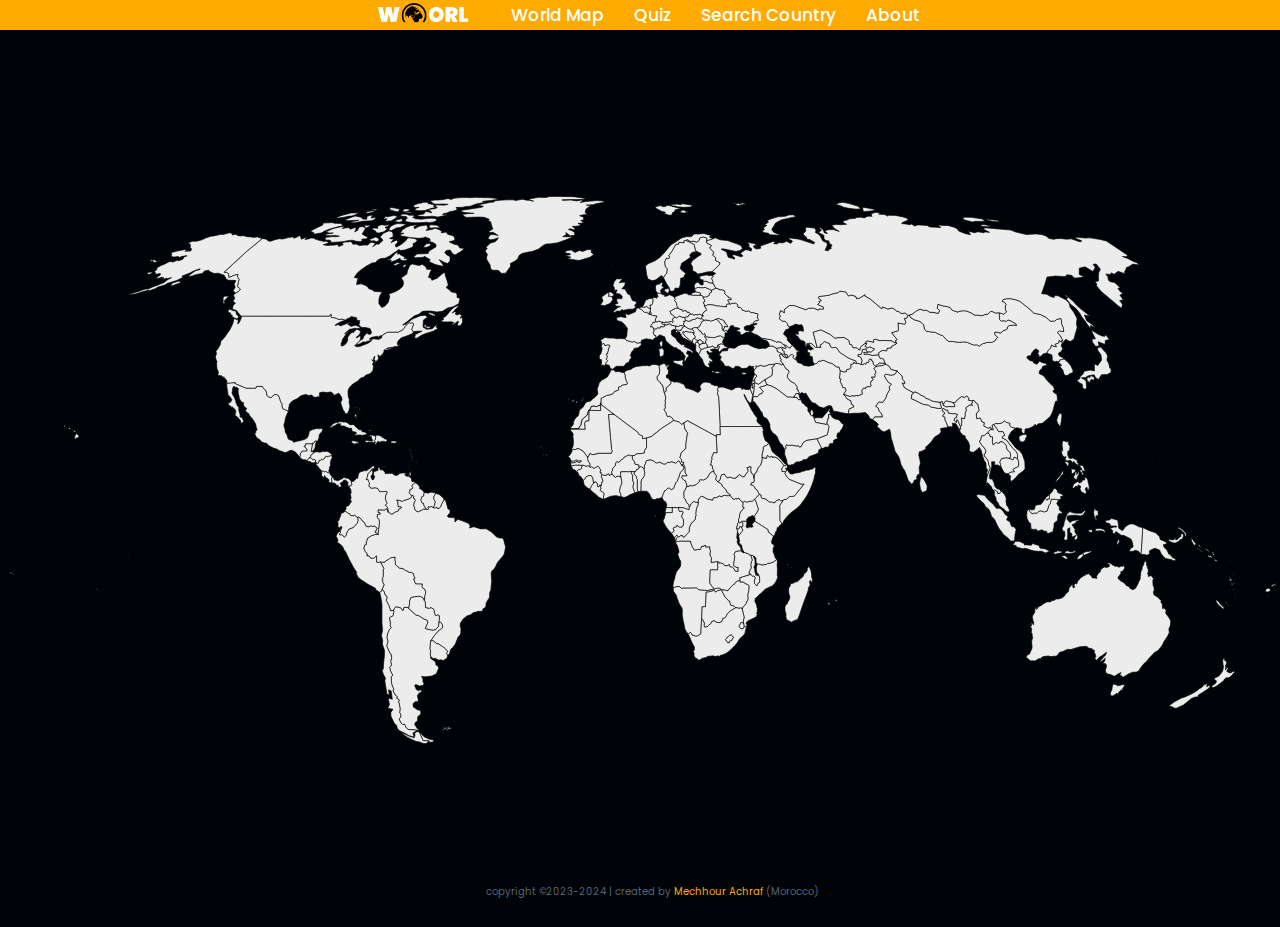
<file: index.html>
<!DOCTYPE html>
<html lang="en">
<head>
    <meta charset="UTF-8">
    <meta http-equiv="X-UA-Compatible" content="IE=edge">
    <meta name="viewport" content="width=device-width, initial-scale=1.0">
    <link rel="shortcut icon" href="assets/world_icon_48x48.png" type="image/x-icon">
    <link rel="stylesheet" href="css/style.css">
    <link rel="stylesheet" href="css/navbar.css">
    <link rel="stylesheet" href="css/footer.css">
    <title>World Map Exploring</title>
</head>
<body>

    <nav>
        <div class="navbar">
          <div class="logo"><a href="#"><img src="assets/w.png" alt=""></a></div>
          <ul class="menu">
            <li><a href="index.html">World Map</a></li>
            <li><a href="quiz_flags.html">Quiz</a></li>
            <li><a href="search_country.html">Search Country</a></li>
            <li><a href="about.html">About</a></li>
          </ul>
          <div class="mobile_nav"></div>
        </div>
    </nav>

    <?xml version="1.0"?>

    <div id="name_container">
        <div id="name_country">Name</div>
    </div>

    <div id="country_content" class="country_content">
        <div class="data_wrapper" id="data_wrapper"></div>
        <div class="close">&times;</div>
    </div>

    <svg id="allSvg" baseprofile="tiny" fill="#ececec" stroke="black" stroke-linecap="round" stroke-linejoin="round"
        version="1.2" viewbox="0 0 2000 857" xmlns="http://www.w3.org/2000/svg">
        <path class="allPaths"
            d="M1383 261.6l1.5 1.8-2.9 0.8-2.4 1.1-5.9 0.8-5.3 1.3-2.4 2.8 1.9 2.7 1.4 3.2-2 2.7 0.8 2.5-0.9 2.3-5.2-0.2 3.1 4.2-3.1 1.7-1.4 3.8 1.1 3.9-1.8 1.8-2.1-0.6-4 0.9-0.2 1.7-4.1 0-2.3 3.7 0.8 5.4-6.6 2.7-3.9-0.6-0.9 1.4-3.4-0.8-5.3 1-9.6-3.3 3.9-5.8-1.1-4.1-4.3-1.1-1.2-4.1-2.7-5.1 1.6-3.5-2.5-1 0.5-4.7 0.6-8 5.9 2.5 3.9-0.9 0.4-2.9 4-0.9 2.6-2-0.2-5.1 4.2-1.3 0.3-2.2 2.9 1.7 1.6 0.2 3 0 4.3 1.4 1.8 0.7 3.4-2 2.1 1.2 0.9-2.9 3.2 0.1 0.6-0.9-0.2-2.6 1.7-2.2 3.3 1.4-0.1 2 1.7 0.3 0.9 5.4 2.7 2.1 1.5-1.4 2.2-0.6 2.5-2.9 3.8 0.5 5.4 0z" "AF"
            id="Afghanistan">
        </path>
        <path class="allPaths" id="Angola"
            d="M 1121.2 572 1121.8 574 1121.1 577.1 1122 580.1 1121.1 582.5 1121.5 584.7 1109.8 584.6 1109 605.1 1112.6 610.3 1116.2 614.3 1105.8 616.9 1092.3 616 1088.5 613 1065.8 613.2 1065 613.7 1061.7 610.8 1058.1 610.6 1054.7 611.7 1052 612.9 1051.5 608.9 1052.4 603.2 1054.4 597.3 1054.7 594.6 1056.6 588.8 1058 586.2 1061.3 582 1063.2 579.1 1063.8 574.4 1063.5 570.7 1061.9 568.4 1060.4 564.5 1059.1 560.7 1059.4 559.3 1061.1 556.8 1059.5 550.6 1058.3 546.3 1055.5 542.2 1056.1 541 1058.4 540.1 1060.1 540.2 1062.1 539.5 1078.8 539.6 1080.1 544.3 1081.7 548.2 1083 550.3 1085.1 553.6 1088.9 553.1 1090.7 552.2 1093.8 553.1 1094.7 551.5 1096.2 547.8 1099.7 547.5 1100 546.4 1102.9 546.4 1102.4 548.7 1109.2 548.6 1109.3 552.7 1110.4 555.1 1109.5 559 1109.9 563 1111.7 565.4 1111.3 573 1112.7 572.4 1115.1 572.6 1118.6 571.6 1121.2 572 Z">
        </path>
        <path class="allPaths" id="Angola"
            d="M 1055.3 539 1053.8 534.2 1056.1 531.4 1057.8 530.3 1059.9 532.5 1057.9 533.9 1056.9 535.5 1056.7 538.3 1055.3 539 Z">
        </path>
        <path class="allPaths"
            d="M1088 228l0.4 1.2 1.4-0.6 1.2 1.7 1.3 0.7 0.6 2.3-0.5 2.2 1 2.7 2.3 1.5 0.1 1.7-1.7 0.9-0.1 2.1-2.2 3.1-0.9-0.4-0.2-1.4-3.1-2.2-0.7-3 0.1-4.4 0.5-1.9-0.9-1-0.5-2.1 1.9-3.1z" "AL"
            id="Albania">
        </path>
        <path class="allPaths"
            d="M1296.2 336.7l1.3 5.1-2.8 0 0 4.2 1.1 0.9-2.4 1.3 0.2 2.6-1.3 2.6 0 2.6-1 1.4-16.9-3.2-2.7-6.6-0.3-1.4 0.9-0.4 0.4 1.8 4.2-1 4.6 0.2 3.4 0.2 3.3-4.4 3.7-4.1 3-4 1.3 2.2z" "AE"
            id="United Arab Emirates">
        </path>
        <path class="allPaths" id="Argentina"
            d="M 669.1 851.7 666.1 851.5 661.1 851.5 655.1 837.9 658.2 840.7 662.5 845.3 670.3 849 677.6 850.5 676.8 853.5 672.4 853.8 669.1 851.7 Z">
        </path>
        <path class="allPaths" id="Argentina"
            d="M 638.6 644.7 649.9 655.1 654.5 656.1 661.8 660.9 667.7 663.4 668.8 666.2 664.6 676 670.4 677.7 676.7 678.7 680.9 677.7 685.2 672.7 685.5 667.1 688.1 665.8 691.3 669.6 691.7 674.7 687.5 678.2 684.2 680.8 678.9 687.1 672.9 695.8 672.4 701 672 707.6 673.2 714 672.3 715.4 672.7 719.5 673 722.9 680.8 728.4 681 732.8 684.9 735.6 685.2 738.7 681.9 746.9 674.9 750.4 664.7 751.7 658.7 751 660.8 754.9 660.9 759.6 662.7 762.8 660.2 765.1 655.1 766 649.5 763.6 648 765.3 650.5 771.6 654.5 773.5 656.8 771.5 659.3 774.8 655.1 776.8 652.2 780.8 653.4 787.1 653.3 790.5 648.5 790.5 645.5 793.7 645.6 798.5 652.1 803.1 657.3 804.3 657.5 810 652.9 813.5 652.3 820.8 648.8 823.2 647.9 826.1 652.1 832.6 656.7 836.1 654.6 835.8 649.7 834.8 637.6 834 634.1 830.4 632.2 825.8 629.1 826.2 626.5 823.9 623.4 817.4 626.1 814.6 626.2 810.7 624.4 807.5 625.1 802.1 624 793.8 622.2 790.1 624 788.9 622.6 786.5 619.8 785.3 620.6 782.6 617.5 780.2 613.8 772.9 615.5 771.6 612.2 763.8 611.4 757.3 611.2 751.6 613.7 749.3 610.4 743 608.8 737.2 611.8 733 610.4 727.6 612 721.4 610.6 715.5 609 714.3 604.1 703.2 606.2 696.6 604.5 690.4 605.4 684.5 608 678.5 611.3 674.5 609.3 672 610.1 669.9 608.5 659.2 614.1 656.1 615.3 649.4 614.4 647.8 618.4 642 625.9 643.6 629.6 648.2 631.2 643 637.6 643.3 638.6 644.7 Z">
        </path>
        <path class="allPaths"
            d="M1230.8 253l-1.8 0.2-2.8-3.7-0.2-1-2.3 0-1.9-1.7-1 0.1-2.4-1.8-4.2-1.6-0.1-3.1-1.3-2.2 7-1 1.4 1.6 2.2 1.1-0.7 1.6 3.2 2.2-1.1 2.1 2.6 1.7 2.5 1 0.9 4.5z" "AM"
            id="Armenia">
        </path>
        <path class="allPaths" id="Australia"
            d="M 1743 763.6 1746.7 765.8 1750 764.9 1754.9 763.7 1757.7 764.1 1753.2 771.7 1749.9 773.8 1745.9 779 1745.3 777.2 1738.7 781.6 1737.9 781.3 1734.9 781.1 1735.4 775.7 1737.4 771.5 1738 765.9 1740 763 1743 763.6 Z">
        </path>
        <path class="allPaths" id="Australia"
            d="M 1793.5 590.2 1794.7 595.2 1798.7 592.8 1800.1 595.5 1802.4 598 1801.3 600.9 1801.5 606.4 1801.7 609.6 1803 610.4 1803.4 615.9 1802.2 619.2 1803 623.5 1808.4 626.9 1811.6 629.9 1814.8 632.7 1813.7 634.3 1816 638.3 1816.5 645.3 1819.1 643.9 1820.6 646.6 1822.2 645.7 1821.5 652.5 1824.4 656.4 1826.3 658.8 1829.1 664 1829.1 669.2 1828.1 672.9 1826.3 676.8 1827 682.3 1824.5 688 1822.4 691 1818.6 696.7 1817.1 700.4 1814 705 1809 710.8 1803.5 714 1799.1 718.9 1795.8 722.1 1791.4 727.6 1787.7 730.8 1783.8 735.6 1780.7 740 1779.9 742.1 1775.6 744.3 1769.5 744.5 1763.2 747.2 1759.4 749.6 1754.6 752.4 1751.9 749.5 1749.3 748.4 1751.9 745.1 1748.4 746.3 1741.2 750.9 1737.6 749.2 1735.2 748.2 1732.4 747.7 1728.3 745.9 1727 741.9 1728.5 737.1 1728.9 733.8 1727.5 731.2 1722.8 730.5 1726 727.3 1726.9 722.6 1722.2 727 1716.9 728.2 1721.4 724.7 1723.9 721 1727.4 717.8 1729 713.1 1722.2 718.5 1717.9 720.7 1713.6 725.8 1710.6 723.2 1712.3 719.8 1710.9 715.1 1709.1 712.7 1710.7 711.2 1705.4 707.3 1701.6 707.2 1697.6 704 1687.7 704.6 1679.8 706.9 1672.9 709.1 1667.9 708.7 1660.9 712 1655.6 713.4 1653.3 716.8 1650.3 719.4 1645.6 719.6 1642 720.1 1637.8 719 1633.6 719.7 1629.8 720 1625.3 723.4 1623.8 723.1 1620.4 724.9 1617 726.9 1613.2 726.7 1609.7 726.7 1605.6 722.6 1603.2 721.4 1604.7 717.7 1607.6 716.8 1609.1 715.4 1609.7 713.1 1612 708.6 1612.7 704.8 1612 698.3 1612.2 694.6 1613.6 691 1612.7 686.8 1613 684.9 1611.3 682.3 1612 677.3 1610.1 672.2 1610 669.5 1611.8 672.3 1611.3 666.3 1613.6 668.2 1614.7 670.7 1615.3 667.4 1613.7 662.3 1613.6 660.3 1612.8 658.4 1614.1 654.7 1615.6 653.1 1616.9 649.9 1617 646.1 1620.1 641.5 1619.7 646.4 1622.8 642 1627.7 639.8 1630.9 637.1 1635.6 634.7 1638.2 634.2 1639.6 635 1644.4 632.6 1647.9 631.9 1649 630.5 1650.5 629.9 1653.6 630.1 1659.8 628.2 1663.3 625.3 1665.3 621.9 1669.2 618.7 1669.9 616.1 1670.6 612.6 1675.5 607.1 1676.9 612.7 1679.5 611.4 1678 608.4 1680.3 605.3 1682.5 606.7 1684 601.8 1687.5 598.6 1689.3 596.1 1692.2 595 1692.6 593.2 1694.9 593.9 1695.3 592.3 1697.9 591.4 1700.7 590.5 1704.4 593.5 1707 597.3 1710.5 597.3 1714 597.9 1713.3 594.4 1716.8 589.3 1719.5 587.6 1718.9 586 1721.8 582.3 1725.5 580 1728.2 580.8 1733.1 579.6 1733.4 576.3 1729.5 574.2 1732.6 573.3 1736.2 574.9 1738.9 577.5 1743.4 579.1 1745.1 578.5 1748.4 580.5 1751.9 578.6 1753.9 579.2 1755.4 577.9 1757.6 581.1 1755.6 584.6 1753.1 587.2 1751.2 587.4 1751.5 589.9 1749.3 593.1 1746.8 596.3 1747 598.1 1750.8 601.7 1754.8 603.7 1757.3 605.9 1760.6 609.7 1762.2 609.7 1764.8 611.4 1765.3 613.4 1770.2 615.5 1774.3 613.3 1776.1 609.9 1777.8 607 1779.1 603.5 1781.7 598.4 1781.5 595.3 1782.2 593.4 1782.1 589.8 1783.5 584.9 1784.8 583.6 1784.2 581.5 1786 578.1 1787.5 574.6 1787.9 572.7 1790.2 570.3 1791.5 573.5 1791.4 577.5 1792.7 578.3 1792.6 581 1794.2 584.2 1794.1 587.9 1793.5 590.2 Z">
        </path>
        <path class="allPaths"
            d="M1070.6 190.8l-0.3 0.8 0.7 2.1-0.2 2.6-2.8 0 1.1 1.4-1.3 4-0.9 1.1-4.4 0.1-2.4 1.5-4.2-0.5-7.3-1.7-1.3-2.1-4.9 1.1-0.5 1.2-3.1-0.9-2.6-0.2-2.3-1.2 0.7-1.5-0.2-1.1 1.4-0.3 2.7 1.7 0.6-1.7 4.4 0.3 3.5-1.1 2.4 0.2 1.7 1.3 0.4-1.1-1-4.1 1.7-0.8 1.6-2.9 3.8 2.1 2.6-2.6 1.7-0.5 4 1.9 2.3-0.3 2.4 1.2z" "AT"
            id="Austria">
        </path>
        <path class="allPaths" id="Azerbaijan"
            d="M 1229 253.2 1225.2 252.3 1222 249.4 1220.8 246.9 1221.8 246.8 1223.7 248.5 1226 248.5 1226.2 249.5 1229 253.2 Z">
        </path>
        <path class="allPaths" id="Azerbaijan"
            d="M 1235.3 236.2 1237.8 233.6 1241.3 236.9 1244.9 241.5 1247.4 241.8 1249.3 243.5 1245.1 244 1245.2 249 1244.8 251.2 1243.1 252.7 1243.9 255.8 1242.6 256.2 1238.7 252.8 1239.9 249.7 1238 247.8 1236.1 248.3 1230.8 253 1229.9 248.5 1227.4 247.5 1224.8 245.8 1225.9 243.7 1222.7 241.5 1223.4 239.9 1221.2 238.8 1219.8 237.2 1220.9 236.1 1225.1 238 1228 238.3 1228.6 237.6 1225.3 234.1 1226.5 233.3 1228 233.5 1232.3 237.3 1234.7 237.8 1235.3 236.2 Z">
        </path>
        <path class="allPaths"
            d="M1154.9 530.4l-0.6 0.1 0-0.3-2-6.1-0.01-0.06-0.09-1.04-1.4-2.9 3.5 0.5 1.7-3.7 3.1 0.4 0.3 2.5 1.2 1.5 0 2.1-1.4 1.3-2.3 3.4-2 2.3z" "BI"
            id="Burundi">
        </path>
        <path class="allPaths"
            d="M1016.5 177.1l-0.4 4.2-1.3 0.2-0.4 3.5-4.4-2.9-2.5 0.5-3.5-2.9-2.4-2.5-2.2-0.1-0.8-2.2 3.9-1.2 3.6 0.5 4.5-1.3 3.1 2.7 2.8 1.5z" "BE"
            id="Belgium">
        </path>
        <path class="allPaths"
            d="M1006.7 427l-0.2 2.1 1.3 3.8-1.1 2.6 0.6 1.7-2.8 4-1.7 2-1.1 4 0.2 4.1-0.3 10.3-4.7 0.8-1.4-4.4 0.3-14.8-1.2-1.3-0.2-3.2-2-2.2-1.7-1.9 0.7-3.4 2-0.7 1.1-2.8 2.8-0.6 1.2-1.9 1.9-1.9 2 0 4.3 3.7z" "BJ"
            id="Benin">
        </path>
        <path class="allPaths"
            d="M988.5 406l-0.5 3.1 0.8 2.9 3.1 4.2 0.2 3.1 6.5 1.5-0.1 4.4-1.2 1.9-2.8 0.6-1.1 2.8-2 0.7-4.9-0.1-2.6-0.5-1.8 1-2.5-0.5-9.8 0.3-0.2 3.7 0.8 4.8-3.9-1.6-2.6 0.2-2 1.6-2.5-1.3-1-2.2-2.5-1.4-0.4-3.7 1.6-2.7-0.2-2.2 4.5-5.3 0.9-4.4 1.5-1.6 2.7 0.9 2.4-1.3 0.8-1.7 4.3-2.8 1.1-2 5.3-2.7 3.1-0.9 1.4 1.2 3.6 0z" "BF"
            id="Burkina Faso">
        </path>
        <path class="allPaths"
            d="M1500.6 360.3l0.6 4.6-2.1-1 1.1 5.2-2.1-3.3-0.8-3.3-1.5-3.1-2.8-3.7-5.2-0.3 0.9 2.7-1.2 3.5-2.6-1.3-0.6 1.2-1.7-0.7-2.2-0.6-1.6-5.3-2.6-4.8 0.3-3.9-3.7-1.7 0.9-2.3 3-2.4-4.6-3.4 1.2-4.4 4.9 2.8 2.7 0.3 1.2 4.5 5.4 0.9 5.1-0.1 3.4 1.1-1.6 5.4-2.4 0.4-1.2 3.6 3.6 3.4 0.3-4.2 1.5 0 4.4 10.2z" "BD"
            id="Bangladesh">
        </path>
        <path class="allPaths"
            d="M1132.6 221.6l-2.3 2.6-1.3 4.5 2.1 3.6-4.6-0.8-5 2 0.3 3.2-4.6 0.6-3.9-2.3-4 1.8-3.8-0.2-0.8-4.2-2.8-2.1 0.7-0.8-0.6-0.8 0.6-2 1.8-2-2.8-2.7-0.7-2.4 1.1-1.4 1.8 2.6 1.9-0.4 4 0.9 7.6 0.4 2.3-1.6 5.9-1.5 4 2.3 3.1 0.7z" "BG"
            id="Bulgaria">
        </path>
        <path class="allPaths"
            d="M1083 214.3l1.9-0.1-1.1 2.8 2.7 2.5-0.5 2.9-1.1 0.3-0.9 0.6-1.6 1.5-0.4 3.5-4.8-2.4-2.1-2.7-2.1-1.4-2.5-2.4-1.3-1.9-2.7-3 0.8-2.6 2 1.5 1-1.4 2.3-0.1 4.5 1.1 3.5-0.1 2.4 1.4z" "BA"
            id="Bosnia and Herzegovina">
        </path>
        <path class="allPaths"
            d="M1141.6 162.7l-3.9-0.2-0.8 0.6 1.5 2 2 4-4.1 0.3-1.3 1.4 0.3 3.1-2.1-0.6-4.3 0.3-1.5-1.5-1.7 1.1-1.9-0.9-3.9-0.1-5.7-1.5-4.9-0.5-3.8 0.2-2.4 1.6-2.3 0.3-0.5-2.8-1.9-2.8 2.8-1.3-0.4-2.4-1.7-2.3-0.6-2.7 4.7 0 4.8-2.3 0.5-3.4 3.6-2-1-2.7 2.7-1 4.6-2.3 5.3 1.5 0.9 1.5 2.4-0.7 4.8 1.4 1.1 2.9-0.7 1.6 3.8 4 2.1 1.1 0 1.1 3.4 1.1 1.7 1.6-1.6 1.3z" "BY"
            id="Belarus">
        </path>
        <path class="allPaths"
            d="M487.8 399.8l-1.7 0 1.3-7.2 0.7-5.1 0.1-1 0.7-0.3 0.9 0.8 2.5-3.9 1.1-0.1-0.1 1 1 0-0.3 1.8-1.3 2.7 0.4 1-0.9 2.3 0.3 0.6-1 3.3-1.3 1.7-1.1 0.2-1.3 2.2z" "BZ"
            id="Belize">
        </path>
        <path class="allPaths"
            d="M662.5 631.4l-0.3-2-5.4-3.3-5.2-0.1-9.6 1.9-2.1 5.6 0.2 3.5-1.5 7.7-1-1.4-6.4-0.3-1.6 5.2-3.7-4.6-7.5-1.6-4 5.8-3.9 0.9-3.1-8.9-3.7-7.2 1.1-6.2-3.2-2.7-1.2-4.6-3.2-4.4 2.9-6.9-2.9-5.4 1.1-2.2-1.2-2.4 1.9-3.2-0.3-5.4 0-4.6 1.1-2.1-5.5-10.4 4.2 0.6 2.9-0.2 1.1-1.9 4.8-2.6 2.9-2.4 7.3-1.1-0.4 4.8 0.9 2.5-0.3 4.3 6.5 5.7 6.4 1.1 2.3 2.4 3.9 1.3 2.5 1.8 3.5 0 3.4 1.9 0.5 3.7 1.2 1.9 0.3 2.7-1.7 0.1 2.8 7.5 10.7 0.3-0.5 3.7 0.8 2.5 3.2 1.8 1.7 4-0.6 5.1-1.3 2.8 0.8 3.6-1.6 1.4z" "BO"
            id="Bolivia">
        </path>
        <path class="allPaths"
            d="M665.8 489.6l3.1 0.6 0.6-1.4-1-1.2 0.6-1.9 2.3 0.6 2.7-0.7 3.2 1.4 2.5 1.3 1.7-1.7 1.3 0.2 0.8 1.8 2.7-0.4 2.2-2.5 1.8-4.7 3.4-5.9 2-0.3 1.3 3.6 3 11.2 3.1 1.1 0.1 4.4-4.3 5.3 1.7 1.9 10.1 1 0.2 6.5 4.3-4.2 7.1 2.3 9.5 3.9 2.8 3.7-0.9 3.6 6.6-2 11 3.4 8.5-0.2 8.4 5.3 7.4 7.2 4.4 1.8 4.8 0.3 2.1 2 2 8.2 1.1 3.9-2.1 10.6-2.7 4.2-7.7 8.9-3.4 7.3-4 5.5-1.4 0.2-1.3 4.7 0.9 12-1.1 9.9-0.3 4.2-1.6 2.6-0.5 8.6-5.2 8.3-0.5 6.7-4.3 2.7-1.1 3.9-6 0-8.5 2.4-3.7 2.9-6 1.9-6.1 5.1-4.1 6.4-0.3 4.8 1.3 3.5-0.3 6.5-0.8 3.1-3.4 3.6-4.5 11.3-4 5-3.2 3.1-1.5 6.1-2.9 3.6-2.1-3.6 1.8-3.1-3.8-4.3-4.8-3.6-6.3-4.1-1.9 0.2-6.3-5-3.4 0.7 6-8.7 5.3-6.3 3.3-2.6 4.2-3.5-0.4-5.1-3.2-3.8-2.6 1.3 0.7-3.7 0.3-3.8-0.3-3.6-2.1-1.1-2 1-2.1-0.3-0.8-2.4-1.1-5.9-1.2-1.9-3.9-1.8-2.2 1.3-5.9-1.3-0.4-8.7-2-3.5 1.6-1.4-0.8-3.6 1.3-2.8 0.6-5.1-1.7-4-3.2-1.8-0.8-2.5 0.5-3.7-10.7-0.3-2.8-7.5 1.7-0.1-0.3-2.7-1.2-1.9-0.5-3.7-3.4-1.9-3.5 0-2.5-1.8-3.9-1.3-2.3-2.4-6.4-1.1-6.5-5.7 0.3-4.3-0.9-2.5 0.4-4.8-7.3 1.1-2.9 2.4-4.8 2.6-1.1 1.9-2.9 0.2-4.2-0.6-3.2 1.1-2.6-0.7-0.1-9.7-4.4 3.7-5-0.1-2.3-3.5-3.8-0.3 1-2.8-3.3-3.9-2.6-5.8 1.5-1.1-0.2-2.8 3.4-1.8-0.7-3.5 1.4-2.2 0.3-3 6.3-4.4 4.6-1.2 0.8-1 5.1 0.3 2.2-17.6 0.1-2.8-0.9-3.6-2.6-2.4 0.1-4.7 3.2-1 1.1 0.7 0.2-2.5-3.3-0.7 0-4 11 0.2 1.9-2.3 1.6 2.1 1 3.8 1.1-0.8 3.1 3.4 4.4-0.4 1.1-2 4.2-1.5 2.4-1.1 0.7-2.7 4.1-1.8-0.3-1.4-4.8-0.5-0.7-4.1 0.3-4.3-2.5-1.6 1.1-0.6 4.1 0.8 4.5 1.6 1.7-1.5 4.1-1 6.4-2.4 2.1-2.5-0.7-1.8 3-0.2 1.2 1.4-0.8 2.9 2 0.9 1.2 3-1.6 2.3-1 5.4 1.4 3.3 0.3 3 3.5 3 2.8 0.3 0.6-1.3 1.8-0.3 2.6-1.1 1.8-1.7 3.2 0.6 1.3-0.3z" "BR"
            id="Brazil">
        </path>
        <path class="allPaths" d="M1633.1 472.8l2.2-2.4 4.6-3.6-0.1 3.2-0.1 4.1-2.7-0.2-1.1 2.2-2.8-3.3z" "BN"
            id="Brunei Darussalam">
        </path>
        <path class="allPaths"
            d="M1488.8 323.5l2.6 2.1 0.5 3.9-4.5 0.2-4.7-0.4-3.2 1-5.5-2.5-0.4-1.2 2.6-4.8 2.6-1.6 4.3 1.4 2.9 0.2 2.8 1.7z" "BT"
            id="Bhutan">
        </path>
        <path class="allPaths"
            d="M1127.6 615.7l1.9 5.1 1.1 1.2 1.6 3.7 6.1 7 2.3 0.7-0.1 2.3 1.5 4.1 4.3 1 3.4 2.9-8.1 4.7-5.2 4.8-2 4.3-1.8 2.4-3 0.5-1.2 3.1-0.6 2-3.6 1.4-4.5-0.3-2.5-1.8-2.3-0.7-2.8 1.4-1.5 3.1-2.7 1.9-2.8 2.9-4 0.7-1.1-2.3 0.6-3.9-3-6.1-1.4-1 0.6-18.7 5.5-0.2 0.8-22.9 4.2-0.2 8.7-2.3 2 2.7 3.7-2.5 1.7 0 3.2-1.5 1 0.5z" "BW"
            id="Botswana">
        </path>
        <path class="allPaths"
            d="M1121.3 446.5l3.9 2.5 3.1 2.6 0.1 2.1 3.9 3.3 2.4 2.8 1.4 3.8 4.3 2.6 0.9 2-1.8 0.7-3.7-0.1-4.2-0.7-2.1 0.5-0.9 1.6-1.8 0.2-2.2-1.4-6.3 3.2-2.6-0.6-0.8 0.5-1.6 3.9-4.3-1.3-4.1-0.6-3.6-2.4-4.7-2.2-3 2.1-2.2 3.2-0.5 4.5-3.6-0.3-3.9-1.1-3.3 3.4-3 6-0.6-1.9-0.3-2.9-2.6-2.1-2.1-3.3-0.5-2.3-2.7-3.4 0.5-1.9-0.6-2.7 0.4-5 1.4-1.1 2.8-6.5 4.6-0.5 1-1.7 1 0.2 1.4 1.4 7.1-2.4 2.4-2.5 2.9-2.3-0.6-2.2 1.6-0.6 5.5 0.4 5.2-3 4-7 2.8-2.6 3.6-1.1 0.7 2.7 3.3 4 0 2.7-0.8 2.6 0.4 2 1.9 1.9 0.5 0.3z" "CF"
            id="Central African Republic">
        </path>
        <path class="allPaths" id="Canada"
            d="M 665.9 203.6 669.3 204.5 674 204.3 670.7 206.9 668.7 207.3 663.2 204.6 662.6 202.5 665.1 200.6 665.9 203.6 Z">
        </path>
        <path class="allPaths" id="Canada"
            d="M 680.3 187.6 677.9 187.7 672.1 185.8 668.6 182.8 670.5 182.3 676.4 183.9 680.6 186.5 680.3 187.6 Z">
        </path>
        <path class="allPaths" id="Canada"
            d="M 372.4 191.3 369.3 192.2 363 189.4 363 187.2 360.1 185 360.4 183.2 356.1 182.1 356.7 178.7 358.2 177.3 362.3 178.6 364.7 179.6 368.8 180.2 369 182.4 369.4 185.3 372.6 187.9 372.4 191.3 Z">
        </path>
        <path class="allPaths" id="Canada"
            d="M 711.5 177.8 706.5 183.2 710.4 181.1 713.3 182.5 710.9 184.6 714.7 186.3 717.5 184.8 721.8 186.7 719 191.3 722.8 190.2 722.5 193.5 723 197.4 719.4 203 717 203.2 714.1 202 716.6 196.9 715.4 196.1 708.1 201.5 705.1 201.3 709.5 198.3 705.1 196.8 699.6 197.2 690 197 689.8 195.2 693.6 192.9 691.9 191.3 697.3 187.5 705.5 177.6 709.7 174.1 714.7 172 716.8 172.2 715.3 173.9 711.5 177.8 Z">
        </path>
        <path class="allPaths" id="Canada"
            d="M 351.5 156.4 353 157.2 358 156.7 350.8 163.6 351.1 168.6 349.2 168.6 348.5 165.8 349 162.9 348.2 161 349.5 158.3 351.5 156.4 Z">
        </path>
        <path class="allPaths" id="Canada"
            d="M 634.9 108.9 631.3 111.9 629.6 111.4 629.5 109.7 629.9 109.3 632.7 107.6 634.4 107.7 634.9 108.9 Z">
        </path>
        <path class="allPaths" id="Canada"
            d="M 625.2 105.7 618 108.9 615 108.7 615 107.2 620 104.5 626 104.6 625.2 105.7 Z">
        </path>
        <path class="allPaths" id="Canada"
            d="M 622.1 88.9 621.2 91.4 623.9 90.5 625.4 92 628.9 94 632.7 95.7 631.3 98.4 634.8 98 636.7 99.9 631.7 101.7 625.8 100.3 625 97.7 618.7 100.8 610.5 103.7 611.2 100.4 604.9 100.9 610.6 98.1 614.2 93.6 619.3 88.5 622.1 88.9 Z">
        </path>
        <path class="allPaths" id="Canada"
            d="M 667 80.6 662.1 80.9 662.8 78.2 666.6 75.1 670.9 74.4 673.2 75.9 671.7 78.2 670.8 79 667 80.6 Z">
        </path>
        <path class="allPaths" id="Canada"
            d="M 592.5 69.9 588.4 71.8 584.2 70.2 580.3 70.7 576.9 68.3 581.9 66.6 586.8 64.3 589.8 65.8 591.4 66.8 591.8 67.8 592.5 69.9 Z">
        </path>
        <path class="allPaths" id="Canada"
            d="M 645.5 212.5 643.3 208.9 646.2 200.4 644.6 198.6 640.9 199.6 639.8 198 634.3 202.7 631.1 207.6 628.3 210.5 625.8 211.5 624.1 211.8 623 213.3 613.7 213.3 605.9 213.4 603.2 214.5 596.4 218.9 596.4 218.8 595.5 218.4 593.5 219.3 591.6 220.6 589.8 219.5 585.1 220.3 581.2 221.2 579.3 222 577 224.1 578.8 224.8 580.5 224.4 580.8 224.4 580.5 226.3 575.7 227 572.9 227.8 571.2 228.8 568.6 228.2 567 228.5 564.1 230.3 559.5 232.3 556.8 231.9 558.8 229.7 562.5 226.2 566.6 224.1 567.7 222.3 568.6 219.3 572.4 215.8 573.3 211.8 574.4 215.7 578.2 216.6 580.6 214.5 579.2 209.7 578.3 207.7 574.3 206.5 570.5 205.8 566.6 205.8 563.2 205 562.8 203.6 561.4 204.5 560.2 204.3 562.1 202.2 560.3 201.4 562.2 199 561 197.2 562.7 195.4 557.5 194.5 557.4 190.9 556.6 190.1 553.3 189.9 549.2 188.7 547.7 189.5 545.9 191 542.6 192 539.5 194.5 534.1 192.8 529.7 193.6 525.8 191.7 521.2 190.7 517.9 190.3 516.9 189.3 517.8 185.9 516.1 185.9 514.8 188.3 504.6 188.3 487.6 188.3 470.8 188.3 455.9 188.3 441.1 188.3 426.4 188.3 411.3 188.3 406.5 188.3 391.8 188.3 377.7 188.3 377 188.3 371.6 182.2 370 179.5 363 176.9 364.3 171.4 367.9 167.7 363.8 165 366.9 160.1 364.8 155.7 367.3 152.5 372.4 149.6 375.6 145.8 371 142 372.4 135.1 373.5 130.9 371.9 128.2 371.1 125.8 371.7 122.7 365.2 124.6 357.6 127.9 357.3 124.1 356.8 121.5 354 119.9 349.8 119.7 385.4 87 410 66.6 416 67.9 419.3 70.5 423 71 429.3 68.8 436.3 67.1 441.6 67.7 450.5 65.4 458.7 64.1 458.9 66.3 463.4 65 467.3 62.5 469.4 63.1 470.8 67.9 480.3 64.2 476.4 68.3 482.4 67.4 485.6 65.9 490.2 66.2 494.1 68.4 501.6 70.4 506.3 71.3 510.7 71 513.6 73.8 505.1 76.5 511.5 77.6 523.4 77 527.8 76 529.2 79.3 536.3 76.6 534.2 74.2 538.7 72.4 543.9 72.1 547.8 71.6 549.9 72.9 551.4 75.8 556.4 75.4 561.7 77.9 568.9 77 574.9 77.1 577.3 73.7 581.8 72.8 586.7 74.6 582.4 79.8 588.6 75.4 591.8 75.6 598.2 70.1 596.6 66.8 593.7 64.6 599.2 58.7 607.4 54.9 611.9 55.8 613.9 58.1 614.3 64.1 608.5 66.7 615.2 67.8 610.8 73.3 619.7 69.1 621.9 72.6 617.6 76.6 618.9 80.3 626.2 76.4 632.7 71.6 637.4 65.7 642.9 66.1 648.3 66.9 651.9 69.6 650.2 72.3 645.1 75.2 646 78.1 643.6 80.8 632.7 84.7 626.2 85.6 623 83.9 619.7 86.7 612.3 91.4 609.3 93.9 601.6 97.7 595.1 98.1 590 100.5 587.1 104.3 581.4 105 572.7 109.7 563.3 116.2 558.3 120.8 553.4 127.7 559.4 128.7 557.9 134.2 557.1 138.8 564.4 137.6 571.4 140.2 574.7 142.5 576.4 145.3 581.3 147 584.9 149.5 592.5 149.9 597.3 150.5 593.7 155.7 592 161.8 592.1 168.7 596.5 174.6 601.2 172.6 606.8 166.2 609.1 156.6 607.4 153.4 616.4 150.5 623.9 146.3 628.7 142.1 630.4 138.1 630 133 626.8 128.5 635.7 122.3 636.7 117 640.6 108 644.4 106.6 651.1 108.2 655.3 108.8 659.8 107.2 662.9 109.2 666.5 112.6 666.7 114.8 674.4 115.3 671.8 120.2 669.5 127.6 673.3 128.6 674.9 132.1 683.1 128.8 690.6 122.2 694.8 119.5 695.9 124.8 698.5 132.3 700.5 139.5 697.1 143.3 701.9 146.7 704.8 150.1 711.7 151.7 714.1 153.6 714.1 158.8 717.5 159.6 718.6 161.9 716.6 168.8 712.3 171.1 708.1 173.3 699.3 175.5 691.4 180.5 682.8 181.6 672.7 180.2 665.4 180.2 660.1 180.6 654.4 185.1 647 187.9 636.9 196.1 629 201.9 633.7 200.9 644.6 192.6 656.9 187.4 664.5 186.8 667.8 189.9 661.7 194.1 661.1 200.8 661.2 205.6 666.8 208.7 675.4 207.8 682.6 200.7 681.6 205.3 684.1 207.6 676.7 211.7 664.3 215.5 658.5 218 651.3 222.6 647.6 222.1 649.1 216.8 659.5 211.5 651.4 211.7 645.5 212.5 Z">
        </path>
        <path class="allPaths" id="Canada"
            d="M 539 48.7 534.3 51.1 544.8 49.6 547.4 52.2 554.7 49.5 556.5 51.2 554.3 56.3 558.6 54.2 561.4 48.9 565.7 48.1 568.7 48.9 570.9 51 568.2 56.1 565.8 59.8 570 62.4 575 65 572.4 67.3 565.3 67.8 566.1 69.8 562.9 71.8 556.2 71 550.5 69.5 545.4 69.8 535.9 71.7 524.6 72.5 516.7 73 517 70.4 512.9 69 508.6 69.6 508 65.3 511.3 64.7 518.6 63.8 524.1 64.1 530.3 63.1 523.8 61.9 514.7 62.3 509 62.2 509 60.3 520.7 58.1 514.4 58.2 509 56.8 516.8 52.9 522 50.8 536.2 47.7 539 48.7 Z">
        </path>
        <path class="allPaths" id="Canada" d="M 578.5 47.2 571.5 50.6 569.2 47 571.3 46.2 576.8 46 578.5 47.2 Z">
        </path>
        <path class="allPaths" id="Canada"
            d="M 687.1 48.8 686.4 50.2 682.3 50.1 678.2 50 673.3 50.7 672.4 50.3 670.3 47.6 672 45.8 674.2 45.4 682.6 46 687.1 48.8 Z">
        </path>
        <path class="allPaths" id="Canada"
            d="M 647.3 48.5 647.6 51.7 654.8 47.6 666.5 45.5 668.8 50.8 665.6 54.2 674.6 52.7 679.9 50.6 686.7 53.2 690.4 55.7 689.3 58 697.5 56.8 699.4 60.2 707.8 62.3 710 64.4 710.9 69.5 701.8 72 709.5 75.6 715.4 76.8 718.7 81.8 725.2 82.2 721.9 86.1 711 92.6 707 90.2 703.2 84.8 697.3 85.5 695 88.8 697.7 92 702.2 94.6 703.2 96.1 703.1 101.8 699.5 105.9 694.8 104.3 686.2 99.8 689.8 104.7 692.6 108.2 692.3 110.2 681.4 107.9 673.8 104.5 670 101.8 672.4 100.1 667.6 97.2 662.9 94.5 662 96.1 648.9 97 646.5 95.1 651.9 90.9 660 90.8 669.3 90.1 669.1 88.1 672.2 85.3 681 79.9 681.4 77.4 680.9 75.6 676.2 72.9 669.1 71.1 672.6 69.7 670.6 66.3 667.2 66 665.3 64.2 662 65.8 654.1 66.5 640.1 65.3 632.7 63.7 626.8 62.9 624.9 61 631.2 58.6 625.5 58.6 628.8 53.3 635.9 48.7 641.9 46.6 653.1 45.2 647.3 48.5 Z">
        </path>
        <path class="allPaths" id="Canada"
            d="M 596.9 45 600.5 46.1 608.1 45.4 607.6 46.9 601.5 49.4 605.3 51.6 600.1 56.3 591.7 58.3 588.3 57.9 587.4 55.9 581.5 51.9 583.2 50.2 590.6 50.8 589.7 47.5 596.9 45 Z">
        </path>
        <path class="allPaths" id="Canada"
            d="M 619.5 50.5 611.7 54.4 607.3 54.2 609.1 49.6 611.7 47.1 615.9 44.9 621.1 43.5 629 43.7 635.2 44.9 625.1 49.5 619.5 50.5 Z">
        </path>
        <path class="allPaths" id="Canada"
            d="M 503.7 57.7 490.2 60.3 490.8 58 484.8 55.2 489.2 53 496.7 49.2 504.3 45.8 504.7 42.7 518.7 41.9 522.9 43 532.4 43.3 534.3 44.7 535.9 46.9 529.4 48.2 515.5 51.8 506.3 55.5 503.7 57.7 Z">
        </path>
        <path class="allPaths" id="Canada"
            d="M 628.9 39.3 624.8 41.2 619.6 40.8 616.4 39.5 620.9 37.3 627.8 35.9 629.2 37.7 628.9 39.3 Z">
        </path>
        <path class="allPaths" id="Canada"
            d="M 620.1 30.6 620.3 32.9 617.5 35.4 611.7 39.2 604.8 39.7 601.6 38.9 605 36 598.4 36.3 602.7 32.5 606.5 32.7 614.2 31 619.1 31.3 620.1 30.6 Z">
        </path>
        <path class="allPaths" id="Canada"
            d="M 580.7 33.2 580 34.9 584.4 34.1 588 34.3 585.7 36.8 580.6 39.1 566.7 39.9 554.4 42.1 548.4 42.2 549.9 40.6 560.6 38.3 542.7 38.9 538.5 38 550.2 33.2 555.6 31.8 563.9 33.5 566.8 36.4 572.9 36.8 573.6 32.1 579.4 30.3 582.5 30.8 580.7 33.2 Z">
        </path>
        <path class="allPaths" id="Canada"
            d="M 636.4 28.8 638.7 30.4 646.1 30.4 647.5 32 644.7 33.8 647.8 34.9 649 36.1 653.9 36.3 659 36.7 666.1 35.7 674.2 35.2 680 35.6 682.3 37.5 681.3 39.5 677.7 40.9 671 42 666.7 41.3 654.9 42.1 646.9 42.2 641.3 41.6 632.7 40 634.3 37.2 636.4 34.8 635 32.6 628 32 625.4 30.5 629.2 28.5 636.4 28.8 Z">
        </path>
        <path class="allPaths" id="Canada"
            d="M 560.7 26.2 554.9 29.9 549.6 31.6 545.8 31.8 535.9 33.9 528.8 34.7 525.2 33.6 536.9 29.9 549.1 26.8 554.6 26.9 560.7 26.2 Z">
        </path>
        <path class="allPaths" id="Canada"
            d="M 641.9 26.8 640.1 26.9 633.5 26.6 634.2 25.3 641.4 25.4 643 26.2 641.9 26.8 Z">
        </path>
        <path class="allPaths" id="Canada"
            d="M 583.1 25.9 574.3 27.3 571 25.8 576.1 24.3 582.1 23.8 586.2 24.5 583.1 25.9 Z">
        </path>
        <path class="allPaths" id="Canada"
            d="M 590.9 21.7 585.2 22.6 579.2 22.6 580.2 21.9 585.9 20.6 587.6 20.8 590.9 21.7 Z">
        </path>
        <path class="allPaths" id="Canada"
            d="M 637.7 24.2 631.1 25.2 629.5 24.1 630.1 22.4 632.3 20.5 636.7 20.7 638.4 21 640.7 22.6 637.7 24.2 Z">
        </path>
        <path class="allPaths" id="Canada"
            d="M 623.9 23 622.8 24.9 617.5 24.4 613.5 22.9 605.7 22.7 611 21.4 608.2 20.3 610.4 18.5 616.5 19.1 624 20.8 623.9 23 Z">
        </path>
        <path class="allPaths" id="Canada"
            d="M 678 16.9 680.7 18.4 674.2 19.7 663.6 23.2 656.8 23.5 650 22.9 648.4 21 650.5 19.4 654.8 18.2 648.2 18.2 646.2 16.7 646.6 14.8 651.5 12.9 655.6 11.6 659.6 11.3 659.3 10.3 667.6 10.1 669.2 12.3 673.9 13.2 678.7 14.1 678 16.9 Z">
        </path>
        <path class="allPaths" id="Canada"
            d="M 757.2 2.9 765.9 3.2 772.6 3.7 777.8 4.7 776.7 5.7 766.9 7.4 757.9 8.2 753.9 9.1 761.4 9.1 750.9 11.6 744.1 12.8 734.8 16.3 726.7 17 723.6 18 712.3 18.4 716.7 19 713.4 19.8 714.1 22.1 709.1 23.7 702.2 25 698.7 26.8 692.1 28.3 691.6 29.4 698.1 29.2 697 30.4 684.3 33.3 675.8 31.9 664.1 32.7 659.1 32.1 652.3 31.8 654.4 29.5 662.4 28.4 664.4 25 667 24.7 674.5 26.7 672.8 23.7 667.9 22.8 672.9 21 680.5 19.9 683.3 18.3 680.3 16.6 681.4 14.4 690.8 14.5 693 15 700.3 13.4 693 12.9 680.4 13.2 676 11.8 675.2 10.1 672.7 8.9 673.8 7.6 679.8 6.8 684 6.7 691.4 6.1 698.2 4.6 702.1 4.8 704.5 5.9 709.5 3.9 714.7 3.3 721.2 2.9 731.6 2.7 732.9 3.1 743.2 2.5 750.2 2.7 757.2 2.9 Z">
        </path>
        <path class="allPaths"
            d="M1034.4 197.5l0.2 1.1-0.7 1.5 2.3 1.2 2.6 0.2-0.3 2.5-2.1 1.1-3.8-0.8-1 2.5-2.4 0.2-0.9-1-2.7 2.2-2.5 0.3-2.2-1.4-1.8-2.7-2.4 1 0-2.9 3.6-3.5-0.2-1.6 2.3 0.6 1.3-1.1 4.2 0 1-1.3 5.5 1.9z" "CH"
            id="Switzerland">
        </path>
        <path class="allPaths" id="China"
            d="M 1602.2 381.9 1597.9 385 1593 383 1592 377.5 1594.2 374.6 1600 372.8 1603.3 372.9 1604.9 375.4 1602.9 378.2 1602.2 381.9 Z">
        </path>
        <path class="allPaths" id="China"
            d="M 1625.6 185.5 1634.6 190 1640.6 195.8 1648.2 195.8 1650.8 193.4 1657.7 191.5 1659 197.2 1658.7 199.5 1661.5 206.3 1662.1 212.5 1655.2 211.4 1652.3 213.6 1657 219 1660.9 226.5 1658.4 226.6 1660.3 229.9 1654.8 226.1 1654.8 229.7 1648.4 232.4 1651.2 235.8 1646.6 235.5 1643 233.5 1641.9 238.1 1638 241.5 1635.9 245.6 1629.6 247.4 1627.2 250.4 1622.4 252.2 1623.7 249.2 1621.4 246.7 1623.4 242.4 1618.9 239.1 1615.5 241.3 1611.9 245.8 1610.6 249.9 1605.6 250.2 1604.3 253.2 1609.1 257.5 1613.9 258.6 1615.3 261.4 1620.4 263.3 1624.2 258.7 1630.1 261.2 1633.6 261.4 1635.9 264.7 1629.2 266.5 1628.2 270 1624.4 273.2 1623.5 277.7 1630.6 281.2 1635.2 287.5 1640.7 293.4 1646.2 298.3 1647.8 303.1 1645 304.9 1647.4 308.3 1651.3 310.3 1652.1 315.5 1652.2 320.6 1649.4 321.2 1647.3 328.1 1645 336.6 1641.6 344.2 1635.2 350.1 1628.6 355.6 1622.5 356.3 1619.6 359.1 1617.3 357.1 1614.8 360.2 1607.6 363.5 1601.8 364.4 1601.1 371.2 1598 371.6 1595.8 366.9 1596.7 364.5 1588.9 362.4 1586.5 363.5 1580.6 361.8 1577.5 359.2 1577.8 355.5 1572.5 354.3 1569.4 351.9 1565.3 355.3 1560 356.1 1555.6 356 1552.9 357.6 1550.2 358.5 1552.2 365.9 1549.2 365.7 1548.4 364.2 1547.9 361.5 1544.1 363.4 1541.5 362.2 1537 359.8 1537.8 354.5 1534.1 353.2 1531.7 347.3 1526.1 348.4 1525.4 340.8 1529.6 335.4 1528.7 330.1 1527.4 325.2 1524.7 323.7 1522 319.9 1518.9 320.4 1512.8 319.4 1514 316.7 1510.4 312.7 1507.2 315.4 1502.3 313.9 1496.9 317.9 1493 322.7 1488.8 323.5 1486 321.8 1483.1 321.6 1478.8 320.2 1476.2 321.8 1473.6 326.6 1472.1 321.5 1469 322.9 1462.5 322.2 1456 320.8 1451 317.9 1446.5 316.7 1444 313.6 1440.7 312.7 1434.3 308.5 1429.5 306.5 1427.6 308 1419 303.5 1412.8 299.5 1409.6 292.4 1413.7 293.3 1413.1 290 1410.1 286.7 1409.3 281.5 1401.6 273.9 1392.1 271.4 1389.2 266.4 1384.5 263.4 1383 261.6 1381.2 258 1380.7 255.5 1377 254 1375.5 254.7 1372.4 248.7 1373.5 247.3 1372.3 245.8 1376.4 242.8 1379.6 241.5 1385.4 242.4 1386 238.3 1392.4 237.6 1393.4 235 1400.3 231.6 1400.5 230.2 1398.8 226.5 1401.7 224.9 1392.9 213.9 1402 211.4 1404 210 1403 198.7 1413.8 200.8 1415.4 197.9 1412.9 191.7 1416.7 191.1 1418.6 186.9 1420.3 186.4 1423.6 190.8 1429.3 194.1 1437.5 196.4 1443.3 201.5 1444.7 208.8 1447.7 211.6 1454.2 212.7 1461.4 213.5 1469.4 217.5 1472.8 218.2 1477.8 224 1482.5 227.8 1488.1 227.6 1499.4 229.1 1505.8 228.2 1511.4 229.1 1520.8 233 1527 233 1530.3 234.9 1534.7 231.5 1541.9 229.3 1549.5 229.1 1554.4 226.9 1556.4 223.5 1558.8 221.3 1556.9 219.2 1554 216.8 1554.5 212.7 1557.7 213.3 1563.6 214.6 1566.8 211.2 1573.2 208.8 1574.5 204.6 1577 202.8 1583.8 202 1588.2 202.7 1587.4 200.5 1580.2 196.1 1575 194.1 1572.5 196.4 1567 195.4 1564.7 196.2 1561.9 193.7 1561.6 187.4 1561 182.7 1568.4 185.1 1572.8 181.2 1570.9 178.4 1570.7 171.9 1572 169.9 1569.5 166.5 1565.8 165.1 1567.5 162 1572.6 160.9 1578.8 160.7 1587.4 162.6 1593.4 164.8 1601.1 171 1604.9 173.7 1609.4 177.5 1615.6 183.5 1625.6 185.5 Z">
        </path>
        <path class="allPaths"
            d="M955.9 435.2l2.5 1.4 1 2.2 2.5 1.3 2-1.6 2.6-0.2 3.9 1.6 1.5 9.2-2.4 5.3-1.5 7.3 2.4 5.5-0.2 2.6-2.6 0-3.9-1.2-3.7 0-6.7 1.2-3.9 1.8-5.6 2.4-1.1-0.2 0.4-5.3 0.6-0.8-0.2-2.5-2.4-2.7-1.8-0.4-1.6-1.8 1.2-2.9-0.5-3.1 0.2-1.8 0.9 0 0.4-2.8-0.4-1.3 0.5-0.9 2.1-0.7-1.4-5.2-1.3-2.6 0.5-2.2 1.1-0.5 0.8-0.6 1.5 1 4.4 0 1-1.8 1 0.1 1.6-0.7 0.9 2.7 1.3-0.8 2.4-1z" "CI"
            id="Côte d'Ivoire">
        </path>
        <path class="allPaths"
            d="M1072.8 454.2l-2.8 6.5-1.4 1.1-0.4 5 0.6 2.7-0.5 1.9 2.7 3.4 0.5 2.3 2.1 3.3 2.6 2.1 0.3 2.9 0.6 1.9-0.4 3.4-4.5-1.5-4.6-1.7-7.1-0.2-0.7-0.4-3.4 0.8-3.4-0.8-2.7 0.4-9.3-0.1 0.9-5.1-2.3-4.3-2.6-1-1.1-2.9-1.5-0.9 0.1-1.8 1.4-4.6 2.7-6.2 1.6 0 3.4-3.8 2.1-0.1 3.2 2.7 3.9-2.2 0.5-2.7 1.3-2.6 0.8-3.2 3-2.6 1.1-4.5 1.2-1.5 0.8-3.3 1.4-4.1 4.7-5 0.3-2.1 0.6-1.2-2.3-2.5 0.2-2.1 1.5-0.3 2.3 4.1 0.5 4.2-0.2 4.3 3.2 5.8-3.2 0-1.6 0.4-2.6-0.6-1.2 3 3.4 3.8 2.5 1.1 0.8 2.6 1.8 4.4-0.8 1.8z" "CM"
            id="Cameroon">
        </path>
        <path class="allPaths"
            d="M1141.3 468.2l3.5 5.3 2.6 0.8 1.5-1.1 2.6 0.4 3.1-1.3 1.4 2.7 5.1 4.3-0.3 7.5 2.3 0.9-1.9 2.2-2.1 1.8-2.2 3.3-1.2 3-0.3 5.1-1.3 2.5-0.1 4.8-1.6 1.8-0.2 3.8-0.8 0.5-0.6 3.6 1.4 2.9 0.1 1-1.2 10.3 1.5 3.6-1 2.7 1.8 4.6 3.4 3.5 0.7 3.5 1.6 1.7-0.3 1.1-0.9-0.3-7.7 1.1-1.5 0.8-1.7 4.1 1.2 2.8-1.1 7.6-0.9 6.4 1.5 1.2 3.9 2.5 1.6-1.2 0.2 6.9-4.3 0-2.2-3.5-2-2.8-4.3-0.9-1.2-3.3-3.5 2-4.4-0.9-1.9-2.9-3.5-0.6-2.7 0.1-0.3-2-1.9-0.1-2.6-0.4-3.5 1-2.4-0.2-1.4 0.6 0.4-7.6-1.8-2.4-0.4-4 0.9-3.9-1.1-2.4-0.1-4.1-6.8 0.1 0.5-2.3-2.9 0-0.3 1.1-3.5 0.3-1.5 3.7-0.9 1.6-3.1-0.9-1.8 0.9-3.8 0.5-2.1-3.3-1.3-2.1-1.6-3.9-1.3-4.7-16.7-0.1-2 0.7-1.7-0.1-2.3 0.9-0.8-2 1.4-0.7 0.2-2.8 1-1.6 2-1.4 1.5 0.7 2-2.5 3.1 0.1 0.3 1.8 2.1 1.1 3.4-4 3.3-3.1 1.4-2.1-0.1-5.3 2.5-6.2 2.6-3.3 3.7-3.1 0.7-2 0.1-2.4 0.9-2.2-0.3-3.7 0.7-5.7 1.1-4 1.7-3.4 0.3-3.9 0.5-4.5 2.2-3.2 3-2.1 4.7 2.2 3.6 2.4 4.1 0.6 4.3 1.3 1.6-3.9 0.8-0.5 2.6 0.6 6.3-3.2 2.2 1.4 1.8-0.2 0.9-1.6 2.1-0.5 4.2 0.7 3.7 0.1 1.8-0.7z" "CD"
            id="Democratic Republic of the Congo">
        </path>
        <path class="allPaths"
            d="M1090.9 479.3l-0.3 3.9-1.7 3.4-1.1 4-0.7 5.7 0.3 3.7-0.9 2.2-0.1 2.4-0.7 2-3.7 3.1-2.6 3.3-2.5 6.2 0.1 5.3-1.4 2.1-3.3 3.1-3.4 4-2.1-1.1-0.3-1.8-3.1-0.1-2 2.5-1.5-0.7-2.1-2.2-1.7 1.1-2.3 2.8-4.6-6.8 4.3-3.6-2.1-4.2 2-1.6 3.8-0.8 0.4-2.9 3.1 3.1 5 0.3 1.7-3 0.7-4.3-0.6-5-2.7-3.8 2.5-7.5-1.4-1.2-4.2 0.5-1.6-3.3 0.4-2.8 7.1 0.2 4.6 1.7 4.5 1.5 0.4-3.4 3-6 3.3-3.4 3.9 1.1 3.6 0.3z" "CG"
            id="Republic of Congo">
        </path>
        <path class="allPaths"
            d="M584.4 426.2l-3.7 1.1-1.6 3.2-2.3 1.8-1.8 2.4-0.9 4.6-1.8 3.8 2.9 0.4 0.6 2.9 1.2 1.5 0.3 2.5-0.7 2.4 0.1 1.4 1.4 0.5 1.2 2.2 7.3-0.6 3.3 0.8 3.8 5.6 2.3-0.7 4.1 0.3 3.2-0.7 2 1.1-1.2 3.4-1.3 2.2-0.6 4.6 1.1 4.3 1.5 1.9 0.2 1.4-2.9 3.2 2 1.4 1.5 2.3 1.6 6.4-1.1 0.8-1-3.8-1.6-2.1-1.9 2.3-11-0.2 0 4 3.3 0.7-0.2 2.5-1.1-0.7-3.2 1-0.1 4.7 2.6 2.4 0.9 3.6-0.1 2.8-2.2 17.6-2.9-3.4-1.7-0.1 3.5-6.6-4.4-3-3.4 0.6-2.1-1.1-3.1 1.7-4.2-0.9-3.5-6.7-2.6-1.6-1.8-3.1-3.8-3-1.5 0.6-2.4-1.5-2.8-2.1-1.6 1-4.8-0.9-1.4-2.8-1.1 0.1-5.6-3.6-0.7-2 2.1-0.5-0.2-3.2 1.4-2.4 2.8-0.4 2.5-4 2.2-3.4-2-1.5 1.2-3.7-1.1-5.9 1.3-1.7-0.7-5.4-2.2-3.5 0.9-3.1 1.8 0.5 1.1-1.9-1.1-3.8 0.7-0.9 2.9 0.2 4.5-4.5 2.4-0.7 0.1-2.1 1.4-5.5 3.4-2.9 3.5-0.2 0.6-1.3 4.4 0.5 4.6-3.2 2.3-1.4 2.9-3.1 2 0.4 1.3 1.7-1.2 2.1z" "CO"
            id="Colombia">
        </path>
        <path class="allPaths"
            d="M514.6 431.6l1.2 3.5 2 2.6 2.5 2.7-2.2 0.6-0.1 2.6 1.1 0.9-0.9 0.8 0.2 1.1-0.6 1.3-0.3 1.3-3-1.4-1.1-1.4 0.7-1.1-0.1-1.4-1.5-1.5-2.2-1.3-1.8-0.8-0.3-1.9-1.4-1.1 0.2 1.8-1.2 1.6-1.2-1.8-1.7-0.7-0.7-1.2 0.1-2 0.9-2-1.5-0.9 1.4-1.3 0.9-0.8 3.6 1.7 1.3-0.8 1.8 0.5 0.8 1.3 1.7 0.5 1.4-1.4z" "CR"
            id="Costa Rica">
        </path>
        <path class="allPaths"
            d="M544.8 355.7l1.9 2.3 5.2-0.7 1.8 1.5 4.2 4 3.2 2.9 1.8-0.1 3.2 1.3-0.6 1.8 4 0.3 3.9 2.6-0.8 1.5-3.8 0.8-3.8 0.3-3.7-0.5-8.1 0.6 4.2-3.5-2.1-1.7-3.6-0.4-1.7-1.9-0.8-3.6-3.2 0.2-5-1.7-1.5-1.4-7.1-1-1.8-1.2 2.3-1.6-5.4-0.3-4.4 3.3-2.3 0.1-1 1.6-2.8 0.7-2.3-0.7 3.2-1.9 1.5-2.4 2.7-1.4 3-1.2 4.3-0.6 1.4-0.8 4.7 0.5 4.4 0.1 4.9 2.2z" "CU"
            id="Cuba">
        </path>
        <path class="allPaths"
            d="M1059.7 175.2l2.5 2 3.7 0.5-0.2 1.7 2.8 1.3 0.6-1.6 3.4 0.7 0.7 2 3.7 0.3 2.6 3.1-1.5 0-0.7 1.1-1.1 0.3-0.2 1.4-0.9 0.3-0.1 0.6-1.6 0.6-2.2-0.1-0.6 1.4-2.4-1.2-2.3 0.3-4-1.9-1.7 0.5-2.6 2.6-3.8-2.1-3-2.6-2.6-1.5-0.7-2.7-1-1.8 3.4-1.3 1.7-1.6 3.5-1.2 1.1-1.2 1.3 0.7 2.2-0.6z" "CZ"
            id="Czech Republic">
        </path>
        <path class="allPaths"
            d="M1053.9 158.9l1.4 3.1-1.2 1.7 1.9 2.1 1.5 3.3-0.2 2.2 2.4 3.9-2.2 0.6-1.3-0.7-1.1 1.2-3.5 1.2-1.7 1.6-3.4 1.3 1 1.8 0.7 2.7 2.6 1.5 3 2.6-1.6 2.9-1.7 0.8 1 4.1-0.4 1.1-1.7-1.3-2.4-0.2-3.5 1.1-4.4-0.3-0.6 1.7-2.7-1.7-1.4 0.3-5.5-1.9-1 1.3-4.2 0 0.4-4.5 2.4-4.2-7.2-1.2-2.4-1.6 0.2-2.7-1-1.4 0.4-4.2-1.1-6.5 2.9 0 1.2-2.3 0.9-5.6-0.9-2.1 0.8-1.3 4-0.3 1 1.3 3.1-3-1.3-2.3-0.4-3.4 3.7 0.8 2.9-0.9 0.3 2.3 4.9 1.4 0.1 2.2 4.7-1.2 2.6-1.6 5.6 2.4 2.4 1.9z" "DE"
            id="Germany">
        </path>
        <path class="allPaths"
            d="M1229.5 428.2l-1.9 3.5-1.3-1.2-1.3 0.5-3.2-0.1-0.2-2-0.5-1.8 1.8-3 1.9-2.8 2.4 0.6 1.7-1.6 1.4 2-0.1 2.6-3.1 1.6 2.4 1.7z" "DJ"
            id="Djibouti">
        </path>
        <path class="allPaths" id="Denmark"
            d="M 1046.1 147.7 1043.7 152.6 1038.5 149.1 1037.6 146.6 1044.4 144.6 1046.1 147.7 Z">
        </path>
        <path class="allPaths" id="Denmark"
            d="M 1033.3 151.5 1030.4 152.4 1026.7 151.6 1024.6 148.2 1024.2 142.1 1024.8 140.4 1026.1 138.6 1030.1 138.3 1031.7 136.6 1035.3 134.9 1035.3 138 1034.1 140 1034.8 141.6 1037.4 142.5 1036.4 144.8 1035 144.2 1031.9 148.5 1033.3 151.5 Z">
        </path>
        <path class="allPaths"
            d="M585.7 386l0.3-1.8-1.3-1.9 1.5-1.1 0.7-2.5-0.1-3.4 0.8-1.1 4.3 0 3.2 1.6 1.5-0.1 0.7 2.3 3.1-0.2-0.4 1.9 2.5 0.3 2.5 2.3-2.3 2.6-2.6-1.4-2.6 0.3-1.8-0.3-1.1 1.2-2.2 0.4-0.7-1.6-1.9 0.9-2.7 4.4-1.3-1-0.1-1.8z" "DO"
            id="Dominican Republic">
        </path>
        <path class="allPaths"
            d="M1031 264.6l-1 3.3 1 6.1-1.1 5.3-3.2 3.6 0.6 4.8 4.5 3.9 0.1 1.5 3.4 2.6 2.6 11.5 1.9 5.7 0.4 3-0.8 5.2 0.4 3-0.6 3.5 0.6 4-2.2 2.7 3.4 4.7 0.2 2.7 2.1 3.6 2.5-1.2 4.5 3 2.5 4-18.8 12.3-16 12.6-7.8 2.8-6.2 0.7-0.1-4.1-2.6-1.1-3.5-1.8-1.3-3-18.7-14-18.6-14-20.5-15.6 0.1-1.2 0.1-0.4 0.1-7.6 8.9-4.8 5.4-1 4.5-1.7 2.1-3.2 6.4-2.5 0.3-4.8 3.1-0.6 2.5-2.3 7.1-1.1 1-2.5-1.4-1.4-1.9-6.8-0.3-3.9-1.9-4.1 5.1-3.5 5.8-1.1 3.3-2.6 5.1-2 9-1.1 8.8-0.5 2.7 0.9 4.9-2.5 5.7-0.1 2.2 1.5 3.6-0.4z" "DZ"
            id="Algeria">
        </path>
        <path class="allPaths"
            d="M559 502.8l0.8 4.9-1.7 4.1-6.1 6.8-6.7 2.5-3.4 5.6-0.9 4.3-3.1 2.7-2.5-3.3-2.3-0.7-2.3 0.5-0.3-2.3 1.6-1.5-0.7-2.7 2.9-4.8-1.3-2.8-2.1 3-3.5-2.9 1.1-1.8-1-5.8 2-1 1-4 2.1-4.1-0.3-2.6 3.1-1.4 3.9-2.5 5.6 3.6 1.1-0.1 1.4 2.8 4.8 0.9 1.6-1 2.8 2.1 2.4 1.5z" "EC"
            id="Ecuador">
        </path>
        <path class="allPaths"
            d="M1172.1 301.4l3.9 9.4 0.7 1.6-1.3 2.6-0.7 4.8-1.2 3.4-1.2 1.1-2-2.1-2.7-2.8-4.7-9.2-0.5 0.6 2.8 6.7 3.9 6.5 4.9 10 2.3 3.5 2 3.6 5.4 7.1-1 1.1 0.4 4.2 6.8 5.8 1.1 1.3-22.1 0-21.5 0-22.3 0-1-23.7-1.3-22.8-2-5.2 1.1-3.9-1-2.8 1.7-3.1 7.2-0.1 5.4 1.7 5.5 1.9 2.6 1 4-2 2.1-1.8 4.7-0.6 3.9 0.8 1.8 3.2 1.1-2.1 4.4 1.5 4.3 0.4 2.5-1.6z" "EG"
            id="Egypt">
        </path>
        <path class="allPaths"
            d="M1228.9 420.3l-1.7 1.6-2.4-0.6-2-2.1-2.5-3.7-2.6-2.1-1.5-2.2-5-2.6-3.9-0.1-1.4-1.3-3.2 1.5-3.6-2.9-1.5 4.8-6.6-1.4-0.7-2.5 2-9.5 0.3-4.2 1.7-2 4-1.1 2.7-3.6 3.6 7.4 1.9 5.9 3.2 3.1 8 6.1 3.3 3.6 3.2 3.8 1.8 2.2 2.9 1.9z" "ER"
            id="Eritrea">
        </path>
        <path class="allPaths"
            d="M1113.7 124.6l0.9 1-2.6 3.4 2.4 5.6-1.6 1.9-3.8-0.1-4.4-2.2-2.1-0.7-3.8 1-0.1-3.5-1.5 0.8-3.3-2.1-1-3.4 5.5-1.7 5.6-0.8 5.1 0.9 4.7-0.1z" "EE"
            id="Estonia">
        </path>
        <path class="allPaths"
            d="M1207.3 408.5l3.9 0.1 5 2.6 1.5 2.2 2.6 2.1 2.5 3.7 2 2.1-1.9 2.8-1.8 3 0.5 1.8 0.2 2 3.2 0.1 1.3-0.5 1.3 1.2-1.2 2.2 2.2 3.6 2.2 3.1 2.2 2.3 18.7 7.6 4.8-0.1-15.6 19.3-7.3 0.3-5 4.5-3.6 0.1-1.5 2.1-3.9 0-2.3-2.2-5.2 2.7-1.6 2.7-3.8-0.6-1.3-0.7-1.3 0.2-1.8-0.1-7.2-5.4-4 0-1.9-2.1-0.1-3.6-2.9-1.1-3.5-7-2.6-1.5-1-2.6-3-3.1-3.5-0.5 1.9-3.6 3-0.2 0.8-1.9-0.2-5 0-0.8 1.5-6.7 2.6-1.8 0.5-2.6 2.3-5 3.3-3.1 2-6.4 0.7-5.5 6.6 1.4 1.5-4.8 3.6 2.9 3.2-1.5 1.4 1.3z" "ET"
            id="Ethiopia">
        </path>
        <path class="allPaths"
            d="M1104.1 70.1l0.4 3.8 7.3 3.7-2.9 4.2 6.5 6.3-1.7 4.8 4.9 4.2-0.9 3.8 7.4 3.9-0.9 2.9-3.4 3.4-8 7.4-8 0.5-7.6 2.1-7.1 1.3-3.2-3.2-4.7-1.9 0.1-5.8-3-5.2 1.6-3.4 3.3-3.5 8.8-6.2 2.6-1.2-0.9-2.4-6.5-2.6-1.8-2.2-1.8-8.5-7.2-3.7-6-2.7 2.2-1.4 5.1 2.8 5.3-0.2 4.7 1.3 3.4-2.4 1.1-4 5.9-1.8 5.8 2.1-0.8 3.8z" "FI"
            id="Finland">
        </path>
        <path class="allPaths"
            d="M1060.5 487.3l-0.4 2.8 1.6 3.3 4.2-0.5 1.4 1.2-2.5 7.5 2.7 3.8 0.6 5-0.7 4.3-1.7 3-5-0.3-3.1-3.1-0.4 2.9-3.8 0.8-2 1.6 2.1 4.2-4.3 3.6-5.8-6.5-3.7-5.3-3.5-6.6 0.2-2.2 1.3-2 1.3-4.7 1.2-4.8 1.9-0.3 8.2 0 0-7.7 2.7-0.4 3.4 0.8 3.4-0.8 0.7 0.4z" "GA"
            id="Gabon">
        </path>
        <path class="allPaths" id="United Kingdom"
            d="M 956.7 158.2 953.2 157 950.2 157.1 951.4 153.8 950.5 150.6 954.5 150.3 959.4 154.1 956.7 158.2 Z">
        </path>
        <path class="allPaths" id="United Kingdom"
            d="M 972.6 129.5 967.5 136 972.2 135.2 977.3 135.2 976 140.1 971.7 145.5 976.6 145.8 976.9 146.5 981.1 153.6 984.3 154.6 987.2 161.6 988.6 164 994.5 165.1 993.9 169.1 991.5 170.9 993.4 174.1 989 177.3 982.5 177.2 974.1 179 971.9 177.7 968.6 180.6 964.1 179.9 960.5 182.3 958 181.1 965.3 174.6 969.7 173.2 962.1 172.2 960.8 169.7 965.9 167.8 963.4 164.5 964.4 160.5 971.5 161.1 972.3 157.5 969.2 153.8 969.1 153.7 963.4 152.6 962.3 151 964.1 148.3 962.6 146.6 960 149.5 959.9 143.6 957.7 140.6 959.6 134.4 963.4 129.6 967 130 972.6 129.5 Z">
        </path>
        <path class="allPaths"
            d="M1215.7 227.9l5.1 1.3 2.1 2.6 3.6 1.5-1.2 0.8 3.3 3.5-0.6 0.7-2.9-0.3-4.2-1.9-1.1 1.1-7 1-5.6-3.2-5.5 0.3 0.3-2.7-2.1-4.3-3.4-2.4-3-0.7-2.2-1.9 0.4-0.8 4.6 1.1 7.7 1 7.6 3.1 1.2 1.2 2.9-1z" "GE"
            id="Georgia">
        </path>
        <path class="allPaths"
            d="M986.5 431.1l-0.4 2 2.3 3.3 0 4.7 0.6 5 1.4 2.4-1.3 5.7 0.5 3.2 1.5 4.1 1.3 2.3-8.9 3.7-3.2 2.2-5.1 1.9-5-1.8 0.2-2.6-2.4-5.5 1.5-7.3 2.4-5.3-1.5-9.2-0.8-4.8 0.2-3.7 9.8-0.3 2.5 0.5 1.8-1 2.6 0.5z" "GH"
            id="Ghana">
        </path>
        <path class="allPaths"
            d="M921.5 421.9l0.3 2.4 0.9 0 1.5-0.9 0.9 0.2 1.6 1.7 2.4 0.5 1.5-1.4 1.9-0.9 1.3-0.9 1.1 0.2 1.3 1.4 0.6 1.8 2.3 2.7-1.1 1.6-0.3 2.1 1.2-0.6 0.7 0.7-0.3 1.9 1.7 1.9-1.1 0.5-0.5 2.2 1.3 2.6 1.4 5.2-2.1 0.7-0.5 0.9 0.4 1.3-0.4 2.8-0.9 0-1.6-0.2-1.1 2.6-1.6 0-1.1-1.4 0.4-2.6-2.4-3.9-1.4 0.7-1.3 0.2-1.5 0.3 0.1-2.3-0.9-1.7 0.2-1.9-1.2-2.7-1.6-2.3-4.5 0-1.3 1.2-1.6 0.2-1 1.4-0.6 1.7-3.1 2.9-2.4-3.8-2.2-2.5-1.4-0.9-1.4-1.3-0.6-2.8-0.8-1.4-1.7-1.1 2.6-3.1 1.7 0.1 1.5-1 1.2-0.1 0.9-0.8-0.4-2.1 0.6-0.7 0.1-2.2 2.7 0.1 4.1 1.5 1.2-0.1 0.4-0.7 3.1 0.5 0.8-0.4z" "GN"
            id="Guinea">
        </path>
        <path class="allPaths"
            d="M891.6 417.4l0.8-2.9 6.1-0.1 1.3-1.6 1.8-0.1 2.2 1.6 1.7 0 1.9-1 1.1 1.8-2.5 1.5-2.4-0.2-2.4-1.3-2.1 1.5-1 0-1.4 0.9-5.1-0.1z" "GM"
            id="The Gambia">
        </path>
        <path class="allPaths"
            d="M909.2 421l-0.1 2.2-0.6 0.7 0.4 2.1-0.9 0.8-1.2 0.1-1.5 1-1.7-0.1-2.6 3.1-2.9-2.6-2.4-0.5-1.3-1.8 0.1-1-1.7-1.3-0.4-1.4 3-1 1.9 0.2 1.5-0.8 10.4 0.3z" "GW"
            id="Guinea-Bissau">
        </path>
        <path class="allPaths" d="M1050.3 487.3l0 7.7-8.2 0-1.9 0.3-1.1-0.9 1.9-7.2 9.3 0.1z" "GQ"
            id="Equatorial Guinea">
        </path>
        <path class="allPaths" id="Greece"
            d="M 1112.7 272.6 1115.8 274.8 1119.9 274.4 1123.9 274.8 1123.9 276 1126.7 275.2 1126.2 277.1 1118.6 277.6 1118.5 276.6 1111.9 275.3 1112.7 272.6 Z">
        </path>
        <path class="allPaths" id="Greece"
            d="M 1121.9 239.9 1118.7 239.7 1116 239.1 1109.8 240.7 1113.8 244.3 1111.3 245.4 1108.4 245.4 1105.3 242.1 1104.4 243.5 1106 247.3 1108.9 250.3 1107 251.7 1110.2 254.6 1113 256.5 1113.4 260.1 1108.4 258.4 1110.2 261.7 1106.9 262.3 1109.4 268 1105.9 268.1 1101.3 265.3 1098.9 260.2 1097.6 255.9 1095.3 253 1092.3 249.3 1091.8 247.5 1094 244.4 1094.1 242.3 1095.8 241.4 1095.7 239.7 1099.1 239.2 1100.9 237.8 1103.7 237.9 1104.5 236.8 1105.5 236.6 1109.3 236.8 1113.3 235 1117.2 237.3 1121.8 236.7 1121.5 233.5 1124.2 235.2 1123.1 239.2 1121.9 239.9 Z">
        </path>
        <path class="allPaths"
            d="M896.3 1.4l19.9 3-6.7 1.4-13 0.2-18.5 0.4 1.4 0.7 12.3-0.5 9.7 1.4 7-1.2 2.4 1.4-4.5 2.4 9.2-1.6 17.1-1.5 10 0.8 1.7 1.7-14.8 2.9-2.2 1-11.4 0.8 8.1 0.2-4.9 3.2-3.6 2.9-1.2 5.2 3.7 3.2-5.9 0.1-6.5 1.6 6.3 2.6-0.1 4.2-4.2 0.5 4.1 4.3-8.7 0.4 4 2-1.6 1.8-5.7 0.8-5.5 0.1 4.2 3.4-0.5 2.4-7.3-2.2-2.4 1.4 5 1.3 4.6 3.2 0.6 4.3-7.4 1-2.7-2.1-4.2-3 0.5 3.6-5.4 2.8 10.7 0.2 5.5 0.3-11.9 4.7-12.2 4.3-12.7 1.8-4.6 0.1-4.9 2.1-7.5 5.8-10.2 3.9-3 0.3-6.1 1.3-6.6 1.4-4.8 3.4-1.4 4-3.4 3.8-8.6 4.6 0.3 4.5-3.6 4.8-4.1 5.7-6.5 0.4-5-4.8-9-0.1-3.2-3.2-0.8-5.6-4.8-7.2-0.7-3.7 1.5-5.1-3.7-5.1 3.3-4.1-1.9-2 7-6.4 7.2-2.1 2.6-2.2 2.8-4.2-5.5 1.9-2.6 0.8-4.1 0.7-4.2-1.7 1.5-3.7 3-2.8 3.8-0.1 7.6 1.5-5.3-3.4-2.7-1.8-4.4 0.7-2.6-1.3 7-4.8-1.3-2-1.1-3.5-1.4-5.4-3.6-1.9 1.4-2.1-8.1-2.9-7.7-0.4-10.1 0.2-9.5 0.4-3.1-1.6-3.8-3.1 11-1.5 7.6-0.2-14.6-1.3-6.5-1.9 2.2-1.8 15.7-2.2 15-2.2 2.8-1.6-8.1-1.6 4.6-1.7 14.7-2.9 5.4-0.4 0.2-1.8 9-1.1 11-0.6 10.4 0 2.8 1.2 10.6-2.2 7.1 1.5 4.6 0.3 6.2 1.3-6.7-2.1 1.6-1.7 12.7-2.2 11.6 0.2 5.1-1.4 11.9-0.3 26.3 0.4z" "GL"
            id="Greenland">
        </path>
        <path class="allPaths"
            d="M488.1 387.5l-0.7 5.1-1.3 7.2 1.7 0 1.7 1.2 0.6-1 1.5 0.8-2.8 2.5-2.9 1.8-0.5 1.2 0.3 1.3-1.3 1.6-1.4 0.4 0.3 0.8-1.2 0.7-2 1.6-0.3 0.9-2.8-1.1-3.5-0.1-2.4-1.3-2.8-2.6 0.4-1.9 0.8-1.5-0.7-1.2 3.3-5.2 7.2 0 0.4-2.2-0.8-0.4-0.5-1.4-1.9-1.5-1.8-2.1 2.5-0.1 0.5-3.6 5.2 0 5.2 0.1z" "GT"
            id="Guatemala">
        </path>
        <path class="allPaths"
            d="M662.9 463.5l-1 5.8-3.5 1.6 0.3 1.5-1.1 3.4 2.4 4.6 1.8 0 0.7 3.6 3.3 5.6-1.3 0.3-3.2-0.6-1.8 1.7-2.6 1.1-1.8 0.3-0.6 1.3-2.8-0.3-3.5-3-0.3-3-1.4-3.3 1-5.4 1.6-2.3-1.2-3-2-0.9 0.8-2.9-1.2-1.4-3 0.2-3.7-4.8 1.6-1.8 0-3 3.5-1 1.4-1.2-1.8-2.4 0.5-2.3 4.7-3.8 3.6 2.4 3.3 4.1 0.1 3.4 2.1 0.1 3 3.1 2.1 2.3z" "GY"
            id="Guyana">
        </path>
        <path class="allPaths"
            d="M519.6 405.5l-1.9-0.1-0.9 0.9-2 0.8-1.4 0-1.3 0.8-1.1-0.2-0.9-1-0.6 0.2-0.9 1.5-0.5-0.1-0.2 1.4-2.1 1.7-1.2 0.8-0.6 0.8-1.5-1.3-1.4 1.7-1.2 0-1.3 0.1-0.2 3.2-0.8 0-0.8 1.5-1.8 0.3-0.8-2-1.7-0.6 0.7-2.6-0.7-0.7-1.2-0.4-2.5 0.7-0.1-0.8-1.6-1.1-1.1-1.2-1.6-0.6 1.3-1.6-0.3-1.3 0.5-1.2 2.9-1.8 2.8-2.5 0.6 0.3 1.3-1.1 1.6-0.1 0.5 0.5 0.9-0.3 2.6 0.6 2.6-0.2 1.8-0.7 0.8-0.7 1.7 0.3 1.3 0.4 1.5-0.1 1.2-0.6 2.5 0.9 0.8 0.2 1.6 1.2 1.5 1.4 1.9 1 1.3 1.7z" "HN"
            id="Honduras">
        </path>
        <path class="allPaths"
            d="M1081.5 207.6l1.5 2.5 1.7 1.8-1.7 2.4-2.4-1.4-3.5 0.1-4.5-1.1-2.3 0.1-1 1.4-2-1.5-0.8 2.6 2.7 3 1.3 1.9 2.5 2.4 2.1 1.4 2.1 2.7 4.8 2.4-0.5 1-5-2.3-3.2-2.3-4.8-1.9-4.7-4.6 1-0.5-2.5-2.7-0.3-2.1-3.3-1-1.4 2.7-1.6-2.1 0-2.2 0.1-0.1 3.6 0.2 0.8-1 1.8 1 2 0.1-0.1-1.7 1.7-0.7 0.3-2.5 3.9-1.7 1.6 0.8 4 2.7 4.3 1.2 1.8-1z" "HR"
            id="Croatia">
        </path>
        <path class="allPaths"
            d="M586.8 375.3l0.1 3.4-0.7 2.5-1.5 1.1 1.3 1.9-0.3 1.8-3.6-1.1-2.7 0.4-3.4-0.4-2.7 1.2-2.8-2 0.7-2.1 5.1 0.9 4.1 0.5 2.2-1.4-2.3-2.8 0.4-2.5-3.5-1 1.5-1.7 3.4 0.2 4.7 1.1z" "HT"
            id="Haiti">
        </path>
        <path class="allPaths"
            d="M1096.2 191.9l3 1.7 0.5 1.7-2.9 1.3-1.9 4.2-2.6 4.3-3.9 1.2-3.2-0.3-3.7 1.6-1.8 1-4.3-1.2-4-2.7-1.6-0.8-1.2-2.1-0.8-0.1 1.3-4-1.1-1.4 2.8 0 0.2-2.6 2.7 1.7 1.9 0.6 4.1-0.7 0.3-1.3 1.9-0.2 2.3-0.9 0.6 0.4 2.3-0.8 1-1.5 1.6-0.4 5.5 1.9 1-0.6z" "HU"
            id="Hungary">
        </path>
        <path class="allPaths" id="Indonesia"
            d="M 1667.5 567.6 1665.1 567.7 1658 563.2 1663.4 561.9 1666.2 563.9 1668 565.8 1667.5 567.6 Z">
        </path>
        <path class="allPaths" id="Indonesia"
            d="M 1692.3 558.9 1692.8 560.2 1692.7 562.1 1688.6 566.9 1683.6 568.3 1683 567.6 1683.7 565.4 1686.5 561.5 1692.3 558.9 Z">
        </path>
        <path class="allPaths" id="Indonesia"
            d="M 1652.7 553.8 1654.6 555.5 1658.2 555 1659.4 557.7 1652.7 559 1648.8 559.9 1645.7 559.8 1647.9 556.1 1651.1 556.1 1652.7 553.8 Z">
        </path>
        <path class="allPaths" id="Indonesia"
            d="M 1681 553.8 1679.9 557.4 1671.3 559.2 1663.8 558.4 1664 556 1668.6 554.7 1672 556.6 1675.8 556.1 1681 553.8 Z">
        </path>
        <path class="allPaths" id="Indonesia"
            d="M 1600.8 545.3 1611.6 546 1613 543.3 1623.3 546.4 1625.1 550.6 1633.5 551.8 1640.2 555.6 1633.6 558 1627.5 555.4 1622.4 555.6 1616.6 555.1 1611.4 554 1605 551.5 1600.9 550.9 1598.5 551.7 1588.3 549 1587.5 546.3 1582.4 545.8 1586.6 539.7 1593.4 540.1 1597.8 542.6 1600.2 543.1 1600.8 545.3 Z">
        </path>
        <path class="allPaths" id="Indonesia"
            d="M 1748.7 541.7 1745.5 546.1 1745.3 541.3 1746.4 539 1747.7 536.8 1748.9 538.7 1748.7 541.7 Z">
        </path>
        <path class="allPaths" id="Indonesia"
            d="M 1707.3 524 1705.1 526.2 1701.3 525 1700.3 522.2 1706 521.9 1707.3 524 Z">
        </path>
        <path class="allPaths" id="Indonesia"
            d="M 1725.7 521.7 1727.5 526.6 1722.9 523.9 1718.2 523.4 1714.9 523.8 1711 523.6 1712.5 520.1 1719.5 519.8 1725.7 521.7 Z">
        </path>
        <path class="allPaths" id="Indonesia"
            d="M 1785.5 518.5 1784.5 539.4 1782.9 560.4 1778.3 555.1 1772.7 553.8 1771.2 555.6 1764 555.8 1766.8 550.6 1770.5 548.8 1769.5 541.8 1767.2 536.5 1756.5 531 1751.9 530.5 1743.6 524.5 1741.8 527.7 1739.6 528.2 1738.5 525.9 1738.6 523.1 1734.4 519.9 1740.6 517.6 1744.6 517.7 1744.2 516 1735.9 516 1733.7 512.2 1728.7 511 1726.4 507.8 1734 506.3 1736.9 504.2 1746 506.8 1746.9 509.2 1748.2 519.6 1753.9 523.4 1758.9 516.6 1765.5 512.8 1770.5 512.8 1775.3 515 1779.4 517.3 1785.5 518.5 Z">
        </path>
        <path class="allPaths" id="Indonesia"
            d="M 1696.4 492.7 1691.9 499.1 1687.6 500.3 1682.2 499.1 1672.7 499.4 1667.8 500.3 1667 505.2 1672 510.9 1675.1 508 1685.7 505.8 1685.2 508.7 1682.7 507.8 1680.2 511.6 1675.1 514.1 1680.2 522.3 1679.1 524.5 1683.9 531.9 1683.6 536.1 1680.5 538 1678.4 535.7 1681.4 530.5 1675.7 533 1674.4 531.2 1675.2 528.7 1671.3 524.9 1672 518.7 1668.1 520.6 1668.3 528.1 1668.1 537.3 1664.4 538.2 1662.1 536.4 1664 530.5 1663.4 524.3 1661 524.2 1659.4 519.8 1661.9 515.6 1662.8 510.5 1665.8 500.8 1666.9 498.2 1671.7 493.4 1676.2 495.3 1683.3 496.2 1689.8 495.9 1695.4 491.3 1696.4 492.7 Z">
        </path>
        <path class="allPaths" id="Indonesia"
            d="M 1716 494.6 1715.7 500.2 1712.8 499.5 1711.9 503.4 1714.2 506.8 1712.6 507.6 1710.4 503.5 1708.7 495.3 1709.7 490.2 1711.5 487.9 1712 491.4 1715.4 491.9 1716 494.6 Z">
        </path>
        <path class="allPaths" id="Indonesia"
            d="M 1608 488.9 1609 493.2 1612.9 496.9 1616.6 495.6 1620.2 496 1623.5 492.8 1626.2 492.2 1631.6 494 1636.2 492.6 1638.8 483.7 1640.9 481.5 1642.6 474.2 1649.1 474.2 1654.1 475.3 1651.1 481.1 1655.5 487.1 1654.6 490.1 1661 496 1654.3 496.8 1652.5 501.2 1652.7 507 1647.2 511.4 1646.8 517.8 1644.3 527.6 1643.6 525.3 1637 528.2 1634.9 524.3 1630.9 523.9 1628.1 521.8 1621.3 524.2 1619.4 521 1615.6 521.4 1611 520.7 1610.4 512.1 1607.6 510.3 1604.9 504.8 1604.1 499.2 1604.7 493.2 1608 488.9 Z">
        </path>
        <path class="allPaths" id="Indonesia"
            d="M 1585.2 539.4 1579 539.5 1574.5 534.2 1567.4 528.9 1565.1 525 1561 519.8 1558.3 515 1554.1 506 1549.2 500.6 1547.5 495.1 1545.3 490.1 1540.1 486.1 1537 480.6 1532.6 477 1526.4 469.9 1525.8 466.6 1529.4 466.9 1538.3 468.1 1543.5 474.4 1548.1 478.8 1551.3 481.4 1556.8 488.3 1562.6 488.4 1567.4 492.8 1570.8 498.2 1575.1 501.2 1572.8 506.4 1576.1 508.6 1578.1 508.8 1579 513.3 1580.9 516.8 1585 517.4 1587.6 521.5 1585.9 529.5 1585.2 539.4 Z">
        </path>
        <path class="allPaths"
            d="M1427.6 308l-2.8 3-0.9 6 5.8 2.4 5.8 3.1 7.8 3.6 7.7 0.9 3.8 3.2 4.3 0.6 6.9 1.5 4.6-0.1 0.1-2.5-1.5-4.1-0.2-2.7 3.1-1.4 1.5 5.1 0.4 1.2 5.5 2.5 3.2-1 4.7 0.4 4.5-0.2-0.5-3.9-2.6-2.1 4.2-0.8 3.9-4.8 5.4-4 4.9 1.5 3.2-2.7 3.6 4-1.2 2.7 6.1 1 1 2.4-1.7 1.2 1.4 3.9-4.2-1.1-6.2 4.4 0.9 3.7-2 5.4 0.3 3.1-1.6 5.3-4.6-1.5 0.9 6.7-1 2.2 1 2.7-2.5 1.5-4.4-10.2-1.5 0-0.3 4.2-3.6-3.4 1.2-3.6 2.4-0.4 1.6-5.4-3.4-1.1-5.1 0.1-5.4-0.9-1.2-4.5-2.7-0.3-4.9-2.8-1.2 4.4 4.6 3.4-3 2.4-0.9 2.3 3.7 1.7-0.3 3.9 2.6 4.8 1.6 5.3-0.5 2.4-3.8-0.1-6.6 1.3 0.9 4.8-2.4 3.8-7.5 4.4-5.3 7.5-3.8 4.1-5 4.2 0.3 2.9-2.6 1.6-4.8 2.3-2.6 0.3-1.2 4.9 1.9 8.4 0.7 5.3-1.9 6.1 0.7 10.9-2.9 0.3-2.3 4.9 1.9 2.2-5.1 1.8-1.7 4.3-2.2 1.9-5.6-6-3.1-9-2.5-6.5-2.2-3-3.4-6.2-2-8-1.4-4-5.9-8.8-3.5-12.5-2.6-8.2-0.8-7.8-1.7-6-7.7 3.9-4-0.8-8.1-7.8 2.4-2.3-1.9-2.5-7.1-5.5 3.2-4.3 12.1 0-1.8-5.5-3.5-3.2-1.4-5-4-2.8 4.9-6.8 6.5 0.5 4.5-6.7 2.2-6.5 3.9-6.5-1-4.6 3.8-3.7-5.1-3.1-2.9-4.4-3.3-5.6 2-2.8 8.5 1.6 5.7-1 3.8-5.4 7.7 7.6 0.8 5.2 3 3.3 0.6 3.3-4.1-0.9 3.2 7.1 6.2 4 8.6 4.5z" "IN"
            id="India">
        </path>
        <path class="allPaths"
            d="M956.7 158.2l0.7 4.4-3.9 5.5-8.8 3.6-6.8-0.9 4.3-6.4-2.1-6.2 6.7-4.8 3.7-2.8 0.9 3.2-1.2 3.3 3-0.1 3.5 1.2z" "IE"
            id="Ireland">
        </path>
        <path class="allPaths"
            d="M1229 253.2l1.8-0.2 5.3-4.7 1.9-0.5 1.9 1.9-1.2 3.1 3.9 3.4 1.3-0.4 2.5 4.8 5.3 1.3 4.3 3.2 7.7 1.1 8-1.7 0.2-1.5 4.4-1.2 3-3.7 3.6 0.2 2-1.2 3.9 0.6 6.6 3.3 4.3 0.7 7.3 5.6 4 0.3 1.7 5.3-0.6 8-0.5 4.7 2.5 1-1.6 3.5 2.7 5.1 1.2 4.1 4.3 1.1 1.1 4.1-3.9 5.8 3.2 3.4 2.8 3.9 5.7 2.8 1 5.6 2.7 1.1 0.9 2.9-7.5 3.4-1.1 7.4-10.6-1.9-6.2-1.5-6.3-0.8-3.3-7.9-2.8-1.1-4.1 1.1-5.1 3.1-7-2.1-6.1-5-5.5-1.8-4.4-6.1-5.2-8.5-2.8 1-3.7-2.1-1.7 2.5-3.5-3.4-0.5-3.4-1.7 0 0.2-4.7-3.5-4.8-7.1-3.6-4.6-6.1 0.5-5 2.3-2.2-0.9-3.7-3.8-2-4.7-7.6-3.8-5.1 0.7-2-2.9-7.3 3.3-1.9 1.2 2.5 3.2 2.9 3.8 0.9z" "IR"
            id="Iran">
        </path>
        <path class="allPaths"
            d="M1223.5 263.2l4.7 7.6 3.8 2 0.9 3.7-2.3 2.2-0.5 5 4.6 6.1 7.1 3.6 3.5 4.8-0.2 4.7 1.7 0 0.5 3.4 3.5 3.4-3.3-0.3-3.7-0.6-3.3 6.2-10.2-0.5-16.8-12.9-8.6-4.5-6.8-1.8-3.1-7.8 11-6.7 1-7.7-1.2-4.7 2.7-1.6 2.1-4 2.1-1 6.3 0.9 2.1 1.6 2.4-1.1z" "IQ"
            id="Iraq">
        </path>
        <path class="allPaths"
            d="M924.8 84.5l-1.4 3.6 4.4 3.8-6.1 4.3-13.1 3.9-3.9 1.1-5.6-0.9-11.9-1.8 4.8-2.5-9-2.7 7.9-1.1 0.1-1.7-8.8-1.3 3.6-3.7 6.6-0.8 6 3.8 7-3 5.1 1.5 7.3-2.9 7 0.4z" "IS"
            id="Iceland">
        </path>
        <path class="allPaths"
            d="M1179.1 288.2l0.4 2.6-0.6 1 0.1 0-0.7 2-2.1-0.8-0.7 4.2 1.5 0.7-1.3 0.9-0.1 1.7 2.5-0.8 0.4 2.5-1.8 10.2-0.7-1.6-3.9-9.4 1.4-2.1-0.4-0.4 1.1-3 0.6-4.8 0.6-1.7 0.1 0 1.8 0 0.4-1.1 1.4-0.1z" "IL"
            id="Israel">
        </path>
        <path class="allPaths" id="Italy"
            d="M 1068.2 256.4 1066.5 261.5 1067.4 263.4 1066.5 266.7 1062.3 264.3 1059.6 263.6 1052.1 260.4 1052.6 257.1 1058.8 257.7 1064.2 257 1068.2 256.4 Z">
        </path>
        <path class="allPaths" id="Italy"
            d="M 1034.2 237.4 1037.5 241.9 1037.1 250.4 1034.7 250 1032.6 252.1 1030.6 250.4 1030.1 242.7 1028.8 239.1 1031.7 239.4 1034.2 237.4 Z">
        </path>
        <path class="allPaths" id="Italy"
            d="M 1055.9 203.9 1055.5 207 1056.9 209.7 1052.8 208.7 1048.9 211 1049.3 214.1 1048.8 215.9 1050.7 219.1 1055.7 222.3 1058.6 227.6 1064.7 232.7 1068.7 232.6 1070.1 234 1068.7 235.3 1073.5 237.6 1077.5 239.5 1082.2 242.9 1082.8 244 1082 246.3 1078.9 243.3 1074.3 242.3 1072.4 246.4 1076.3 248.8 1075.9 252.1 1073.8 252.5 1071.3 258 1069.1 258.5 1069 256.5 1069.9 253.1 1071 251.7 1068.7 248 1066.9 244.8 1064.7 244 1062.9 241.3 1059.5 240.1 1057.1 237.5 1053.3 237.1 1049 234.3 1044.1 230.1 1040.4 226.5 1038.5 220.2 1035.9 219.5 1031.7 217.4 1029.4 218.2 1026.5 221.2 1024.4 221.6 1024.9 218.9 1022.1 218.1 1020.6 213.2 1022.3 211.3 1020.8 208.9 1020.9 207.1 1023.1 208.5 1025.6 208.2 1028.3 206 1029.2 207 1031.6 206.8 1032.6 204.3 1036.4 205.1 1038.5 204 1038.8 201.5 1041.9 202.4 1042.4 201.2 1047.3 200.1 1048.6 202.2 1055.9 203.9 Z">
        </path>
        <path class="allPaths"
            d="M556.5 387.1l-1.8 1.1-3-1.1-2.9-2.3 0.8-1.5 2.4-0.4 1.3 0.2 3.7 0.6 2.7 1.5 0.8 1.8-4 0.1z" "JM"
            id="Jamaica">
        </path>
        <path class="allPaths"
            d="M1198.1 295.3l-0.9 1-10.4 3.2 6 6.5-1.6 1-0.7 2.2-4.1 0.9-1.1 2.3-2.1 2-6.2-1.1-0.3-0.9 1.8-10.2-0.4-2.5 0.6-1.9-0.4-4 0.7-2 6.3 2.6 9.7-6.9 3.1 7.8z" "JO"
            id="Jordan">
        </path>
        <path class="allPaths" id="Japan"
            d="M 1708.5 282.6 1710.1 284.8 1708.8 288.7 1705.7 286.6 1703.6 288.1 1703.7 291.8 1699.4 290 1698.2 287 1699.5 283.1 1702.9 283.9 1703.9 281.2 1708.5 282.6 Z">
        </path>
        <path class="allPaths" id="Japan"
            d="M 1733.1 263.4 1733.7 268.5 1736.2 271.7 1735.6 276.2 1730.2 279.2 1721 279.6 1716.6 287 1711.9 284.5 1709.5 279.7 1700.9 281.1 1695.8 284.1 1689.6 284.3 1697 289 1697.8 299.9 1695.3 302.6 1691.7 300.1 1690.8 294.3 1686.7 292.5 1682.7 288.1 1687 286.1 1688.1 282 1692 278.7 1694 274.3 1703.7 272.4 1710 273.7 1710 262.3 1715.1 265.4 1719.6 259 1721.3 256.5 1720.3 248.7 1715.2 241.5 1715 237.5 1719.8 236.3 1728 245.2 1730.8 250.3 1729.5 256.8 1733.1 263.4 Z">
        </path>
        <path class="allPaths" id="Japan"
            d="M 1721.2 218.6 1725.7 219.9 1727.5 217.3 1733.5 224.4 1727.1 226.1 1726.7 232.4 1715.8 228.1 1717.4 235 1711.7 235.1 1707 228.8 1706.4 223.9 1711.6 223.6 1707.2 214.8 1705.4 209.9 1715.9 216.5 1721.2 218.6 Z">
        </path>
        <path class="allPaths"
            d="M1338.3 160.5l4.4-0.3 9.2-5.8-0.8 2 8.4 4.7 18.3 15.6 1.1-3.2 8.4 3.5 6.2-1.6 3.3 1.1 4.1 3.6 4 1.2 3.3 2.7 6-0.9 4.4 3.8-1.9 4.2-3.8 0.6 2.5 6.2-1.6 2.9-10.8-2.1 1 11.3-2 1.4-9.1 2.5 8.8 11-2.9 1.6 1.7 3.7-3.5-1-3.4-2.3-7.9-0.6-8.6-0.2-1.6 0.7-8.2-2.7-2.5 1.4 0.5 3.7-9.2-2.2-3.1 0.9-0.3 2.8-2.6 1.2-5.4 4.4-0.9 4.6-2 0-2.3-3-6.7-0.2-2.5-5.2-2.6-0.1-1.5-6.4-7.6-4.6-8.6 0.5-5.7 0.9-6.6-5.7-4.8-2.4-9.2-4.5-1.1-0.5-12 3.7 6.2 23.4-2.6 0.3-4.8-5-3.9-1.8-5.6 1.3-1.8 2.2-0.6-1.6 0.6-2.6-1.5-2.2-6.5-2.2-3.7-5.7-3.2-1.6-0.6-2.1 5.1 0.6-1-4.6 4.1-1 4.7 0.9-0.7-6.1-1.9-3.9-5 0.3-4.7-1.5-5.1 2.7-4.4 1.4-2.8-1.1-0.2-3.2-4.3-4.2-3.6 0.2-5.3-4.2 1.7-4.8-1.8-1.2 2.2-6.9 6 3.6-0.6-4.5 8.1-6.7 7.6-0.2 12 4.3 6.6 2.5 4.4-2.6 7.7-0.1 7.3 3.2 0.8-1.9 7 0.3 0.2-2.9-9.4-4.3 3.5-3-1.5-1.6 4-1.6-5.1-4.2 1.4-2.1 17-2.1 1.7-1.5 10.9-2.3 3.1-2.5 9.1 1.3 4.4 6.3 4.3-1.5 7.1 2.1 1.1 3.3z" "KZ"
            id="Kazakhstan">
        </path>
        <path class="allPaths"
            d="M1223.5 476.7l-4.9 7.2 0.2 23.4 3.3 5.3-4 2.6-1.4 2.7-2.2 0.4-0.8 4.6-1.9 2.6-1.1 4.2-2.3 2.1-8.1-6.4-0.3-3.7-20.5-13.1 0.4-4.7-1.4-2.5 0-0.3 1.6-2.6 2.8-4.2 2.1-4.7-2.6-7.4-0.7-3.2-2.7-4.5 3.4-3.8 3.8-4.2 2.9 1.1 0.1 3.6 1.9 2.1 4 0 7.2 5.4 1.8 0.1 1.3-0.2 1.3 0.7 3.8 0.6 1.6-2.7 5.2-2.7 2.3 2.2 3.9 0z" "KE"
            id="Kenya">
        </path>
        <path class="allPaths"
            d="M1400.5 230.2l-0.2 1.4-6.9 3.4-1 2.6-6.4 0.7-0.6 4.1-5.8-0.9-3.2 1.3-4.1 3 1.2 1.5-1.1 1.4-9.6 1-7.1-2.1-5.5 0.5-0.6-3.6 6 1 1.4-1.9 4.1 0.6 5.3-4.6-7.2-3.4-3.2 1.6-4.6-2.4 3-4.1-1.7-0.6 0.3-2.8 3.1-0.9 9.2 2.2-0.5-3.7 2.5-1.4 8.2 2.7 1.6-0.7 8.6 0.2 7.9 0.6 3.4 2.3 3.5 1z" "KG"
            id="Kyrgyzstan">
        </path>
        <path class="allPaths"
            d="M1589.8 410.6l1.8 4.3 0.1 7.7-9 5 2.8 3.8-5.9 0.5-4.6 2.6-4.8-0.9-2.6-3.4-3.5-6.6-2.1-7.8 3.1-5.3 7.1-1.2 5.3 0.9 5 2.5 2-4.4 5.3 2.3z" "KH"
            id="Cambodia">
        </path>
        <path class="allPaths"
            d="M1652.9 259.5l0-0.6 2.5 0.2 0.6-2.8 3.6-0.4 2-0.4 0-1.5 8.3 7.5 3.3 4.2 3.4 7.4-0.5 3.5-4.3 1.2-3.1 2.7-4.6 0.5-2.1-3.5-1.1-4.8-5.3-6.6 3.4-1.1-6.1-5.5z" "KR"
            id="South Korea ">
        </path>
        <path class="allPaths" d="M1247.5 309.4l1.5 2.8-0.3 1.5 2.4 4.8-3.9 0.2-1.7-3.1-5-0.6 3.3-6.2 3.7 0.6z" "KW"
            id="Kuwait">
        </path>
        <path class="allPaths"
            d="M1589.8 410.6l-5.3-2.3-2 4.4-5-2.5 1.5-2.9-0.4-5.4-5.3-5.6-1.3-6.4-5-5.2-4.3-0.4-0.8 2.2-3.2 0.2-1.9-1.1-5.3 3.8-1-5.8 0.4-6.7-3.8-0.3-0.9-3.9-2.7-2 0.8-2.3 4.1-4.2 0.8 1.5 3 0.2-2-7.4 2.7-0.9 4 5.1 3.5 5.8 6.8 0 3 5.6-3.3 1.7-1.2 2.3 7.3 3.9 5.7 7.6 4.4 5.6 4.9 4.5 2 4.5-0.2 6.4z" "LA"
            id="Lao PDR">
        </path>
        <path class="allPaths"
            d="M1179.1 288.2l-1.4 0.1-0.4 1.1-1.8 0 1.3-5.3 2.2-4.5 0-0.2 2.5 0.3 1.2 2.5-2.7 2.5-0.9 3.5z" "LB"
            id="Lebanon">
        </path>
        <path class="allPaths"
            d="M938.6 452.5l-0.2 1.8 0.5 3.1-1.2 2.9 1.6 1.8 1.8 0.4 2.4 2.7 0.2 2.5-0.6 0.8-0.4 5.3-1.5 0.1-5.8-3.1-5.2-4.9-4.8-3.5-3.8-4.1 1.4-2.1 0.3-1.9 2.6-3.4 2.6-3 1.3-0.2 1.4-0.7 2.4 3.9-0.4 2.6 1.1 1.4 1.6 0 1.1-2.6 1.6 0.2z" "LR"
            id="Liberia">
        </path>
        <path class="allPaths"
            d="M1122.6 299.1l-1.7 3.1 1 2.8-1.1 3.9 2 5.2 1.3 22.8 1 23.7 0.5 12.8-6.4 0 0 2.7-22.6-12.3-22.5-12.3-5.5 3.5-3.8 2.4-3.2-3.5-8.8-2.8-2.5-4-4.5-3-2.5 1.2-2.1-3.6-0.2-2.7-3.4-4.7 2.2-2.7-0.6-4 0.6-3.5-0.4-3 0.8-5.2-0.4-3-1.9-5.7 2.6-1.4 0.4-2.8-0.6-2.6 3.6-2.5 1.6-2.1 2.6-1.8 0.1-4.9 6.4 2.2 2.3-0.6 4.5 1.1 7.3 2.9 2.8 5.7 4.9 1.2 7.8 2.7 6 3.2 2.5-1.7 2.5-2.9-1.6-4.9 1.5-3.2 3.7-3 3.7-0.8 7.4 1.3 2 2.8 2 0.1 1.8 1.1 5.4 0.7 1.5 2.1z" "LY"
            id="Libya">
        </path>
        <path class="allPaths"
            d="M1445.9 462l-4.8 1.5-2.9-5.1-1.4-9.2 2-10.4 4.1 3.5 2.8 4.5 3.1 6.7-0.6 6.7-2.3 1.8z" "LK"
            id="Sri Lanka">
        </path>
        <path class="allPaths"
            d="M1139.1 697.9l-2 0.7-3.7-5 3.2-4 3.1-2.5 2.7-1.4 2.2 2 1.7 2-1.9 3.1-1.1 2.1-3.1 1-1.1 2z" "LS"
            id="Lesotho">
        </path>
        <path class="allPaths"
            d="M1111.1 147.6l1 2.7-3.6 2-0.5 3.4-4.8 2.3-4.7 0-1.4-1.9-2.5-0.7-0.6-1.5 0.2-1.7-2.2-0.9-5.1-1.1-1.7-5.1 5.1-1.8 7.9 0.4 4.5-0.6 0.9 1.2 2.5 0.4 5 2.9z" "LT"
            id="Lithuania">
        </path>
        <path class="allPaths" d="M1016.9 185.4l-1.4 0.1-1.1-0.5 0.4-3.5 1.3-0.2 1 1.4-0.2 2.7z" "LU" id="Luxembourg">
        </path>
        <path class="allPaths"
            d="M1112.8 136.5l2.5 1.3 1 2.9 2.1 3.6-4.6 2.3-2.7 1-5-2.9-2.5-0.4-0.9-1.2-4.5 0.6-7.9-0.4-5.1 1.8-0.5-4.5 1.7-3.8 4.1-2 4.4 4.5 3.7-0.2 0.1-4.6 3.8-1 2.1 0.7 4.4 2.2 3.8 0.1z" "LV"
            id="Latvia">
        </path>
        <path class="allPaths"
            d="M974.8 276l1.9 4.1 0.3 3.9 1.9 6.8 1.4 1.4-1 2.5-7.1 1.1-2.5 2.3-3.1 0.6-0.3 4.8-6.4 2.5-2.1 3.2-4.5 1.7-5.4 1-8.9 4.8-0.1 7.6-0.9 0 0.1 3.4-3.4 0.2-1.8 1.5-2.5 0-2-0.9-4.6 0.7-1.9 5-1.8 0.5-2.7 8.1-7.9 6.9-2 8.9-2.4 2.9-0.7 2.3-12.5 0.5-0.1 0 0.3-3 2.2-1.7 1.9-3.4-0.3-2.2 2-4.5 3.2-4.1 1.9-1 1.6-3.7 0.2-3.5 2.1-3.9 3.8-2.4 3.6-6.5 0.1-0.1 2.9-2.5 5.1-0.7 4.4-4.4 2.8-1.7 4.7-5.4-1.2-7.9 2.2-5.6 0.9-3.4 3.6-4.3 5.4-2.9 4.1-2.7 3.7-6.6 1.8-4 3.9 0.1 3.1 2.7 5.1-0.4 5.5 1.4 2.4 0z M938.9 324.3l-0.1 0.4-0.1 1.2-0.2 9.8-18-0.4-0.2 16.5-5.2 0.5-1.5 3.3 0.9 9.3-21.7 0-1.3 2.1 0.3-2.7 0.1 0 12.5-0.5 0.7-2.3 2.4-2.9 2-8.9 7.9-6.9 2.7-8.1 1.8-0.5 1.9-5 4.6-0.7 2 0.9 2.5 0 1.8-1.5 3.4-0.2-0.1-3.4 0.9 0z" "MA"
            id="Morocco">
        </path>
        <path class="allPaths"
            d="M1129.4 210.3l-1.3-2.9 0.2-2.7-0.6-2.7-3.4-3.8-2-2.6-1.8-1.8-1.6-0.7 1.1-0.9 3.2-0.6 4 1.9 2 0.3 2.6 1.7-0.1 2.1 2 1 1.1 2.6 2 1.6-0.2 1 1 0.6-1.3 0.5-3-0.2-0.6-0.9-1 0.5 0.6 1.1-1.1 2.1-0.6 2.1-1.2 0.7z" "MD"
            id="Moldova">
        </path>
        <path class="allPaths"
            d="M1267.9 588.9l0.4 7.7 1.3 3-0.7 3.1-1.2 1.8-1.6-3.7-1.2 1.9 0.8 4.7-0.7 2.8-1.7 1.4-0.7 5.5-2.7 7.5-3.4 8.8-4.3 12.2-2.9 8.9-3.1 7.5-4.6 1.5-5.1 2.7-3-1.6-4.2-2.3-1.2-3.4 0-5.7-1.5-5.1-0.2-4.7 1.3-4.6 2.6-1.1 0.2-2.1 2.9-4.9 0.8-4.1-1.1-3-0.8-4.1-0.1-5.9 2.2-3.6 1-4.1 2.8-0.2 3.2-1.3 2.2-1.2 2.4-0.1 3.4-3.6 4.9-4 1.8-3.2-0.6-2.8 2.4 0.8 3.3-4.4 0.3-3.9 2-2.9 1.8 2.8 1.4 2.7 1.2 4.3z" "MG"
            id="Madagascar">
        </path>
        <path class="allPaths"
            d="M449.3 335.9l2.2-0.2-3.2 5.7-1.8 4.6-1.8 8.6-1.1 3.1 0.4 3.5 1.3 3.2 0.4 4.9 3 4.8 0.8 3.7 1.7 3.1 5.7 1.7 1.9 2.7 5.2-1.8 4.3-0.6 4.4-1.2 3.6-1.1 3.9-2.6 1.8-3.7 1.2-5.4 1.2-1.9 4-1.7 6.1-1.5 4.9 0.3 3.4-0.6 1.2 1.4-0.6 3.1-3.5 3.8-1.8 3.9 0.9 1.1-1.2 2.8-2.1 5-1.2-1.7-1.1 0.1-1.1 0.1-2.5 3.9-0.9-0.8-0.7 0.3-0.1 1-5.2-0.1-5.2 0-0.5 3.6-2.5 0.1 1.8 2.1 1.9 1.5 0.5 1.4 0.8 0.4-0.4 2.2-7.2 0-3.3 5.2 0.7 1.2-0.8 1.5-0.4 1.9-5.6-6.9-2.6-2.1-4.4-1.7-3.2 0.5-4.8 2.4-2.9 0.6-3.7-1.7-4.1-1.2-4.8-2.9-4.1-0.9-5.9-3-4.3-3.1-1.1-1.7-3.1-0.4-5.4-2-1.9-2.9-5.4-3.7-2.2-4-0.8-3.2 1.9-0.6-0.3-1.8 1.6-1.7 0.4-2.2-1.5-2.9 0-2.5-1.3-3.3-3.8-6.4-4.6-5-1.9-4-4.1-2.6-0.7-1.6 1.7-3.9-2.4-1.5-2.5-3.2-0.2-4.4-2.8-0.6-2.3-3.3-1.7-3.2 0.3-2-1.5-4.8-0.3-4.9 0.8-2.5-3.1-2.6-1.9 0.3-2.4-1.7-1.8 2.6-0.1 3-1 4.9 1 2.6 2.8 4.4 0.4 1.6 0.7 0.4 0.1 2.2 1-0.1 0 4.2 1.3 1.6 0.5 2.3 2.7 3.2 0.4 6 1 2.8 0.9 3-0.3 3.4 2.6 0.2 1.6 2.9 1.5 2.9-0.3 1.2-2.8 2.3-1 0-0.7-3.9-2.9-3.7-3.4-3.1-2.5-1.6 1.2-4.7-0.1-3.5-2.1-2-3.1-2.8-0.9 0.8-1-1.7-3-1.5-2.2-3.8 0.5-0.4 2.1 0.3 2.7-2.4 1-2.9-2.9-4.6-2.6-1.7-0.8-4-0.6-4.3-0.8-5.1-0.2-5.8 6.3-0.5 7.1-0.7-0.9 1.3 7 3.1 10.9 4.5 10.8 0 4.3 0 0.8-2.7 9.4 0 1.3 2.3 2.1 2.1 2.4 2.8 0.8 3.3 0.4 3.6 2.3 1.9 4 1.9 4.8-5 4.5-0.2 3.2 2.6 1.6 4.4 0.9 3.8 2.4 3.6 0.2 4.5 0.9 3 3.9 2 3.6 1.4z" "MX"
            id="Mexico">
        </path>
        <path class="allPaths"
            d="M1105.5 236.6l-1 0.2-0.8 1.1-2.8-0.1-1.8 1.4-3.4 0.5-2.3-1.5-1-2.7 0.5-2.2 0.7 0.1 0.1-1.3 2.9-1 1.2-0.3 1.7-0.3 2.4-0.2 2.8 2.1 0.8 4.2z" "MK"
            id="Macedonia">
        </path>
        <path class="allPaths"
            d="M1010.2 378.8l0.1 14.8-3.1 4.3-0.4 4-5 1-7.7 0.5-2 2.3-3.6 0.3-3.6 0-1.4-1.2-3.1 0.9-5.3 2.7-1.1 2-4.3 2.8-0.8 1.7-2.4 1.3-2.7-0.9-1.5 1.6-0.9 4.4-4.5 5.3 0.2 2.2-1.6 2.7 0.4 3.7-2.4 1-1.3 0.8-0.9-2.7-1.6 0.7-1-0.1-1 1.8-4.4 0-1.5-1-0.8 0.6-1.7-1.9 0.3-1.9-0.7-0.7-1.2 0.6 0.3-2.1 1.1-1.6-2.3-2.7-0.6-1.8-1.3-1.4-1.1-0.2-1.3 0.9-1.9 0.9-1.5 1.4-2.4-0.5-1.6-1.7-0.9-0.2-1.5 0.9-0.9 0-0.3-2.4 0.3-2-0.5-2.4-2-1.8-1.1-3.7-0.2-4 1.9-1.2 1-3.8 1.8-0.1 3.9 1.8 3.2-1.3 2.1 0.4 0.9-1.4 22.5-0.1 1.3-4.5-1-0.8-2.5-27.7-2.4-27.7 8.5-0.1 18.6 14 18.7 14 1.3 3 3.5 1.8 2.6 1.1 0.1 4.1 6.2-0.7z" "ML"
            id="Mali">
        </path>
        <path class="allPaths"
            d="M1548.4 364.2l-4.1 4.2-0.8 2.3-3 1.5-2.8 2.8-3.9 0.3-1.5 6.9-2.2 1.2 3.5 5.6 4.1 4.7 2.9 4.3-1.4 5.5-1.8 1.2 1.8 3.2 4.3 5.1 1 3.6 0.2 3 2.7 5.9-2.6 6-2.2 6.6-0.9-4.8 1.3-4.9-2.2-3.8-0.2-7-2.6-3.4-2.7-7.6-2-8.1-3.1-5.4-3.2 3.3-5.8 4.5-3.3-0.5-3.6-1.5 0.9-8-2-6-5.3-7.4 0.3-2.3-3.4-0.9-4.6-5.2-1.1-5.2 2.1 1-0.6-4.6 2.5-1.5-1-2.7 1-2.2-0.9-6.7 4.6 1.5 1.6-5.3-0.3-3.1 2-5.4-0.9-3.7 6.2-4.4 4.2 1.1-1.4-3.9 1.7-1.2-1-2.4 3.1-0.5 2.7 3.8 2.7 1.5 1.3 4.9 0.9 5.3-4.2 5.4 0.7 7.6 5.6-1.1 2.4 5.9 3.7 1.3-0.8 5.3 4.5 2.4 2.6 1.2 3.8-1.9 0.5 2.7z" "MM"
            id="Myanmar">
        </path>
        <path class="allPaths"
            d="M1090.6 227.2l-0.8 1.4-1.4 0.6-0.4-1.2-1.9 3.1 0.5 2.1-1.1-0.5-1.7-2.1-2.3-1.3 0.5-1 0.4-3.5 1.6-1.5 0.9-0.6 1.4 1.1 0.9 0.9 1.7 0.7 2.1 1.3-0.4 0.5z" "ME"
            id="Montenegro">
        </path>
        <path class="allPaths"
            d="M1496.2 181.5l4-1.2 5.7-0.8 5.4 0.9 6.6 2.9 4.9 3.2 4.6 0 6.8 1 3.6-1.6 5.9-1 4.4-4.4 3.4 0.7 3.9 2.1 5.6-0.6 0.6 4.7 0.3 6.3 2.8 2.5 2.3-0.8 5.5 1 2.5-2.3 5.2 2 7.2 4.4 0.8 2.2-4.4-0.7-6.8 0.8-2.5 1.8-1.3 4.2-6.4 2.4-3.2 3.4-5.9-1.3-3.2-0.6-0.5 4.1 2.9 2.4 1.9 2.1-2.4 2.2-2 3.4-4.9 2.2-7.6 0.2-7.2 2.2-4.4 3.4-3.3-1.9-6.2 0-9.4-3.9-5.6-0.9-6.4 0.9-11.3-1.5-5.6 0.2-4.7-3.8-5-5.8-3.4-0.7-8-4-7.2-0.8-6.5-1.1-3-2.8-1.4-7.3-5.8-5.1-8.2-2.3-5.7-3.3-3.3-4.4 4.7-1.1 6.7-5.3 5.9-2.9 5.3 1.9 5.2 0.1 4.8 2.9 5 0.2 8 1.6 2.4-4.4-4-3.6 1.3-6.4 7 2.5 4.8 0.8 6.7 1.6 3.6 4.6 8.5 2.6z" "MN"
            id="Mongolia">
        </path>
        <path class="allPaths"
            d="M1166.7 673.5l-4.1 0-0.3-2.9-0.6-2.9-0.4-2.3 1.4-7.1-1.1-4.6-2.2-9 6.2-7.3 1.7-4.6 0.8-0.6 0.9-3.8-0.8-1.9 0.4-4.8 1.3-4.4 0.4-8.2-2.8-2-2.7-0.5-1.1-1.6-2.6-1.3-4.7 0.1-0.2-2.4-0.4-4.6 17.2-5.3 3.2 3.1 1.5-0.6 2.2 1.6 0.2 2.6-1.3 3 0.2 4.5 3.5 4 1.9-4.5 2.5-1.3-0.1-8.3-2.2-4.6-1.9-2.1-0.4 0-0.6-7.3 1.5-6.1 2.2-0.2 6.7 1.8 1.5-0.8 3.9-0.2 2.1-1.9 3.4 0.1 6.2-2.5 4.6-3.7 0.9 2.8-0.5 6.4 0.5 5.7-0.2 10 0.8 3.1-1.9 4.6-2.4 4.5-3.7 4-5.3 2.4-6.5 3.1-6.6 6.9-2.2 1.2-4.2 4.6-2.3 1.4-0.8 4.6 2.4 4.9 0.9 3.7 0 2 1-0.4-0.5 6.3-1.1 3 1.2 1.1-1 2.7-2.4 2.3-4.7 2.1-6.9 3.5-2.5 2.4 0.3 2.7 1.3 0.4-0.7 3.4z" "MZ"
            id="Mozambique">
        </path>
        <path class="allPaths"
            d="M959.2 341.5l-8.5 0.1 2.4 27.7 2.5 27.7 1 0.8-1.3 4.5-22.5 0.1-0.9 1.4-2.1-0.4-3.2 1.3-3.9-1.8-1.8 0.1-1 3.8-1.9 1.2-3.6-4.4-3.4-4.8-3.6-1.7-2.7-1.8-3.1 0-2.8 1.4-2.7-0.5-2 2-0.4-3.4 1.6-3.2 0.8-6-0.4-6.4-0.6-3.2 0.6-3.2-1.4-3-2.8-2.8 1.3-2.1 21.7 0-0.9-9.3 1.5-3.3 5.2-0.5 0.2-16.5 18 0.4 0.2-9.8 20.5 15.6z" "MR"
            id="Mauritania">
        </path>
        <path class="allPaths"
            d="M1182.3 588.9l0.4 0 1.9 2.1 2.2 4.6 0.1 8.3-2.5 1.3-1.9 4.5-3.5-4-0.2-4.5 1.3-3-0.2-2.6-2.2-1.6-1.5 0.6-3.2-3.1-2.9-1.6 2-6 1.8-2.2-0.9-5.4 1.3-5.2 1-1.7-1.3-5.4-2.6-2.9 5.5 1.2 1 1.7-0.1 0.8 1.8 4.1 0.2 7.7-1.8 3.6 1.6 4.7-0.2 2.8 1.2 1.9-0.1 2.4 0.9 1.4 1-1.6 1.9 2.5 0.2-0.8-1-3.4-1.1-0.3-0.1-0.9z" "MW"
            id="Malawi">
        </path>
        <path class="allPaths" id="Malaysia"
            d="M 1564.3 461.9 1565.7 462.5 1569.2 466.4 1571.7 470.7 1572.3 475 1571.8 477.9 1572.4 480.1 1572.9 483.9 1575 485.7 1577.3 491.4 1577.3 493.5 1573.3 494 1567.8 489.2 1561 484.1 1560.2 480.8 1556.8 476.5 1555.8 471.2 1553.6 467.7 1554 463 1552.6 460.3 1553.5 459.2 1558.3 462 1558.9 465.3 1562.6 464.5 1564.3 461.9 Z">
        </path>
        <path class="allPaths" id="Malaysia"
            d="M 1654.1 475.3 1649.1 474.2 1642.6 474.2 1640.9 481.5 1638.8 483.7 1636.2 492.6 1631.6 494 1626.2 492.2 1623.5 492.8 1620.2 496 1616.6 495.6 1612.9 496.9 1609 493.2 1608 488.9 1612.2 491.1 1616.5 489.9 1617.5 484.5 1619.9 483.3 1626.7 481.9 1630.5 476.8 1633.1 472.8 1635.9 476.1 1637 473.9 1639.7 474.1 1639.8 470 1639.9 466.8 1644 462.4 1646.6 457.4 1648.9 457.3 1652 460.6 1652.4 463.4 1656.2 465.2 1661 467.1 1660.8 469.6 1657 469.9 1658.1 473.1 1654.1 475.3 Z">
        </path>
        <path class="allPaths"
            d="M1116.2 614.3l4.6-1.4 3.6 0.3 2.2 1.5 0 0.5-3.2 1.5-1.7 0-3.7 2.5-2-2.7-8.7 2.3-4.2 0.2-0.8 22.9-5.5 0.2-0.6 18.7-1.1 23.7-5 3.3-2.9 0.5-3.4-1.2-2.5-0.5-0.8-2.7-2-1.8-2.8 3.2-3.9-4.9-2-4.6-1-6.3-1.2-4.6-1.6-9.9 0.1-7.7-0.6-3.5-2.1-2.7-2.8-5.3-2.8-7.7-1.1-4-4.4-6.3-0.3-4.9 2.7-1.2 3.4-1.1 3.6 0.2 3.3 2.9 0.8-0.5 22.7-0.2 3.8 3 13.5 0.9 10.4-2.6z" "NA"
            id="Namibia">
        </path>
        <path class="allPaths"
            d="M1068.6 355l1.6 10 2.2 1.7 0.1 2 2.4 2.2-1.2 2.8-1.8 13-0.2 8.4-7 6-2.3 8.5 2.4 2.4 0 4.1 3.7 0.1-0.6 3.1-1.5 0.3-0.2 2.1-1 0.1-3.9-7-1.4-0.3-4.3 3.6-4.4-1.9-3-0.3-1.6 0.9-3.3-0.2-3.3 2.7-2.9 0.2-6.8-3.3-2.7 1.5-2.9-0.1-2.1-2.4-5.6-2.4-6.1 0.8-1.4 1.3-0.8 3.7-1.6 2.6-0.4 5.8-4.3-3.7-2 0-1.9 1.9 0.1-4.4-6.5-1.5-0.2-3.1-3.1-4.2-0.8-2.9 0.5-3.1 3.6-0.3 2-2.3 7.7-0.5 5-1 0.4-4 3.1-4.3-0.1-14.8 7.8-2.8 16-12.6 18.8-12.3 8.8 2.8 3.2 3.5 3.8-2.4z" "NE"
            id="Niger">
        </path>
        <path class="allPaths"
            d="M1066.2 421.7l2.3 2.5-0.6 1.2-0.3 2.1-4.7 5-1.4 4.1-0.8 3.3-1.2 1.5-1.1 4.5-3 2.6-0.8 3.2-1.3 2.6-0.5 2.7-3.9 2.2-3.2-2.7-2.1 0.1-3.4 3.8-1.6 0-2.7 6.2-1.4 4.6-5.9 2.3-2.1-0.3-2.2 1.4-4.5-0.1-3.1-4.1-1.9-4.6-4-4.2-4.2 0-5 0 0.3-10.3-0.2-4.1 1.1-4 1.7-2 2.8-4-0.6-1.7 1.1-2.6-1.3-3.8 0.2-2.1 0.4-5.8 1.6-2.6 0.8-3.7 1.4-1.3 6.1-0.8 5.6 2.4 2.1 2.4 2.9 0.1 2.7-1.5 6.8 3.3 2.9-0.2 3.3-2.7 3.3 0.2 1.6-0.9 3 0.3 4.4 1.9 4.3-3.6 1.4 0.3 3.9 7 1-0.1z" "NG"
            id="Nigeria">
        </path>
        <path class="allPaths"
            d="M519.6 405.5l-0.5 0.7-0.5 1.4 0.4 2.3-1.5 2.2-0.8 2.6-0.5 2.8 0.2 1.7-0.1 2.9-0.9 0.6-0.7 2.8 0.2 1.7-1.2 1.6 0.1 1.7 0.8 1.1-1.4 1.4-1.7-0.5-0.8-1.3-1.8-0.5-1.3 0.8-3.6-1.7-0.9 0.8-1.8-2-2.5-2.6-1.1-2.1-2.2-2.1-2.5-2.9 0.7-1 0.8 1 0.5-0.4 1.8-0.3 0.8-1.5 0.8 0 0.2-3.2 1.3-0.1 1.2 0 1.4-1.7 1.5 1.3 0.6-0.8 1.2-0.8 2.1-1.7 0.2-1.4 0.5 0.1 0.9-1.5 0.6-0.2 0.9 1 1.1 0.2 1.3-0.8 1.4 0 2-0.8 0.9-0.9 1.9 0.1z" "NI"
            id="Nicaragua">
        </path>
        <path class="allPaths" id="Norway"
            d="M 1113.7 67.5 1107.3 69.6 1104.1 70.1 1104.9 66.3 1099.1 64.2 1093.2 66 1092.1 70 1088.7 72.4 1084 71.1 1078.7 71.3 1073.6 68.5 1071.4 69.9 1068.8 70.1 1068.9 73.7 1060.9 72.8 1060.3 75.9 1056.3 75.9 1054 79.8 1050.6 85.9 1044.9 93.8 1046.7 95.8 1045.4 98 1041.1 97.9 1038.7 103.3 1039.7 111 1042.8 113.9 1042 120.8 1038.6 124.8 1036.8 128.2 1033.5 124.6 1024.9 131.4 1018.8 132.8 1012.3 129.8 1010.5 123.5 1008.5 110 1012.5 106.3 1023.8 101.4 1031.9 95.5 1039.1 87.7 1048 77 1054.4 72.9 1064.7 66.1 1073.2 63.7 1079.9 64 1085.1 59.6 1092.5 59.8 1099.5 58.8 1113.2 62.7 1108.3 64.1 1113.7 67.5 Z">
        </path>
        <path class="allPaths" id="Norway"
            d="M 1076.6 25.2 1069 27.1 1062.2 26 1064.4 24.8 1061.8 23.3 1069.1 22.4 1071 24.1 1076.6 25.2 Z">
        </path>
        <path class="allPaths" id="Norway"
            d="M 1051 16.7 1063.6 20.1 1055 21.9 1053.8 25.3 1050.8 26.2 1049.9 30.2 1045.5 30.4 1037 27.5 1040 25.8 1034.3 24.4 1026.6 20.5 1023.4 17 1032.7 15.4 1035 16.9 1040 16.9 1041 15.4 1046.2 15.2 1051 16.7 Z">
        </path>
        <path class="allPaths" id="Norway"
            d="M 1075.4 13.7 1082.8 15.2 1078.4 17.6 1068.3 18.1 1057.6 17.3 1056.6 16.1 1051.5 16.1 1047.2 14.1 1057.7 12.9 1063.1 13.9 1066.2 12.6 1075.4 13.7 Z">
        </path>
        <path class="allPaths"
            d="M1469 322.9l0.2 2.7 1.5 4.1-0.1 2.5-4.6 0.1-6.9-1.5-4.3-0.6-3.8-3.2-7.7-0.9-7.8-3.6-5.8-3.1-5.8-2.4 0.9-6 2.8-3 1.9-1.5 4.8 2 6.4 4.2 3.3 0.9 2.5 3.1 4.5 1.2 5 2.9 6.5 1.4 6.5 0.7z" "NP"
            id="Nepal">
        </path>
        <path class="allPaths" id="Oman"
            d="M 1283.8 394.9 1281.6 390.4 1276.4 379.8 1292.7 373.4 1295.3 360.6 1292.3 356 1292.3 353.4 1293.6 350.8 1293.4 348.2 1295.8 346.9 1294.7 346 1294.7 341.8 1297.5 341.8 1300.5 346.2 1303.8 348.5 1307.9 349.4 1311.3 350.5 1314.2 354.2 1315.9 356.3 1317.9 357.2 1318.1 358.6 1316.4 362.4 1315.7 364.2 1313.5 366.3 1311.8 370.7 1309.3 370.3 1308.3 371.9 1307.6 375.1 1308.7 379.4 1308.2 380.2 1305.7 380.2 1302.4 382.6 1302.1 385.7 1300.9 387.1 1297.4 387 1295.4 388.6 1295.6 391.2 1293 393 1289.9 392.4 1286.3 394.6 1283.8 394.9 Z">
        </path>
        <path class="allPaths" id="Oman"
            d="M 1296.2 336.7 1294.9 334.5 1296.3 332.4 1297 332.9 1296.8 335.6 1296.2 336.7 Z">
        </path>
        <path class="allPaths"
            d="M1401.6 273.9l-3.8 5.4-5.7 1-8.5-1.6-2 2.8 3.3 5.6 2.9 4.4 5.1 3.1-3.8 3.7 1 4.6-3.9 6.5-2.2 6.5-4.5 6.7-6.5-0.5-4.9 6.8 4 2.8 1.4 5 3.5 3.2 1.8 5.5-12.1 0-3.2 4.3-4.2-1.6-2.2-4.6-4.9-4.9-10 1.2-9 0.1-7.6 0.9 1.1-7.4 7.5-3.4-0.9-2.9-2.7-1.1-1-5.6-5.7-2.8-2.8-3.9-3.2-3.4 9.6 3.3 5.3-1 3.4 0.8 0.9-1.4 3.9 0.6 6.6-2.7-0.8-5.4 2.3-3.7 4.1 0 0.2-1.7 4-0.9 2.1 0.6 1.8-1.8-1.1-3.9 1.4-3.8 3.1-1.7-3.1-4.2 5.2 0.2 0.9-2.3-0.8-2.5 2-2.7-1.4-3.2-1.9-2.7 2.4-2.8 5.3-1.3 5.9-0.8 2.4-1.1 2.9-0.8 4.7 3 2.9 5 9.5 2.5z" "PK"
            id="Pakistan">
        </path>
        <path class="allPaths"
            d="M549.3 446.2l-0.7 0.9 1.1 3.8-1.1 1.9-1.8-0.5-0.9 3.1-1.8-1.8-1-3.5 1.4-1.7-1.4-0.4-0.9-2.1-2.8-1.8-2.4 0.4-1.3 2.2-2.4 1.6-1.2 0.2-0.6 1.4 2.5 3.5-1.6 0.8-0.8 0.9-2.7 0.4-0.8-3.9-0.8 1.1-1.8-0.4-1-2.5-2.3-0.5-1.5-0.7-2.4 0-0.2 1.4-0.6-1 0.3-1.3 0.6-1.3-0.2-1.1 0.9-0.8-1.1-0.9 0.1-2.6 2.2-0.6 1.9 2.3-0.2 1.4 2.2 0.3 0.6-0.6 1.5 1.6 2.8-0.5 2.5-1.6 3.5-1.3 2-1.9 3.1 0.4-0.2 0.6 3.1 0.2 2.4 1.2 1.8 1.9 2 1.8z" "PA"
            id="Panama">
        </path>
        <path class="allPaths"
            d="M590.5 529.4l-5.1-0.3-0.8 1-4.6 1.2-6.3 4.4-0.3 3-1.4 2.2 0.7 3.5-3.4 1.8 0.2 2.8-1.5 1.1 2.6 5.8 3.3 3.9-1 2.8 3.8 0.3 2.3 3.5 5 0.1 4.4-3.7 0.1 9.7 2.6 0.7 3.2-1.1 5.5 10.4-1.1 2.1 0 4.6 0.3 5.4-1.9 3.2 1.2 2.4-1.1 2.2 2.9 5.4-2.9 6.9-1.1 3.3-2.8 1.6-5.9-3.7-0.8-2.6-11.7-6.4-10.7-7.1-4.7-3.9-2.8-5.3 0.8-1.9-5.4-8.4-6.4-11.8-6-12.8-2.4-3-2-4.7-4.6-4.2-4.1-2.6 1.7-2.8-3-6.2 1.7-4.5 4.4-4 0.7 2.7-1.6 1.5 0.3 2.3 2.3-0.5 2.3 0.7 2.5 3.3 3.1-2.7 0.9-4.3 3.4-5.6 6.7-2.5 6.1-6.8 1.7-4.1-0.8-4.9 1.5-0.6 3.8 3 1.8 3.1 2.6 1.6 3.5 6.7 4.2 0.9 3.1-1.7 2.1 1.1 3.4-0.6 4.4 3-3.5 6.6 1.7 0.1 2.9 3.4z" "PE"
            id="Peru">
        </path>
        <path class="allPaths" id="Philippines"
            d="M 1700.5 447.8 1701.4 452.1 1702 455.7 1700.4 461.5 1697.9 455 1695.5 458.3 1697.6 463 1696.2 466 1689.3 462.3 1687.4 457.6 1688.9 454.6 1685.1 451.5 1683.5 454.2 1680.9 453.9 1676.9 457.5 1675.9 455.6 1677.7 450.2 1681.1 448.4 1684 446 1686.2 448.9 1690.4 447.2 1691.1 444.3 1695.1 444.1 1694.3 439.2 1699.2 442.2 1699.9 445.4 1700.5 447.8 Z">
        </path>
        <path class="allPaths" id="Philippines"
            d="M 1685.9 435.8 1684.1 437.9 1682.7 442 1681.1 443.9 1677.2 439.5 1678.2 437.7 1679.5 435.9 1679.7 432 1682.8 431.6 1682.3 435.9 1685.9 429.7 1685.9 435.8 Z">
        </path>
        <path class="allPaths" id="Philippines"
            d="M 1655.6 442 1648.5 448.1 1650.9 443.6 1654.7 439.6 1657.7 435.2 1660 428.8 1661.6 434.1 1658.1 437.6 1655.6 442 Z">
        </path>
        <path class="allPaths" id="Philippines"
            d="M 1673.1 425.5 1676.7 427.5 1680.2 427.5 1680.4 430.1 1678.1 432.9 1674.7 434.8 1674.2 431.8 1674.3 428.5 1673.1 425.5 Z">
        </path>
        <path class="allPaths" id="Philippines"
            d="M 1693.2 423.7 1695.6 430.9 1691.1 429.2 1691.4 431.4 1693.2 435.3 1690.6 436.8 1690 432.2 1688.2 431.9 1687 428 1690.3 428.5 1690 426.1 1686 421.2 1691.4 421.3 1693.2 423.7 Z">
        </path>
        <path class="allPaths" id="Philippines"
            d="M 1670.2 417.9 1669.3 423.5 1666.6 420.3 1663.1 415.4 1667.9 415.6 1670.2 417.9 Z">
        </path>
        <path class="allPaths" id="Philippines"
            d="M 1663.7 383 1667.5 384.9 1668.9 383.2 1669.7 384.8 1669.3 387.5 1671.9 392.1 1671.3 397.4 1668.4 399.5 1668.3 404.7 1670.3 409.8 1673.3 410.5 1675.7 409.8 1683.2 413.3 1683.1 416.8 1685.2 418.4 1684.9 421.3 1680.2 418.2 1677.7 414.8 1676.5 417.2 1672.5 413.3 1667.5 414.3 1664.5 412.9 1664.4 410.2 1666 408.6 1664.1 407.1 1663.7 409.4 1660.4 405.7 1659.1 402.9 1658 396.8 1660.6 398.9 1659.5 388.8 1660.3 383 1663.7 383 Z">
        </path>
        <path class="allPaths" id="Papua New Guinea"
            d="M 1868.1 545.6 1866.5 546.3 1864.2 543.8 1862 539.7 1861.2 534.8 1862 534.2 1862.5 536.1 1864.1 537.6 1866.5 541.6 1869 543.8 1868.1 545.6 Z">
        </path>
        <path class="allPaths" id="Papua New Guinea"
            d="M 1846.7 537 1843.7 537.5 1842.7 539.3 1839.5 540.9 1836.5 542.4 1833.4 542.4 1828.9 540.5 1825.8 538.7 1826.4 536.7 1831.4 537.7 1834.6 537.2 1835.6 534.1 1836.5 533.9 1836.8 537.3 1840 536.9 1841.8 534.7 1845.1 532.4 1844.7 528.6 1848.1 528.5 1849.2 529.5 1848.8 533.1 1846.7 537 Z">
        </path>
        <path class="allPaths" id="Papua New Guinea"
            d="M 1782.9 560.4 1784.5 539.4 1785.5 518.5 1795.1 522.9 1805.4 526.6 1809.1 529.9 1812.1 533.1 1812.7 536.9 1821.9 540.9 1823 544.3 1817.8 545 1818.7 549.3 1823.4 553.5 1826.4 560.3 1829.7 560.1 1829.1 562.9 1833.4 564 1831.6 565.2 1837.3 567.9 1836.4 569.8 1832.6 570.2 1831.4 568.6 1826.7 567.8 1821.1 566.9 1817.1 562.8 1814.3 559.2 1811.8 553.6 1804.7 550.8 1799.8 552.6 1796.1 554.8 1796.4 559.5 1791.8 561.7 1788.7 560.6 1782.9 560.4 Z">
        </path>
        <path class="allPaths" id="Papua New Guinea"
            d="M 1853.6 530.7 1851.8 532.4 1850.9 528.6 1849.8 526.2 1847.3 524.1 1844.2 521.3 1840.2 519.4 1841.8 517.9 1844.8 519.7 1846.7 521.1 1849 522.6 1851.1 525.3 1853.2 527.4 1853.6 530.7 Z">
        </path>
        <path class="allPaths"
            d="M1079.9 154.8l5.9 0.7 8.8-0.1 2.5 0.7 1.4 1.9 0.6 2.7 1.7 2.3 0.4 2.4-2.8 1.3 1.9 2.8 0.5 2.8 3.2 5.4-0.3 1.7-2.3 0.7-3.8 5.2 1.6 2.8-1.1-0.4-5-2.4-3.5 0.9-2.4-0.6-2.8 1.3-2.7-2.2-1.9 0.9-0.3-0.4-2.6-3.1-3.7-0.3-0.7-2-3.4-0.7-0.6 1.6-2.8-1.3 0.2-1.7-3.7-0.5-2.5-2-2.4-3.9 0.2-2.2-1.5-3.3-1.9-2.1 1.2-1.7-1.4-3.1 3.1-1.8 7.1-2.8 5.8-2 4.8 1 0.6 1.5 4.6 0z" "PL"
            id="Poland">
        </path>
        <path class="allPaths"
            d="M1660.3 229.9l1.4 1.1-2.2-0.4-1 2.2-0.3 2.1 2.8 4.6-1.9 1.4-0.3 1.1-0.9 1.9-2.9 1.1-1.4 1.7 1.3 2.7-0.3 0.7 2.6 1.1 4.4 2.8 0 1.5-2 0.4-3.6 0.4-0.6 2.8-2.5-0.2 0 0.6-3.2-1.2-0.1 1.2-1.3 0.5-0.7-1.2-1.7-0.6-1.9-1 0.1-2.8 0.9-0.8-1-1.1-0.4-3.5-0.9-1-3.4-0.7-3.4-1.7 2.1-4.1 3.9-3.4 1.1-4.6 3.6 2 4.6 0.3-2.8-3.4 6.4-2.7 0-3.6 5.5 3.8z" "KP"
            id="North Korea">
        </path>
        <path class="allPaths"
            d="M662.5 631.4l2 3.5 0.4 8.7 5.9 1.3 2.2-1.3 3.9 1.8 1.2 1.9 1.1 5.9 0.8 2.4 2.1 0.3 2-1 2.1 1.1 0.3 3.6-0.3 3.8-0.7 3.7-0.3 5.6-4.3 5-4.2 1-6.3-1-5.8-1.7 4.2-9.8-1.1-2.8-5.9-2.5-7.3-4.8-4.6-1-11.3-10.4 1.5-7.7-0.2-3.5 2.1-5.6 9.6-1.9 5.2 0.1 5.4 3.3 0.3 2z" "PY"
            id="Paraguay">
        </path>
        <path class="allPaths" d="M1178.3 293.8l0.4 4-0.6 1.9-2.5 0.8 0.1-1.7 1.3-0.9-1.5-0.7 0.7-4.2 2.1 0.8z" "PS"
            id="Palestine">
        </path>
        <path class="allPaths" d="M1270.1 343.7l-1.5 0.5-1.8-1.3-0.8-4.7 1.1-3.3 1.5-0.7 1.8 2 0.5 3.7-0.8 3.8z" "QA"
            id="Qatar">
        </path>
        <path class="allPaths"
            d="M1118.9 193.1l1.6 0.7 1.8 1.8 2 2.6 3.4 3.8 0.6 2.7-0.2 2.7 1.3 2.9 2.4 1.2 2.3-1.1 2.4 1.1 0.4 1.7-2.3 1.3-1.6-0.6-0.4 7.7-3.1-0.7-4-2.3-5.9 1.5-2.3 1.6-7.6-0.4-4-0.9-1.9 0.4-1.8-2.6-1-1.1 1-1.1-1.3-0.7-1.5 1.4-3.1-1.9-0.7-2.6-3.2-1.4-0.8-2.1-3-2.4 3.9-1.2 2.6-4.3 1.9-4.2 2.9-1.3 2-1.4 3.2 0.7 3.2 0 2.5 1.6 1.6-1 3.6-0.6 1-1.5 2.1 0z" "RO"
            id="Romania">
        </path>
        <path class="allPaths"
            d="M1158.8 509.1l2.2 3.6-0.3 3.8-1.6 0.8-3.1-0.4-1.7 3.7-3.5-0.5 0.6-3.6 0.8-0.5 0.2-3.8 1.6-1.8 1.4 0.7 3.4-2z" "RW"
            id="Rwanda">
        </path>
        </path>
        <path class="allPaths"
            d="M1240.5 315l5 0.6 1.7 3.1 3.9-0.2 2.7 5.6 2.9 1.4 1.2 2.3 4 2.7 0.7 2.6-0.4 2.2 0.9 2.1 1.8 1.8 0.9 2.1 1 1.6 1.8 1.3 1.5-0.5 1.3 2.5 0.3 1.4 2.7 6.6 16.9 3.2 1-1.4 3 4.6-2.6 12.8-16.3 6.4-15.9 2.5-5 2.9-3.5 6.7-2.6 1.1-1.5-2.1-2.1 0.3-5.5-0.7-1.1-0.6-6.4 0.1-1.5 0.6-2.4-1.6-1.3 3.1 0.8 2.7-2.4 2.1-0.9-2.8-1.8-1.9-0.5-2.6-3.1-2.3-3.3-5.4-1.9-5.2-4.1-4.4-2.5-1.1-4.1-6.1-0.9-4.4 0-3.8-3.6-7.2-2.8-2.5-3-1.3-2.1-3.7 0.2-1.4-1.8-3.4-1.7-1.4-2.5-4.8-3.8-5.1-3.1-4.4-2.7 0 0.5-3.5 0.1-2.3 0.4-2.6 6.2 1.1 2.1-2 1.1-2.3 4.1-0.9 0.7-2.2 1.6-1-6-6.5 10.4-3.2 0.9-1 6.8 1.8 8.6 4.5 16.8 12.9 10.2 0.5z" "SA"
            id="Saudi Arabia">
        </path>
        <path class="allPaths"
            d="M1191 409.2l-0.7 5.5-2 6.4-3.3 3.1-2.3 5-0.5 2.6-2.6 1.8-1.5 6.7 0 0.8-0.8-0.2 0.1-3.2-0.8-2.2-2.9-2.5-0.9-4.6 0.6-4.8-2.6-0.4-0.4 1.4-3.4 0.4 1.5 1.8 0.5 3.9-3 3.5-2.7 4.6-2.9 0.7-4.8-3.7-2.1 1.3-0.5 1.8-2.9 1.3-0.2 1.3-5.6 0-0.8-1.3-4.1-0.3-2 1.1-1.6-0.5-2.9-3.8-1-1.7-4.1 0.9-1.5 2.9-1.3 5.8-2 1.2-1.7 0.7-0.5-0.3-1.9-1.9-0.4-2 0.8-2.6 0-2.7-3.3-4-0.7-2.7 0-1.6-2.1-1.9-0.1-3.7-1.3-2.5-1.9 0.4 0.5-2.4 1.4-2.6-0.7-2.7 1.8-2-1.2-1.5 1.3-3.9 2.5-4.8 4.8 0.5-1.1-25.5 0-2.7 6.4 0-0.5-12.8 22.3 0 21.5 0 22.1 0 2.1 6.3-1.2 1.1 1.2 6.7 2.5 7.6 2.2 1.6 3.2 2.4-2.7 3.6-4 1.1-1.7 2-0.3 4.2-2 9.5 0.7 2.5z" "SD"
            id="Sudan">
        </path>
        <path class="allPaths"
            d="M1178.1 441.1l0.2 5-0.8 1.9-3 0.2-1.9 3.6 3.5 0.5 3 3.1 1 2.6 2.6 1.5 3.5 7-3.8 4.2-3.4 3.8-3.5 3-4 0-4.5 1.5-3.6-1.5-2.3 1.8-5.1-4.3-1.4-2.7-3.1 1.3-2.6-0.4-1.5 1.1-2.6-0.8-3.5-5.3-0.9-2-4.3-2.6-1.4-3.8-2.4-2.8-3.9-3.3-0.1-2.1-3.1-2.6-3.9-2.5 1.7-0.7 2-1.2 1.3-5.8 1.5-2.9 4.1-0.9 1 1.7 2.9 3.8 1.6 0.5 2-1.1 4.1 0.3 0.8 1.3 5.6 0 0.2-1.3 2.9-1.3 0.5-1.8 2.1-1.3 4.8 3.7 2.9-0.7 2.7-4.6 3-3.5-0.5-3.9-1.5-1.8 3.4-0.4 0.4-1.4 2.6 0.4-0.6 4.8 0.9 4.6 2.9 2.5 0.8 2.2-0.1 3.2 0.8 0.2z" "SS"
            id="South Sudan">
        </path>
        <path class="allPaths"
            d="M918 408l0.2 4 1.1 3.7 2 1.8 0.5 2.4-0.3 2-0.8 0.4-3.1-0.5-0.4 0.7-1.2 0.1-4.1-1.5-2.7-0.1-10.4-0.3-1.5 0.8-1.9-0.2-3 1-0.8-4.9 5.1 0.1 1.4-0.9 1 0 2.1-1.5 2.4 1.3 2.4 0.2 2.5-1.5-1.1-1.8-1.9 1-1.7 0-2.2-1.6-1.8 0.1-1.3 1.6-6.1 0.1-2.3-5-2.7-2.2 2.5-1.3 2.8-4.5 1.4-3.3 2-2 2.7 0.5 2.8-1.4 3.1 0 2.7 1.8 3.6 1.7 3.4 4.8 3.6 4.4z" "SN"
            id="Senegal">
        </path>
        <path class="allPaths"
            d="M928.5 447.9l-2.6 3-2.6 3.4-0.3 1.9-1.4 2.1-1.5-0.5-4-2.6-3-3.4-0.9-2.4-0.7-4.7 3.1-2.9 0.6-1.7 1-1.4 1.6-0.2 1.3-1.2 4.5 0 1.6 2.3 1.2 2.7-0.2 1.9 0.9 1.7-0.1 2.3 1.5-0.3z" "SL"
            id="Sierra Leone">
        </path>
        <path class="allPaths"
            d="M492.5 415.9l-0.7 1.5-3.3-0.1-2-0.6-2.2-1.3-3-0.4-1.5-1.4 0.3-0.9 2-1.6 1.2-0.7-0.3-0.8 1.4-0.4 1.6 0.6 1.1 1.2 1.6 1.1 0.1 0.8 2.5-0.7 1.2 0.4 0.7 0.7-0.7 2.6z" "SV"
            id="El Salvador">
        </path>
        <path class="allPaths"
            d="M1102 218.2l-1.1 1.4 0.7 2.4 2.8 2.7-1.8 2-0.6 2 0.6 0.8-0.7 0.8-2.4 0.2-1.7 0.3-0.3-0.5 0.6-0.7 0.4-1.6-0.7 0.1-1.1-1.2-0.9-0.3-0.8-1-1-0.4-0.8-0.9-0.9 0.4-0.5 2.1-1.2 0.4 0.4-0.5-2.1-1.3-1.7-0.7-0.9-0.9-1.4-1.1 1.1-0.3 0.5-2.9-2.7-2.5 1.1-2.8-1.9 0.1 1.7-2.4-1.7-1.8-1.5-2.5 3.7-1.6 3.2 0.3 3 2.4 0.8 2.1 3.2 1.4 0.7 2.6 3.1 1.9 1.5-1.4 1.3 0.7-1 1.1 1 1.1z" "RS"
            id="Serbia">
        </path>
        <path class="allPaths"
            d="M681 464.9l-3.1 5.5 0.3 4.4 2.2 3.8-1.1 2.7-0.5 3-1.5 2.7-3.2-1.4-2.7 0.7-2.3-0.6-0.6 1.9 1 1.2-0.6 1.4-3.1-0.6-3.3-5.6-0.7-3.6-1.8 0-2.4-4.6 1.1-3.4-0.3-1.5 3.5-1.6 1-5.8 6.8 1.3 0.6-1.2 4.6-0.5 6.1 1.8z" "SR"
            id="Suriname">
        </path>
        <path class="allPaths"
            d="M1098.1 187.7l-1.2 1.7-0.7 2.5-1 0.6-5.5-1.9-1.6 0.4-1 1.5-2.3 0.8-0.6-0.4-2.3 0.9-1.9 0.2-0.3 1.3-4.1 0.7-1.9-0.6-2.7-1.7-0.7-2.1 0.3-0.8 0.6-1.4 2.2 0.1 1.6-0.6 0.1-0.6 0.9-0.3 0.2-1.4 1.1-0.3 0.7-1.1 1.5 0 0.3 0.4 1.9-0.9 2.7 2.2 2.8-1.3 2.4 0.6 3.5-0.9 5 2.4z" "SK"
            id="Slovakia">
        </path>
        <path class="allPaths"
            d="M1069.8 203.9l-3.9 1.7-0.3 2.5-1.7 0.7 0.1 1.7-2-0.1-1.8-1-0.8 1-3.6-0.2 1.1-0.5-1.4-2.7 0.4-3.1 4.2 0.5 2.4-1.5 4.4-0.1 0.9-1.1 0.8 0.1 1.2 2.1z" "SI"
            id="Slovenia">
        </path>
        <path class="allPaths"
            d="M1088.2 87l-7 1.6-3.5 3.9 1.3 3.5-6.2 4.5-7.8 5-2.1 8.1 3.7 4.1 4.8 3.3-3.3 6.6-4.6 1.4-0.6 10-2.1 5.7-5.7-0.6-2.2 4.8-5.5 0.3-1.9-5.7-4.5-6.9-4.2-8.4 1.8-3.4 3.4-4 0.8-6.9-3.1-2.9-1-7.7 2.4-5.4 4.3 0.1 1.3-2.2-1.8-2 5.7-7.9 3.4-6.1 2.3-3.9 4 0 0.6-3.1 8 0.9-0.1-3.6 2.6-0.2 6 2.7 7.2 3.7 1.8 8.5 1.8 2.2z" "SE"
            id="Sweden">
        </path>
        <path class="allPaths"
            d="M1161.7 667.7l0.6 2.9 0.3 2.9-1.4 2.8-3.2 0.7-3.1-3.5 0.1-2.2 1.7-2.4 0.6-1.9 1.7-0.4 2.7 1.1z" "SZ"
            id="Swaziland">
        </path>
        <path class="allPaths"
            d="M1195 287.5l-9.7 6.9-6.3-2.6-0.1 0 0.6-1-0.4-2.6 0.9-3.5 2.7-2.5-1.2-2.5-2.5-0.3-1.1-4.9 1-2.7 1.3-1.4 1.2-1.4-0.2-3.5 1.9 1.2 5.6-1.8 3 1.2 4.4 0 5.7-2.4 2.9 0.1 5.9-1-2.1 4-2.7 1.6 1.2 4.7-1 7.7-11 6.7z" "SY"
            id="Syria">
        </path>
        <path class="allPaths"
            d="M1119.2 376.1l1.1 25.5-4.8-0.5-2.5 4.8-1.3 3.9 1.2 1.5-1.8 2 0.7 2.7-1.4 2.6-0.5 2.4 1.9-0.4 1.3 2.5 0.1 3.7 2.1 1.9 0 1.6-3.6 1.1-2.8 2.6-4 7-5.2 3-5.5-0.4-1.6 0.6 0.6 2.2-2.9 2.3-2.4 2.5-7.1 2.4-1.4-1.4-1-0.2-1 1.7-4.6 0.5 0.8-1.8-1.8-4.4-0.8-2.6-2.5-1.1-3.4-3.8 1.2-3 2.6 0.6 1.6-0.4 3.2 0-3.2-5.8 0.2-4.3-0.5-4.2-2.3-4.1 0.6-3.1-3.7-0.1 0-4.1-2.4-2.4 2.3-8.5 7-6 0.2-8.4 1.8-13 1.2-2.8-2.4-2.2-0.1-2-2.2-1.7-1.6-10 5.5-3.5 22.5 12.3 22.6 12.3z" "TD"
            id="Chad">
        </path>
        <path class="allPaths"
            d="M991.4 431.2l-0.7 3.4 1.7 1.9 2 2.2 0.2 3.2 1.2 1.3-0.3 14.8 1.4 4.4-4.5 1.4-1.3-2.3-1.5-4.1-0.5-3.2 1.3-5.7-1.4-2.4-0.6-5 0-4.7-2.3-3.3 0.4-2 4.9 0.1z" "TG"
            id="Togo">
        </path>
        <path class="allPaths"
            d="M1577.5 410.2l-5.3-0.9-7.1 1.2-3.1 5.3 2.1 7.8-5.3-3-4.8 0.2 0.3-5.1-4.9 0 0.2 7.1-2.2 9.4-1.4 5.7 0.7 4.6 3.7 0.2 2.7 5.9 1.3 5.5 3.4 3.7 3.4 0.7 3.1 3.4-1.7 2.6-3.7 0.8-0.6-3.3-4.8-2.8-0.9 1.1-2.3-2.4-1.2-3.2-3.2-3.6-2.9-3.1-0.7 3.8-1.3-3.6 0.4-4 1.2-6.1 2.2-6.6 2.6-6-2.7-5.9-0.2-3-1-3.6-4.3-5.1-1.8-3.2 1.8-1.2 1.4-5.5-2.9-4.3-4.1-4.7-3.5-5.6 2.2-1.2 1.5-6.9 3.9-0.3 2.8-2.8 3-1.5 2.7 2 0.9 3.9 3.8 0.3-0.4 6.7 1 5.8 5.3-3.8 1.9 1.1 3.2-0.2 0.8-2.2 4.3 0.4 5 5.2 1.3 6.4 5.3 5.6 0.4 5.4-1.5 2.9z" "TH"
            id="Thailand">
        </path>
        <path class="allPaths"
            d="M1357 243.6l-1.4 1.9-6-1 0.6 3.6 5.5-0.5 7.1 2.1 9.6-1 3.1 6 1.5-0.7 3.7 1.5 0.5 2.5 1.8 3.6-5.4 0-3.8-0.5-2.5 2.9-2.2 0.6-1.5 1.4-2.7-2.1-0.9-5.4-1.7-0.3 0.1-2-3.3-1.4-1.7 2.2 0.2 2.6-0.6 0.9-3.2-0.1-0.9 2.9-2.1-1.2-3.4 2-1.8-0.7 1.3-6.5-2.4-4.8-4.2-1.5 0.6-2.8 4.4 0.3 1.5-3.5 0.5-4.1 6.5-1.5-0.2 3 1.3 1.7 2.1-0.1z" "TJ"
            id="Tajikistan">
        </path>
        <path class="allPaths"
            d="M1338.3 262l-1.6-0.2-2.9-1.7-0.3 2.2-4.2 1.3 0.2 5.1-2.6 2-4 0.9-0.4 2.9-3.9 0.9-5.9-2.5-1.7-5.3-4-0.3-7.3-5.6-4.3-0.7-6.6-3.3-3.9-0.6-2 1.2-3.6-0.2-3 3.7-4.4 1.2-1.9-4.5-0.6-6.7-4.6-2.2 0.4-4.3-3.5-0.4-0.1-5.4 5.3 1.6 4.1-2-4.7-3.9-2.4-3.6-3.8 1.6 0.6 4.7-2.6-4.1 1.8-2.2 5.6-1.3 3.9 1.8 4.8 5 2.6-0.3 5.9-0.1-1.7-3.2 3.8-2.2 3.4-3.7 7.9 3.4 1.9 5 2.3 1.3 5.5-0.3 2.1 1.2 4.3 6.6 7.1 4.4 4.2 3 6.3 3.1 7.7 2.8 0.8 3.9z" "TM"
            id="Turkmenistan">
        </path>
        <path class="allPaths"
            d="M1692.7 562.1l0.1-1.9-0.5-1.3 0.8-1.5 4.9-1.4 4-0.3 1.8-0.8 2.1 0.8-2.2 1.8-6.1 2.8-4.9 1.8z" "TL"
            id="Timor-Leste">
        </path>
        <path class="allPaths"
            d="M1048.2 289.1l-0.1 4.9-2.6 1.8-1.6 2.1-3.6 2.5 0.6 2.6-0.4 2.8-2.6 1.4-2.6-11.5-3.4-2.6-0.1-1.5-4.5-3.9-0.6-4.8 3.2-3.6 1.1-5.3-1-6.1 1-3.3 5.7-2.5 3.7 0.7 0 3.3 4.4-2.4 0.4 1.2-2.5 3.2 0.1 2.9 1.9 1.6-0.5 5.6-3.5 3.2 1.2 3.5 2.8 0.1 1.4 3.1 2.1 1z" "TN"
            id="Tunisia">
        </path>
        <path class="allPaths" id="Turkey"
            d="M 1201.7 235.3 1207.2 235 1212.8 238.2 1214.1 240.4 1214.2 243.5 1218.4 245.1 1220.8 246.9 1217.5 248.8 1220.4 256.1 1219.7 258.1 1223.5 263.2 1221.1 264.3 1219 262.7 1212.7 261.8 1210.6 262.8 1204.7 263.8 1201.8 263.7 1196.1 266.1 1191.7 266.1 1188.7 264.9 1183.1 266.7 1181.2 265.5 1181.4 269 1180.2 270.4 1178.9 271.8 1176.6 268.9 1178.3 266.5 1175.1 267.1 1170.5 265.6 1167.3 269.3 1159.3 270 1154.6 266.6 1148.9 266.4 1147.9 269 1144.3 269.8 1138.9 266.4 1133.1 266.5 1129.3 260.1 1125.1 256.6 1127.1 251.6 1123.5 248.5 1128.6 242.4 1136.6 242.2 1138.2 237.3 1148.2 238.2 1153.8 234.1 1159.6 232.3 1168.1 232.1 1177.9 236.6 1185.8 239.1 1191.6 238.1 1196.2 238.7 1201.7 235.3 Z">
        </path>
        <path class="allPaths" id="Turkey"
            d="M 1121.9 239.9 1123.1 239.2 1124.2 235.2 1121.5 233.5 1126.5 231.5 1131.1 232.3 1132 234.8 1136.8 236.8 1136.1 238.4 1129.9 238.7 1127.9 240.7 1124 244.1 1122 241.2 1121.9 239.9 Z">
        </path>
        <path class="allPaths" d="M1657.9 355.5l-1.4 5.3-4-5.5-1.5-4.7 1.9-6.3 3.3-4.9 3 1.9-0.1 3.9-1.2 10.3z" "TW"
            id="Taiwan">
        </path>
        <path class="allPaths"
            d="M1167 508.4l-0.2 3.9-1.1 4.5 1.6 2.5 2.5-1.5 3.3-0.4 0.7 0.8 3.3-1.6-2.3-2.2 1.9-2.9 2.8-2.9 20.5 13.1 0.3 3.7 8.1 6.4-2.8 8 0.3 3.6 3.5 2.3 0.2 1.7-1.7 3.9 0.3 1.9-0.4 3.1 1.8 4 2.2 6.4 2 1.4-4.6 3.7-6.2 2.5-3.4-0.1-2.1 1.9-3.9 0.2-1.5 0.8-6.7-1.8-2.2 0.2 0.1-0.1-1.8-2.4-0.3-6.8-2.9-3.4-0.4 1.2-1-1.7-5.5-1.2-3.2-1.9-3.6-1.1-2.2-1.1-0.3-0.2-2.7-6.6-0.4-3.9-4.5-4.4 1.4-2.4-1.1-2.6 0.2-2.7-1-0.9 0.3-2.8 0.6-0.1 2-2.3 2.3-3.4 1.4-1.3 0-2.1-1.2-1.5-0.3-2.5 1.6-0.8 0.3-3.8-2.2-3.6 2-0.8 6.2 0.1z" "TZ"
            id="Tanzania">
        </path>
        <path class="allPaths"
            d="M1179 474.5l2.7 4.5 0.7 3.2 2.6 7.4-2.1 4.7-2.8 4.2-1.6 2.6 0 0.3-0.2-0.4-3-1.3-2.4 1.6-3.6 0.9-2.6 3.7 0.3 2.5-6.2-0.1-2 0.8-3.4 2-1.4-0.7 0.1-4.8 1.3-2.5 0.3-5.1 1.2-3 2.2-3.3 2.1-1.8 1.9-2.2-2.3-0.9 0.3-7.5 2.3-1.8 3.6 1.5 4.5-1.5 4 0 3.5-3z" "UG"
            id="Uganda">
        </path>
        <path class="allPaths"
            d="M1157.2 174.6l2.3 2.7 0.1 1.2 6.7 2.2 3.6-1 3.6 2.9 2.9-0.1 7.7 2 0.4 1.9-1.3 3.2 1.8 3.5-0.3 2.1-4.8 0.4-2.2 1.8 0.4 2.7-3.9 0.5-3 2.1-4.6 0.3-4 2.4 1 3.9 2.8 1.5 5.1-0.4-0.6 2.3-5.4 1.1-6.3 3.6-3.1-1.3 0.7-2.9-5.9-1.9 0.7-1.2 4.6-2.1-1.7-1.4-8.1-1.6-0.8-2.4-4.5 0.8-1.3 3.5-3.3 4.6-2.4-1.1-2.3 1.1-2.4-1.2 1.2-0.7 0.6-2.1 1.1-2.1-0.6-1.1 1-0.5 0.6 0.9 3 0.2 1.3-0.5-1-0.6 0.2-1-2-1.6-1.1-2.6-2-1 0.1-2.1-2.6-1.7-2-0.3-4-1.9-3.2 0.6-1.1 0.9-2.1 0-1 1.5-3.6 0.6-1.6 1-2.5-1.6-3.2 0-3.2-0.7-2 1.4-0.5-1.7-3-1.7 0.7-2.5 1.2-1.7 1.1 0.4-1.6-2.8 3.8-5.2 2.3-0.7 0.3-1.7-3.2-5.4 2.3-0.3 2.4-1.6 3.8-0.2 4.9 0.5 5.7 1.5 3.9 0.1 1.9 0.9 1.7-1.1 1.5 1.5 4.3-0.3 2.1 0.6-0.3-3.1 1.3-1.4 4.1-0.3 1.8 0.2 1-1.4 1.5 0.3 4.9-0.6 3.8 3.5-0.9 1.3 0.8 1.9 3.9 0.3z" "UA"
            id="Ukraine">
        </path>
        <path class="allPaths"
            d="M699.7 718.6l-1.6 4.1-5.4 3.5-4.2-1.3-2.8 0.7-5.5-2.7-3.6 0.2-3.9-3.6-0.4-4.1 0.9-1.4-1.2-6.4 0.4-6.6 0.5-5.2 3.4-0.7 6.3 5 1.9-0.2 6.3 4.1 4.8 3.6 3.8 4.3-1.8 3.1 2.1 3.6z" "UY"
            id="Uruguay">
        </path>
        <path class="allPaths"
            d="M1352.7 230.7l1.7 0.6-3 4.1 4.6 2.4 3.2-1.6 7.2 3.4-5.3 4.6-4.1-0.6-2.1 0.1-1.3-1.7 0.2-3-6.5 1.5-0.5 4.1-1.5 3.5-4.4-0.3-0.6 2.8 4.2 1.5 2.4 4.8-1.3 6.5-4.3-1.4-3 0-0.8-3.9-7.7-2.8-6.3-3.1-4.2-3-7.1-4.4-4.3-6.6-2.1-1.2-5.5 0.3-2.3-1.3-1.9-5-7.9-3.4-3.4 3.7-3.8 2.2 1.7 3.2-5.9 0.1-6.2-23.4 12-3.7 1.1 0.5 9.2 4.5 4.8 2.4 6.6 5.7 5.7-0.9 8.6-0.5 7.6 4.6 1.5 6.4 2.6 0.1 2.5 5.2 6.7 0.2 2.3 3 2 0 0.9-4.6 5.4-4.4 2.6-1.2z" "UZ"
            id="Uzbekistan">
        </path>
        <path class="allPaths"
            d="M648.7 448.1l-4.7 3.8-0.5 2.3 1.8 2.4-1.4 1.2-3.5 1 0 3-1.6 1.8 3.7 4.8 0.7 1.8-2.1 2.5-6.4 2.4-4.1 1-1.7 1.5-4.5-1.6-4.1-0.8-1.1 0.6 2.5 1.6-0.3 4.3 0.7 4.1 4.8 0.5 0.3 1.4-4.1 1.8-0.7 2.7-2.4 1.1-4.2 1.5-1.1 2-4.4 0.4-3.1-3.4-1.6-6.4-1.5-2.3-2-1.4 2.9-3.2-0.2-1.4-1.5-1.9-1.1-4.3 0.6-4.6 1.3-2.2 1.2-3.4-2-1.1-3.2 0.7-4.1-0.3-2.3 0.7-3.8-5.6-3.3-0.8-7.3 0.6-1.2-2.2-1.4-0.5-0.1-1.4 0.7-2.4-0.3-2.5-1.2-1.5-0.6-2.9-2.9-0.4 1.8-3.8 0.9-4.6 1.8-2.4 2.3-1.8 1.6-3.2 3.7-1.1-0.2 1.5-3.4 0.8 1.7 2.9-0.3 3.4-2.7 3.7 1.9 5.1 2.5-0.4 1.5-4.7-1.7-2.2 0-4.9 7.2-2.6-0.6-3 2.1-2.1 1.7 4.6 4 0.1 3.4 3.5 0.2 2.2 5 0 6.1-0.6 3.1 2.8 4.2 0.8 3.3-2 0.1-1.6 7.1-0.4 6.7-0.1-4.9 1.9 1.8 3.1 4.5 0.4 4.2 3.2 0.7 5.1 2.9-0.1 2.2 1.5z" "VE"
            id="Venezuela">
        </path>
        <path class="allPaths"
            d="M1586.5 363.5l-6.5 5.4-3.7 6.1-0.6 4.5 5.3 6.7 6.5 8.4 5.7 4 4.1 5.1 4 11.9 0.4 11.3-4.3 4.2-6.1 4.2-4.2 5.3-6.6 6-2.3-4.1 1.2-4.4-4.4-3.6 4.6-2.6 5.9-0.5-2.8-3.8 9-5-0.1-7.7-1.8-4.3 0.2-6.4-2-4.5-4.9-4.5-4.4-5.6-5.7-7.6-7.3-3.9 1.2-2.3 3.3-1.7-3-5.6-6.8 0-3.5-5.8-4-5.1 2.7-1.6 4.4 0.1 5.3-0.8 4.1-3.4 3.1 2.4 5.3 1.2-0.3 3.7 3.1 2.6 5.9 1.7z" "VN"
            id="Vietnam">
        </path>
        <path class="allPaths"
            d="M1283.8 394.9l-4 1.7-0.9 2.9 0 2.2-5.4 2.7-8.8 3-4.7 4.5-2.5 0.4-1.7-0.4-3.2 2.7-3.5 1.2-4.7 0.3-1.4 0.4-1.1 1.7-1.5 0.5-0.8 1.6-2.8-0.2-1.7 0.9-4-0.3-1.6-3.8 0-3.5-1-1.9-1.3-4.7-1.8-2.6 1.1-0.4-0.7-2.9 0.6-1.2-0.4-2.8 2.4-2.1-0.8-2.7 1.3-3.1 2.4 1.6 1.5-0.6 6.4-0.1 1.1 0.6 5.5 0.7 2.1-0.3 1.5 2.1 2.6-1.1 3.5-6.7 5-2.9 15.9-2.5 5.2 10.6 2.2 4.5z" "YE"
            id="Yemen">
        </path>
        <path class="allPaths"
            d="M1162.1 556.8l0.3 0.2 2.2 1.1 3.6 1.1 3.2 1.9 2.6 2.9 1.3 5.4-1 1.7-1.3 5.2 0.9 5.4-1.8 2.2-2 6 2.9 1.6-17.2 5.3 0.4 4.6-4.3 0.9-3.3 2.5-0.8 2.2-2 0.6-5.1 5.2-3.2 4.2-1.9 0.1-1.8-0.7-6.2-0.7-1-0.5 0-0.5-2.2-1.5-3.6-0.3-4.6 1.4-3.6-4-3.6-5.2 0.8-20.5 11.7 0.1-0.4-2.2 0.9-2.4-0.9-3 0.7-3.1-0.6-2 1.9 0.1 0.3 2 2.7-0.1 3.5 0.6 1.9 2.9 4.4 0.9 3.5-2 1.2 3.3 4.3 0.9 2 2.8 2.2 3.5 4.3 0-0.2-6.9-1.6 1.2-3.9-2.5-1.5-1.2 0.9-6.4 1.1-7.6-1.2-2.8 1.7-4.1 1.5-0.8 7.7-1.1 0.9 0.3-0.3 1.4 1.9 0.5 1.2 1.3 1-0.3-0.5-1.1z" "ZM"
            id="Zambia">
        </path>
        <path class="allPaths"
            d="M1159.4 644.7l-2.9-0.7-1.9 0.8-2.7-1.1-2.2 0-3.4-2.9-4.3-1-1.5-4.1 0.1-2.3-2.3-0.7-6.1-7-1.6-3.7-1.1-1.2-1.9-5.1 6.2 0.7 1.8 0.7 1.9-0.1 3.2-4.2 5.1-5.2 2-0.6 0.8-2.2 3.3-2.5 4.3-0.9 0.2 2.4 4.7-0.1 2.6 1.3 1.1 1.6 2.7 0.5 2.8 2-0.4 8.2-1.3 4.4-0.4 4.8 0.8 1.9-0.9 3.8-0.8 0.6-1.7 4.6-6.2 7.3z" "ZW"
            id="Zimbabwe">
        </path>
        <path class="allPaths"
            d="M1222.1 512.6l-3.3-5.3-0.2-23.4 4.9-7.2 1.5-2.1 3.6-0.1 5-4.5 7.3-0.3 15.6-19.3-4.8 0.1-18.7-7.6-2.2-2.3-2.2-3.1-2.2-3.6 1.2-2.2 1.9-3.5 1.9 1.2 1.2 2.7 2.7 2.7 2.8 0 5.2-1.7 6.1-0.7 4.9-2 2.8-0.4 2-1.2 3.2-0.2 1.8-0.2 2.5-0.9 3-0.7 2.5-2.2 2.2 0 0.2 1.8-0.4 3.7 0.2 3.4-1.1 2.3-1.4 7-2.4 7.1-3.3 8.2-4.6 9.4-4.7 7.2-6.6 8.8-5.6 5.2-8.4 6.4-5.3 4.8-6.2 7.8-1.3 3.4-1.3 1.5z" "SO"
            id="Somalia">
        </path>
        <path class="allPaths"
            d="M1097.8 230.8l-1.2 0.3-2.9 1-0.1 1.3-0.7-0.1-0.6-2.3-1.3-0.7-1.2-1.7 0.8-1.4 1.2-0.4 0.5-2.1 0.9-0.4 0.8 0.9 1 0.4 0.8 1 0.9 0.3 1.1 1.2 0.7-0.1-0.4 1.6-0.6 0.7 0.3 0.5z" "XK"
            id="Kosovo">
        </path>
        <path class="allPaths"
            d="M1159.4 644.7l2.2 9 1.1 4.6-1.4 7.1 0.4 2.3-2.7-1.1-1.7 0.4-0.6 1.9-1.7 2.4-0.1 2.2 3.1 3.5 3.2-0.7 1.4-2.8 4.1 0-1.7 4.7-1 5.3-1.7 2.9-4 3.3-1.1 0.9-2.6 3.3-1.8 3.3-3.5 4.6-6.7 6.6-4.1 3.8-4.3 3-5.9 2.4-2.7 0.4-0.9 1.8-3.2-1-2.7 1.2-5.7-1.2-3.3 0.8-2.2-0.4-5.8 2.6-4.6 1-3.5 2.4-2.4 0.2-2.1-2.3-1.8-0.1-2.2-2.9-0.3 0.9-0.6-1.7 0.3-3.8-1.5-4.3 1.8-1.2 0.1-4.9-3.3-6-2.4-5.4 0-0.1-3.6-8.3 2.8-3.2 2 1.8 0.8 2.7 2.5 0.5 3.4 1.2 2.9-0.5 5-3.3 1.1-23.7 1.4 1 3 6.1-0.6 3.9 1.1 2.3 4-0.7 2.8-2.9 2.7-1.9 1.5-3.1 2.8-1.4 2.3 0.7 2.5 1.8 4.5 0.3 3.6-1.4 0.6-2 1.2-3.1 3-0.5 1.8-2.4 2-4.3 5.2-4.8 8.1-4.7 2.2 0 2.7 1.1 1.9-0.8 2.9 0.7z m-20.3 53.2l1.1-2 3.1-1 1.1-2.1 1.9-3.1-1.7-2-2.2-2-2.7 1.4-3.1 2.5-3.2 4 3.7 5 2-0.7z" "ZA"
            id="South Africa">
        </path>
        <path class="allPaths" id="New Zealand"
            d="M 1886.2 764.4 1885.4 767 1891 764.4 1890.5 767.1 1888.4 769.8 1884.2 772.7 1877.1 777.4 1872.4 780 1871.8 783 1867.8 783.1 1861.5 785.5 1856.8 789.6 1848.6 796 1842.3 798.8 1838.3 800.6 1833.7 800.5 1832.2 798.4 1827.1 798 1828.1 795.6 1834.6 791 1846 784.7 1850.3 783.5 1855.9 781.1 1862.9 777.8 1868.6 774.5 1874.6 769.8 1877.7 768.2 1881.2 764.6 1887 761.7 1886.2 764.4 Z">
        </path>
        <path class="allPaths" id="New Zealand"
            d="M 1915.2 733.9 1914.8 740.7 1917.7 736.3 1919 738.1 1916.6 742.9 1919.5 745 1922.7 745.5 1927.4 743.1 1929.6 743.8 1924.4 749.5 1920.2 753.2 1916.3 753.1 1913.5 755 1912 757.8 1910.4 758.9 1905.8 762.4 1899.9 766.7 1893.9 769.3 1894.4 767.6 1892.9 766.7 1899.8 761.5 1900.7 757.9 1896.9 755.4 1898.7 753.1 1904 750.9 1908.2 745.9 1910.7 741.8 1911.3 737.5 1912.1 736.4 1911.2 733.7 1910.5 728.1 1910.9 723.5 1913.1 723 1914 726.6 1917.2 728.2 1915.2 733.9 Z">
        </path>
        <path class="allPaths" id="Chile"
            d="M 655.1 837.9 661.1 851.5 666.1 851.5 669.1 851.7 668.6 854.1 665.4 856 663 855.8 659.9 855.3 655.7 853.5 650.3 852.6 642.8 849.2 636.4 846 626.6 839.1 631.2 840.4 639.8 844.5 647.1 846.7 648.3 843.9 648 839.7 651.4 837.1 655.1 837.9 Z">
        </path>
        <path class="allPaths" id="Chile"
            d="M 614.4 647.8 615.3 649.4 614.1 656.1 608.5 659.2 610.1 669.9 609.3 672 611.3 674.5 608 678.5 605.4 684.5 604.5 690.4 606.2 696.6 604.1 703.2 609 714.3 610.6 715.5 612 721.4 610.4 727.6 611.8 733 608.8 737.2 610.4 743 613.7 749.3 611.2 751.6 611.4 757.3 612.2 763.8 615.5 771.6 613.8 772.9 617.5 780.2 620.6 782.6 619.8 785.3 622.6 786.5 624 788.9 622.2 790.1 624 793.8 625.1 802.1 624.4 807.5 626.2 810.7 626.1 814.6 623.4 817.4 626.5 823.9 629.1 826.2 632.2 825.8 634.1 830.4 637.6 834 649.7 834.8 654.6 835.8 650.3 835.8 648.6 837.3 645.2 839.5 646.9 845.2 645 845.3 638.7 843.4 631.2 839.1 623.6 835.6 620.4 831.7 620.1 828.1 615.9 823.9 610.9 813.3 610.7 807.3 614.1 802.5 605.8 800.6 608.5 795.1 606.5 784.6 613 786.8 611.2 773.7 607.2 772 608.2 779.9 604.7 779 603.2 770 601.2 758.2 602.3 753.8 599 747.6 596.6 740.4 598.8 740.1 599.4 729.8 600.6 719.5 600.7 710 597.4 700.3 598 695 595.9 687.1 597.7 679.3 596.8 666.9 596.8 653.5 596.9 639.2 595.4 628.7 593.3 619.6 596.1 618 597.2 614.7 600.4 619.1 601.6 623.7 604.8 626.4 603.7 632.6 607.4 639.8 610.5 648.7 614.4 647.8 Z">
        </path>
        <path class="allPaths"
            d="M1016.5 177.1l-2.8-1.5-3.1-2.7-4.5 1.3-3.6-0.5 2.5-1.7 4-9 6.5-2.6 4 0.2 0.9 2.1-0.9 5.6-1.2 2.3-2.9 0 1.1 6.5z" "NL"
            id="Netherlands">
        </path>
        <path class="allPaths"
            d="M946.9 263.7l-2.2 1.6-2.8-0.9-2.7 0.7 0.9-5-0.3-3.9-2.4-0.6-1.1-2.4 0.5-4.2 2.2-2.3 0.5-2.6 1.2-3.8 0-2.7-0.9-2.3-0.2-2.2 1.9-1.6 2.2-0.9 1.2 3.1 3 0 0.9-0.8 3.1 0.2 1.3 3.2-2.4 1.7-0.3 5-0.8 0.9-0.3 3.1-2.3 0.5 2 3.8-1.6 4.2 1.8 1.9-0.8 1.7-2 2.4 0.4 2.2z" "PT"
            id="Portugal">
        </path>
        <path class="allPaths" id="Russia"
            d="M 1689.5 177.4 1703.2 188.4 1694.3 186.4 1698 195.4 1707.6 201.8 1710.6 206.2 1704.1 202.4 1704.2 207.3 1699.5 202 1695.7 195.9 1690.1 189.2 1687.7 184.4 1681.3 176.2 1673.3 170.1 1666.5 161.7 1668.4 158.9 1664 156.1 1665.3 155.2 1670.2 159.2 1677.1 165.1 1682.3 171.2 1689.5 177.4 Z">
        </path>
        <path class="allPaths" id="Russia"
            d="M 1094.6 155.4 1085.8 155.5 1079.9 154.8 1080.6 152.2 1086.9 150.2 1092 151.3 1094.2 152.2 1094 153.9 1094.6 155.4 Z">
        </path>
        <path class="allPaths" id="Russia"
            d="M 1548.4 48.2 1542.5 48.3 1533.6 47.7 1532.6 47.4 1533.3 45.4 1537.5 44.9 1545.9 46.9 1548.4 48.2 Z">
        </path>
        <path class="allPaths" id="Russia"
            d="M 1561 38.7 1559.9 40.7 1553 40.3 1542.7 38.3 1540.9 36.7 1549.2 37.4 1561 38.7 Z">
        </path>
        <path class="allPaths" id="Russia"
            d="M 1535.5 36.3 1538.6 40.1 1524.3 39.9 1519.7 41.1 1507.2 37.8 1503.8 34.4 1507.3 33.5 1517.5 33.7 1535.5 36.3 Z">
        </path>
        <path class="allPaths" id="Russia"
            d="M 1218.8 61.3 1216.6 61.7 1203.1 61 1200.8 58.7 1192.9 57.3 1190.9 54.4 1194.4 53.3 1192.8 50.5 1198.2 46.1 1194.2 45.5 1200.9 41 1198.4 38.7 1205.2 36.1 1215.5 32.9 1227.2 32 1232.2 30.2 1238.9 29.6 1243.1 31.5 1241.8 33 1230.4 35.5 1220.5 37.8 1211.8 42.6 1209 47.6 1205.7 52.6 1208.8 56.9 1218.8 61.3 Z">
        </path>
        <path class="allPaths" id="Russia"
            d="M 1661.7 231 1660.3 229.9 1658.4 226.6 1660.9 226.5 1657 219 1652.3 213.6 1655.2 211.4 1662.1 212.5 1661.5 206.3 1658.7 199.5 1659 197.2 1657.7 191.5 1650.8 193.4 1648.2 195.8 1640.6 195.8 1634.6 190 1625.6 185.5 1615.6 183.5 1609.4 177.5 1604.9 173.7 1601.1 171 1593.4 164.8 1587.4 162.6 1578.8 160.7 1572.6 160.9 1567.5 162 1565.8 165.1 1569.5 166.5 1572 169.9 1570.7 171.9 1570.9 178.4 1572.8 181.2 1568.4 185.1 1561 182.7 1555.4 183.3 1551.5 181.2 1548.1 180.5 1543.7 184.9 1537.8 185.9 1534.2 187.5 1527.4 186.5 1522.8 186.5 1517.9 183.3 1511.3 180.4 1505.9 179.5 1500.2 180.3 1496.2 181.5 1487.7 178.9 1484.1 174.3 1477.4 172.7 1472.6 171.9 1465.6 169.4 1464.3 175.8 1468.3 179.4 1465.9 183.8 1457.9 182.2 1452.9 182 1448.1 179.1 1442.9 179 1437.6 177.1 1431.7 180 1425 185.3 1420.3 186.4 1418.6 186.9 1414.2 183.1 1408.2 184 1404.9 181.3 1400.9 180.1 1396.8 176.5 1393.5 175.4 1387.3 177 1378.9 173.5 1377.8 176.7 1359.5 161.1 1351.1 156.4 1351.9 154.4 1342.7 160.2 1338.3 160.5 1337.2 157.2 1330.1 155.1 1325.8 156.6 1321.4 150.3 1312.3 149 1309.2 151.5 1298.3 153.8 1296.6 155.3 1279.6 157.4 1278.2 159.5 1283.3 163.7 1279.3 165.3 1280.8 166.9 1277.3 169.9 1286.7 174.2 1286.5 177.1 1279.5 176.8 1278.7 178.7 1271.4 175.5 1263.7 175.6 1259.3 178.2 1252.7 175.7 1240.7 171.4 1233.1 171.6 1225 178.3 1225.6 182.8 1219.6 179.2 1217.4 186.1 1219.2 187.3 1217.5 192.1 1222.8 196.3 1226.4 196.1 1230.7 200.3 1230.9 203.5 1233.7 204.6 1232.3 208.3 1227.7 209.3 1224.1 215.8 1230.1 221.9 1230.5 226.1 1237.8 233.6 1235.3 236.2 1234.7 237.8 1232.3 237.3 1228 233.5 1226.5 233.3 1222.9 231.8 1220.8 229.2 1215.7 227.9 1212.8 228.9 1211.6 227.7 1204 224.6 1196.3 223.6 1191.7 222.5 1191.3 223.3 1183.7 217.9 1177.5 215.5 1172.4 211.8 1176 210.8 1179.2 205.6 1175.9 203.1 1182.8 200.5 1182.4 199.1 1178.1 200.1 1177.7 197.4 1179.9 195.6 1184.7 195.2 1185 193.1 1183.2 189.6 1184.5 186.4 1184.1 184.5 1176.4 182.5 1173.5 182.6 1169.9 179.7 1166.3 180.7 1159.6 178.5 1159.5 177.3 1157.2 174.6 1153.3 174.3 1152.5 172.4 1153.4 171.1 1149.6 167.6 1144.7 168.2 1143.2 167.9 1142.2 169.3 1140.4 169.1 1138.4 165.1 1136.9 163.1 1137.7 162.5 1141.6 162.7 1143.2 161.4 1141.5 159.8 1138.1 158.7 1138.1 157.6 1136 156.5 1132.2 152.5 1132.9 150.9 1131.8 148 1127 146.6 1124.6 147.3 1123.7 145.8 1118.4 144.3 1116.3 140.7 1115.3 137.8 1112.8 136.5 1114.4 134.6 1112 129 1114.6 125.6 1113.7 124.6 1118.2 121.3 1112.8 118.5 1120.8 111.1 1124.2 107.7 1125.1 104.8 1117.7 100.9 1118.6 97.1 1113.7 92.9 1115.4 88.1 1108.9 81.8 1111.8 77.6 1104.5 73.9 1104.1 70.1 1107.3 69.6 1113.7 67.5 1117.4 65.6 1125.1 68.8 1136.8 70.1 1154.5 76.3 1158.6 78.9 1160.1 82.6 1156.4 85.5 1149.9 87 1129.7 82.8 1126.8 83.5 1134.9 87.6 1135.9 90.2 1137.8 96 1143.9 97.7 1147.7 99.2 1147.5 96.4 1144.1 94 1146.2 91.8 1157.8 95.4 1161 94 1156.7 89.8 1164.8 84.4 1168.9 84.7 1173.5 86.6 1174.6 82.8 1169.9 79.5 1170.7 76.2 1166.4 72.8 1178.7 74.6 1182.3 77.6 1177.2 78.3 1178.4 81.4 1182.5 83.3 1188.5 82.1 1188.1 78.6 1195.8 75.9 1208.2 71.3 1211.4 71.5 1208.9 74.8 1214.3 75.4 1216.4 73.5 1224.1 73.4 1229.1 71.1 1235.5 74.4 1238.3 70.8 1232.3 67.7 1233.5 65.9 1246.5 67.5 1253.1 69.2 1271.7 75.4 1272.8 72.6 1266.9 69.7 1266.1 68.6 1260.8 68 1260.6 65.5 1255.9 61.3 1254.8 59.6 1259.1 54.9 1258.5 50.1 1260.7 49.1 1272.1 50.5 1275 53.4 1274.1 57.6 1277.8 59.3 1281.6 63 1285.4 70.4 1292.1 73.7 1292.6 77.4 1289.1 85.2 1294.4 86 1294.9 84 1298.7 82.6 1298.2 79.9 1300.1 77.2 1295.7 74.1 1295.3 70.5 1290.5 70.1 1287.6 67.1 1287.2 61.7 1279 57.4 1283.7 53.9 1280 50.2 1281.9 50.1 1286.1 52.9 1288.2 58 1293.2 59 1288.6 55.2 1293.7 53.1 1301.8 52.8 1311.4 55.8 1304.5 51.5 1299.6 46 1305.5 45 1315 45.2 1322.8 44.5 1317.2 41.9 1318.5 38.6 1322.7 38.4 1327.6 36 1336.9 35.3 1336.7 33.9 1346 33.5 1350.3 34.6 1355.7 32 1362.7 32.1 1361.2 29.9 1362.1 27.9 1368.3 25.9 1376.6 27.5 1373.1 28.7 1382.5 29.4 1386.6 31.8 1388.5 30.6 1399.4 30.7 1411 33.1 1416.5 34.9 1419 37.5 1416.6 39 1410 41.8 1408.9 43.3 1414.5 44 1421.7 45.3 1424.1 44.3 1429.9 47.6 1430.1 46.3 1435.3 45.5 1448.9 46.3 1452.7 48.7 1470.1 49.5 1465.3 45.6 1474.8 46.5 1480.9 46.4 1490.8 49.1 1496.8 52.4 1497.2 54.6 1507.3 58.8 1516.3 60.9 1513.3 55.4 1522.7 57.7 1527.7 56.3 1537.5 57.9 1538.5 56.5 1546.1 57.2 1536.7 52.3 1538.8 50.1 1579.2 53.5 1587.1 56.6 1603.4 60.6 1618.2 59.6 1627.5 60.5 1634.1 62.7 1639.2 66.6 1646.5 68.1 1650.4 67 1657.4 66.9 1666.7 67.9 1673.6 67.3 1687.9 72.1 1690.4 70.4 1681.9 67 1680.1 64.6 1695.4 66.1 1703.4 65.8 1719.2 68.3 1728.7 70.7 1761.9 92.8 1759.9 95.3 1753.7 94.9 1761.9 97.9 1771 102.6 1775.2 104.1 1779 106.5 1780 108 1770 106.8 1763.4 111.1 1760.4 111.8 1758.8 115.9 1756.8 119.5 1758.5 122.2 1747 118.1 1740.9 122.7 1736.2 120.5 1734.8 123.1 1727.8 122.2 1730.9 126.1 1732 131.9 1734.9 134.3 1741.7 135.6 1750.8 144.3 1746.7 144.6 1750.1 149.6 1754.8 152.2 1749.8 155.3 1755.2 162.3 1749.5 163.8 1754 170 1752.3 175.8 1746.6 171.5 1736.1 162.6 1719.9 149 1713.4 140.7 1713.5 137.1 1710.7 134.3 1716.4 133 1716.2 125.5 1716.9 119.5 1719.4 114.8 1712.8 106.6 1708.1 107.1 1711.3 111.9 1707.7 118.3 1695.4 111.1 1686.3 113.1 1686.3 122.9 1694 126.5 1685.5 128.1 1679.1 128.7 1674.8 124.4 1666.8 123.5 1664.3 126.4 1649.2 125.4 1636 127.1 1632.5 138.8 1627.5 153 1635.7 153.8 1641.4 157.6 1647.2 158.9 1647.6 155.9 1653.2 156.3 1666 163 1670.7 168.2 1672.1 174.4 1677.6 181.8 1682.9 191.7 1681.9 200.8 1683.2 205.1 1681.2 212.5 1679.1 219.8 1678.2 223.5 1673.6 227.2 1670.5 227.3 1665.3 224.2 1661.2 228.9 1661.7 231 Z">
        </path>
        <path class="allPaths" id="Russia"
            d="M 1367.1 23.1 1349 24.9 1347.7 18.8 1349.9 18.3 1353 18.6 1365.6 21.2 1367.1 23.1 Z">
        </path>
        <path class="allPaths" id="Russia"
            d="M 1164.8 13.1 1160.5 13.6 1157.6 14 1157.6 14.7 1154 15.4 1149.5 14.4 1150.6 13 1142.8 12.9 1149.1 12.1 1154.3 12.1 1155.8 13.2 1157.1 12.2 1159.9 11.5 1165.7 12.4 1164.8 13.1 Z">
        </path>
        <path class="allPaths" id="Russia"
            d="M 1345.1 20.4 1338 21 1326.3 19.7 1318.2 18 1311.6 14.8 1305.7 14 1311.1 11.1 1317.3 10.2 1326.9 12.2 1340.6 16.4 1345.1 20.4 Z">
        </path>
        <path class="allPaths"
            d="M976.6 223.4l2 2.4 9.5 2.9 1.9-1.4 5.8 2.9 5.9-0.8 0.4 3.7-4.9 4.2-6.6 1.4-0.5 2.1-3.2 3.5-2 5.2 2 3.7-3 2.8-1.2 4.2-4 1.3-3.7 4.9-6.8 0.1-5-0.1-3.4 2.2-2.1 2.4-2.6-0.5-1.9-2.2-1.4-3.6-4.9-1-0.4-2.2 2-2.4 0.8-1.7-1.8-1.9 1.6-4.2-2-3.8 2.3-0.5 0.3-3.1 0.8-0.9 0.3-5 2.4-1.7-1.3-3.2-3.1-0.2-0.9 0.8-3 0-1.2-3.1-2.2 0.9-1.9 1.6 0.5-4.5-2-2.7 7.4-4.6 6.2 1.1 6.9 0 5.4 1.1 4.3-0.4 8.3 0.3z" "ES"
            id="Spain">
        </path>
        <path class="allPaths" id="France"
            d="M 1035.7 231.4 1034.2 236.3 1031.8 235 1030.5 230.8 1031.4 228.4 1034.6 226 1035.7 231.4 Z">
        </path>
        <path class="allPaths" id="France"
            d="M 1014.4 185 1015.5 185.5 1016.9 185.4 1019.3 187 1026.5 188.2 1024.1 192.4 1023.7 196.9 1022.4 198 1020.1 197.4 1020.3 199 1016.7 202.5 1016.7 205.4 1019.1 204.4 1020.9 207.1 1020.8 208.9 1022.3 211.3 1020.6 213.2 1022.1 218.1 1024.9 218.9 1024.4 221.6 1019.9 225.2 1009.7 223.5 1002.3 225.6 1001.7 229.4 995.8 230.2 990 227.3 988.1 228.7 978.6 225.8 976.6 223.4 979.3 219.6 980.3 207 975.2 200.4 971.5 197.2 963.9 194.8 963.5 190.2 970 188.9 978.3 190.5 976.8 183.4 981.5 186.1 992.9 181.3 994.4 176.2 998.6 174.9 999.4 177.1 1001.6 177.2 1004 179.7 1007.5 182.6 1010 182.1 1014.4 185 Z">
        </path>
        <path class="allPaths" id="United States"
            d="M 118.8 379.3 117.7 380.4 116.5 379.5 117.1 377.7 116.7 375.3 117.2 374.6 118.4 373.6 118.3 372.3 118.7 371.7 119.1 371.8 121 372.9 121.9 373.5 122.6 374.3 123.5 376.6 123.3 376.9 120.8 378.3 118.8 379.3 Z">
        </path>
        <path class="allPaths" id="United States"
            d="M 118.1 369.3 116.1 369.7 115.5 368.4 115 367.9 115 367.5 115.7 366.9 117.5 367.5 118.7 368.5 118.1 369.3 Z">
        </path>
        <path class="allPaths" id="United States" d="M 115.1 365.9 114.8 366.6 111.8 366.4 112.4 365.6 115.1 365.9 Z">
        </path>
        <path class="allPaths" id="United States"
            d="M 110.4 364.9 110 365.3 109.6 365.2 107.7 365 107.4 363.5 107.2 363.3 108.9 362.4 109.3 362.8 110.4 364.9 Z">
        </path>
        <path class="allPaths" id="United States"
            d="M 102 360.7 101.2 361.3 99.6 360.2 100 359.7 101 359.1 102.3 359.2 102 360.7 Z">
        </path>
        <path class="allPaths" id="United States"
            d="M 539.5 194.5 533.4 196.5 528.7 199 524.1 201.7 523.6 202.6 529.3 201.3 531.4 203.4 536 201.9 540.9 199.8 546.3 197.7 543.2 201 545.7 201.8 548.2 204.2 553.3 202.8 558.4 202.3 558.7 204.1 560.2 204.3 561.4 204.5 562.9 207 558.2 207.6 558.1 207.6 554.4 206.9 549.9 208.1 546.2 208.7 541.5 212.8 538.5 215.1 538.9 215.8 544.4 211.7 545.1 211.7 540.4 216.6 537.5 221 535 224.6 534.4 227.7 533.6 229.2 533 230.9 533.1 234.2 533.4 234.7 535.2 234.6 536.8 233.9 538.2 233.1 541.5 230 543.3 225.8 543.2 221.9 544.6 219.2 547.2 216.1 549.3 213.9 552 212.4 551.6 214.5 553.8 211.4 555.1 210.8 556.8 208.4 560.6 209.7 563.4 212.1 562.6 215 561 217.9 557.2 220.4 556.8 222 557.8 222 562.1 219.3 563.7 219.9 563.2 223.6 562.5 226.2 558.8 229.7 556.8 231.9 554.1 234.3 556.8 235.6 559.3 236 563.3 235.1 567 233.4 570 232.5 574.6 230.7 580.4 226.9 580.5 226.3 580.8 224.4 583.5 223.6 587.4 223.9 591.4 224.4 596 222.3 596.6 219.8 596.4 218.9 603.2 214.5 605.9 213.4 613.7 213.3 623 213.3 624.1 211.8 625.8 211.5 628.3 210.5 631.1 207.6 634.3 202.7 639.8 198 640.9 199.6 644.6 198.6 646.2 200.4 643.3 208.9 645.5 212.5 645.7 214.6 639.3 217.6 633.3 219.8 627.3 221.7 623.3 225.5 622 226.9 620.8 230.3 621.5 233.6 623.6 233.8 623.8 231.5 624.9 232.9 623.9 234.7 620.1 235.7 617.6 235.6 613.4 236.7 611.1 237 608 237.3 603 239.2 611.1 238 612.2 239.2 604.3 241.1 601 241.1 601.4 240.3 599.3 242.1 600.7 242.4 598.2 247 592.9 251.9 593 250.2 591.9 249.9 590.7 248.3 590.7 251.8 591.7 252.9 591.1 255.3 588.7 257.8 584.2 262.9 583.8 262.7 586.7 258.3 584.7 255.9 585.7 250.5 583.8 253.3 583.8 257.4 580.6 256.4 583.6 258.4 582.1 264.5 583.5 265 583.5 267.2 582.5 273.6 577.9 278.3 571.8 280.2 567.4 284 564.6 284.4 561.2 286.8 559.9 288.9 553 293.1 549.2 296.2 545.7 300 543.8 304.5 543.8 309 544.4 314.5 545.9 319 545.4 321.8 546.7 329.2 545.7 333.6 545.1 336.1 543.1 340 541.3 340.8 538.7 340 538.3 337.2 536.5 335.7 534.5 330.2 532.9 325.3 532.5 322.8 534.5 318.5 533.7 315 530.6 309.6 528.7 308.6 522.6 311.6 521.7 311.2 519.7 308.2 516.7 306.6 510.3 307.5 505.7 306.7 501.4 307.2 498.9 308.2 499.5 309.9 498.8 312.5 499.6 313.8 498.4 314.6 496.6 313.7 494.3 314.9 490.4 314.7 487.1 311.3 482.2 312.1 478.6 310.6 475.1 311.1 470.1 312.6 464 317.3 457.9 320.1 454.2 323.1 452.3 326 451.3 330.5 450.9 333.5 451.5 335.7 449.3 335.9 445.7 334.5 441.8 332.5 440.9 329.5 440.7 325 438.3 321.4 437.4 317.6 435.8 313.2 432.6 310.6 428.1 310.8 423.3 315.8 419.3 313.9 417 312 416.6 308.4 415.8 305.1 413.4 302.3 411.3 300.2 410 297.9 400.6 297.9 399.8 300.6 395.5 300.6 384.7 300.6 373.8 296.1 366.8 293 367.7 291.7 360.6 292.4 354.3 292.9 354.6 289.7 352.5 286 350.3 285.2 350.4 283.4 347.5 283 346.3 281.3 341.5 280.7 340.6 279.6 341.4 276.1 338.9 269.7 338.4 260.8 339.3 259.3 338 257.2 336.5 251.8 338.3 246.6 337.4 243.1 341.3 237.8 344.1 232.4 345.2 227.5 350.7 221.5 354.7 215.8 358.7 210.1 363 201.6 364.8 196.3 365.2 193.4 366.6 192.1 372.4 194.3 371.4 200.2 373.6 198.5 376.1 193.4 377.7 188.3 391.8 188.3 406.5 188.3 411.3 188.3 426.4 188.3 441.1 188.3 455.9 188.3 470.8 188.3 487.6 188.3 504.6 188.3 514.8 188.3 516.1 185.9 517.8 185.9 516.9 189.3 517.9 190.3 521.2 190.7 525.8 191.7 529.7 193.6 534.1 192.8 539.5 194.5 Z">
        </path>
        <path class="allPaths" id="United States"
            d="M 275 138.6 268 140.9 267.2 139.3 269.5 136.5 275.9 134.4 279.4 133.5 282 133.9 282 135.8 275 138.6 Z">
        </path>
        <path class="allPaths" id="United States"
            d="M 236 122 232.1 122.9 230.4 121.8 229.6 120.2 235.3 119.2 238.3 119.8 236 122 Z">
        </path>
        <path class="allPaths" id="United States"
            d="M 237.2 99.6 238.4 100.6 241.9 100.1 243.5 101.6 246.8 102.3 245.6 103 240.7 104.2 239 102.9 238.7 101.9 234.4 102.2 234.1 101.7 237.2 99.6 Z">
        </path>
        <path class="allPaths" id="United States"
            d="M 410 66.6 385.4 87 349.8 119.7 354 119.9 356.8 121.5 357.3 124.1 357.6 127.9 365.2 124.6 371.7 122.7 371.1 125.8 371.9 128.2 373.5 130.9 372.4 135.1 371 142 375.6 145.8 372.4 149.6 367.3 152.5 366.7 150.3 364.2 148.3 367.5 143.1 365.9 138.2 368.6 132.6 364.5 132.2 357.4 132.1 353.6 130.3 350.3 124.2 347 123.1 341.3 121 334.5 121.5 328.5 118.8 325.8 116.3 319.5 117.5 316 121.6 313.1 122 306.5 123.2 300.3 125.2 293.9 126.5 297.1 123 305.5 117.2 312.3 115.4 312.7 114 303.3 117.2 295.9 121.1 284.7 125.3 284.9 128.2 275.9 132.4 268.2 134.9 261.6 136.8 257.6 139.4 247 142.5 242.5 145.3 234.3 147.9 231.6 147.5 225.4 149.1 218.4 151.2 212.3 153.2 202.3 155 202.7 153.9 210.9 151.1 217.5 149.2 226.1 145.9 232.6 145.3 237.6 142.8 248 139.2 250.3 138 256 135.9 261.8 131.4 268 127.9 260.7 129.7 260.4 128.6 255.5 130.8 255.9 127.8 252.3 129.9 253.9 127 246.6 129.3 243.8 129.3 247.5 125.8 250.8 123.6 250.4 121.5 243.2 122.7 242.6 119.9 241.3 118.5 245.3 115.2 244.9 112.7 250.8 109.4 258.5 106.1 263.8 103.2 267.9 102.8 269.7 103.7 276.8 100.9 279.3 101.4 284.9 99.6 287.4 97 286.3 96 292.3 93.8 289.5 93.9 283.3 95.1 280.4 96.4 278.6 95.1 271.7 95.8 267.1 94.4 268.3 92.1 267.3 88.9 276.5 86.5 289.7 83.8 293.2 83.8 288.9 86.6 298.1 86.4 299.3 82.9 297 80.8 297.8 78 297.1 75.7 293.8 74 300.3 71.1 307.8 70.9 316.6 68.5 321.4 65.9 329.3 63.3 334.1 62.7 345.3 60.3 348.4 60.7 358.8 57.9 363.2 59 362.7 61.4 366 60.4 372.3 60.7 370.4 61.9 375.3 62.8 380.2 62.3 386.4 63.9 393.6 64.5 395.8 65.1 402.4 64.3 406.5 65.9 410 66.6 Z">
        </path>
        <path class="allPaths"
            d="M677.3 487l1.5-2.8 0.5-2.9 1-2.7-2.1-3.8-0.3-4.4 3.1-5.5 1.9 0.7 4.1 1.5 5.9 5.4 0.8 2.6-3.4 5.9-1.8 4.7-2.2 2.5-2.7 0.4-0.8-1.8-1.3-0.2-1.7 1.7-2.5-1.3z" "GF"
            id="French Guiana">
        </path>
        <path class="allPaths" d="M592.9 422l-0.5-0.2-0.5-0.5 0.1-0.6 0.2 0.3 0.4 0.4 0.3 0.5 0 0.1z" "AW" id="Aruba">
        </path>
        <path class="allPaths" d="M634.2 384.9l-0.2 0 0.3-0.4 0.3 0-0.2 0.3-0.2 0.1z" "AI" id="Anguilla">
        </path>
        <path class="allPaths" id="American Samoa"
            d="M 27.7 593.3 27.4 593.7 27.2 594 27 594.1 26.6 593.8 26.8 593.6 27.1 593.6 27.2 593.4 27.7 593.3 Z">
        </path>
        <path class="allPaths" id="American Samoa" d="M 34.3 593.3 33.8 593.4 33.7 593.2 34.1 593.1 34.3 593.3 Z">
        </path>
        <path class="allPaths" id="Antigua and Barbuda"
            d="M 640.7 391.9 641.3 392.2 641.1 392.5 640.9 392.5 640.2 392.6 640 392.5 640 392 640.3 391.9 640.4 391.6 640.6 391.6 640.7 391.9 Z">
        </path>
        <path class="allPaths" id="Antigua and Barbuda"
            d="M 640.7 388.2 640.9 388.2 641.1 388.4 641.2 388.8 641.1 389.1 640.9 389.2 640.8 389 640.5 388.8 640.5 388.3 640.7 388.2 Z">
        </path>
        <path class="allPaths"
            d="M1264.1 333.3l0.3 0.1 0.2-0.1 0.4 0.7-0.1 0.2 0.1 0.9 0 0.7-0.2 0.4-0.1-0.4-0.6-0.8 0.1-0.4-0.2-0.7 0-0.4 0.1-0.2z" "BH"
            id="Bahrain">
        </path>
        <path class="allPaths" id="Bahamas"
            d="M 580.4 366 580 366.5 579.8 367 579.2 367.3 578.7 367.3 578.6 367.2 578.2 367.4 577.7 367.5 577.1 367.3 576.7 367.4 576.6 366.9 576.9 366.7 577.1 366.4 577.5 366.2 577.8 365.8 578.2 365.8 578.5 365.6 578.7 365.9 579.2 366.1 579.7 365.9 580.4 364.9 580.7 364.9 580.7 365.1 580.4 366 Z">
        </path>
        <path class="allPaths" id="Bahamas"
            d="M 580.6 364.3 580.4 363.7 581 363.4 581.3 363.7 581.3 363.9 581 364 580.6 364.3 Z">
        </path>
        <path class="allPaths" id="Bahamas"
            d="M 581 357.8 581.2 357.7 581.7 358 582.1 358 582.5 358.1 582.8 358.3 582.8 358.6 582.6 358.7 582.1 358.3 581.7 358.3 581.6 358.2 581.1 358.4 580.6 358.2 580.6 358.1 580.8 357.6 581 357.8 Z">
        </path>
        <path class="allPaths" id="Bahamas"
            d="M 577.1 356 576.9 356.4 576.9 357.1 576.8 357.5 576.4 357.8 576.2 358.2 575.8 358.5 575.1 358.8 575 359 574.8 358.8 574.9 358.6 575.3 358.5 575.5 358.3 575.5 358.1 575.9 358 576.1 357.6 576.5 357.5 576.8 357.1 576.6 356.8 576.2 356.8 576 356.6 576.4 356.1 576.5 356 577.1 356 Z">
        </path>
        <path class="allPaths" id="Bahamas"
            d="M 575.2 355.7 575.3 355.8 575.7 355.8 576.1 356 575.7 356.4 575.6 356.2 575.4 356.2 575 356.1 574.6 355.9 574.3 355.3 574.6 355.2 575 355.3 575.2 355.7 Z">
        </path>
        <path class="allPaths" id="Bahamas"
            d="M 566 349.8 566.6 350.5 566.9 350.7 567.2 351.2 566.9 351.1 566.8 350.9 566.5 350.8 566.1 350.4 565.9 350.3 565.7 349.9 566 349.8 Z">
        </path>
        <path class="allPaths" id="Bahamas"
            d="M 569.7 349.8 570 350.4 570.2 350.9 570.2 351.3 570.4 351.5 570.6 352.2 570.6 353.1 570.8 353.4 571.3 353.6 571.7 354.2 571.7 355 571.3 354.3 571.3 354.1 571 353.7 570.4 353.5 570.6 353.3 570.3 353 570.3 352.7 570.5 352.4 570.4 351.9 570.1 351.5 570.2 351.4 569.9 351 569.8 350.4 569.6 350.5 569.7 349.8 Z">
        </path>
        <path class="allPaths" id="Bahamas" d="M 572.6 349.8 572.3 350 572 349.9 571.9 349.7 572.5 349.5 572.6 349.8 Z">
        </path>
        <path class="allPaths" id="Bahamas" d="M 564.4 347.9 564.3 347.8 564 347.1 564.2 347.1 564.4 347.9 Z">
        </path>
        <path class="allPaths" id="Bahamas"
            d="M 574.9 347.4 574.5 348 574.1 348 574.3 347.7 574.4 347.1 574.8 346.8 574.9 347.2 574.9 347.4 Z">
        </path>
        <path class="allPaths" id="Bahamas"
            d="M 556.4 346.2 556.1 346.3 555.9 346.6 555.6 346.5 556.2 346.1 556.4 346.2 Z">
        </path>
        <path class="allPaths" id="Bahamas"
            d="M 556.6 346.9 557 347.1 557.2 346.9 557.3 346.4 557.5 346.3 557.7 346.9 557.7 347.4 557.6 347.7 557.7 348.3 557.7 348.6 557.3 349.4 557.1 349.5 556.7 349.3 556.9 349 557.3 348.8 557.2 348.7 556.6 349.1 556.4 348.9 556.8 348.6 556.4 348.6 556.2 348.7 556 348.5 556 347.8 556.1 347.6 555.7 347.1 555.7 346.9 556.1 346.7 556.2 346.4 556.5 346.3 556.6 346.1 557.2 345.8 557.3 346.2 556.8 346.6 556.6 346.9 Z">
        </path>
        <path class="allPaths" id="Bahamas"
            d="M 570.1 346.3 570.2 346.8 570 346.7 569.5 346.8 569.1 346.9 569 346.7 569.3 346.5 569.7 346.2 569.7 346 569.3 345.8 569.1 345.2 569 344.6 568.6 344.2 568.6 344 568.1 343.5 568.4 343.2 568.8 343.6 568.8 344.1 569 344.4 569.1 344.9 569.4 345.4 569.8 345.7 569.9 346 570.1 346.3 Z">
        </path>
        <path class="allPaths" id="Bahamas"
            d="M 559.8 340.8 560.1 341 559.5 341.3 559.2 341.2 559 341.4 558.5 341.3 558.7 341 559.1 340.8 559.8 340.8 Z">
        </path>
        <path class="allPaths" id="Bahamas"
            d="M 555.6 340.3 556 340.1 556.3 340.4 556.2 340.6 556.3 340.8 556.1 341.2 556.4 341.5 556.6 342.4 556.8 342.7 557.2 343.2 557 343.9 557.1 344.5 556.9 344.8 556.6 344.9 556.2 345.3 555.9 345.5 555.6 345.5 555.3 345.7 555 345.7 555 345.3 554.7 345.1 554.8 344.5 554.5 344.8 554.3 344.7 553.7 344.3 553.4 344 553.2 343.7 553.9 343.4 554.4 344.1 554.5 343.5 554.2 343.4 554.1 343.1 554.2 342.8 554.8 342.2 555 341.8 554.9 341.7 555.2 341.3 555.2 340.8 555 340.1 555.1 340 555.4 340 555.6 340.3 Z">
        </path>
        <path class="allPaths" id="Bahamas"
            d="M 563.7 337.7 563.8 337.9 564.1 338.3 564.9 339 565.4 339.1 565.5 339.2 565.7 339.6 566 340 566.5 340.4 566.5 340.6 566.3 341.4 566.2 341.6 566.2 341.9 566.1 342.4 565.9 342.7 565.8 343.4 565.7 343.5 565.5 342.9 565.1 342.6 565.2 342.4 565.7 342.5 565.9 342.3 565.8 342.1 565.9 341.7 566.2 341.3 566.3 340.8 566.3 340.5 565.8 340.1 565.4 339.4 565.1 339.2 564.5 338.9 564.2 338.6 563.6 338.4 563.2 338.6 563.6 337.7 563.7 337.7 Z">
        </path>
        <path class="allPaths" id="Bahamas"
            d="M 554.9 330.2 555.4 330.4 555.5 330.4 556.2 330.5 556.4 330.3 556.6 330.4 557.1 330.4 557.5 330.2 557.9 330.2 558.2 330 558.3 330.5 558.2 330.7 557.9 330.7 557.5 330.7 556.4 330.9 556.1 330.9 554.6 331.3 553.9 331.7 553.5 331.7 553.3 331.6 553 331.3 552.5 330.7 553.1 331 553.2 331.2 553.7 331.2 554.2 331 554.6 330.4 554.3 330.3 554.5 330 554.6 329.7 554.9 330.2 Z">
        </path>
        <path class="allPaths" id="Bahamas"
            d="M 559.2 328.9 560 329.1 560.2 329 560.6 329.3 561.5 330.3 561.7 330.9 562.1 331 562.8 331.5 562.8 331.7 562.6 332.2 562.8 332.9 562.4 332.9 561.9 333.3 561.8 333.5 561.5 334.5 561.4 335.4 561.2 335.6 560.9 335.4 560.8 335 560.4 334.9 560.7 334.4 560.9 334.4 561.4 334 561.3 333.6 561.5 333.2 561.5 332.9 561.7 332.6 561.7 332 561.9 331.9 562.1 331.6 562.2 331.3 561.9 331.2 561.4 331.1 561.3 330.8 561.3 330.6 560.9 330.4 560.9 330.1 560.6 329.4 560.4 329.3 560.1 329.4 559.6 329.3 559.3 329.3 558.7 328.9 559.2 328.9 Z">
        </path>
        <path class="allPaths" d="M635.2 387l-0.1-0.3 0.3 0.1-0.2 0.2z" "BL" id="Saint-Barthélemy">
        </path>
        <path class="allPaths"
            d="M637.3 294l-0.3 0-0.1 0.1 0.1 0.2-0.4 0.2-0.1-0.1 0.2-0.1 0.1 0 0.1-0.3 0.3-0.1 0.1 0.1z" "BM"
            id="Bermuda">
        </path>
        <path class="allPaths"
            d="M651.5 418l-0.6-0.2-0.1-0.5 0-0.8 0.2-0.4 0.2 0.2 0.2 0.6 0.5 0.3 0.1 0.4-0.5 0.4z" "BB" id="Barbados">
        </path>
        <path class="allPaths" id="Comoros"
            d="M 1233.2 581.3 1232.3 581.2 1232.1 580.8 1232.1 580.5 1232.6 580.6 1233.3 581.1 1233.2 581.3 Z">
        </path>
        <path class="allPaths" id="Comoros"
            d="M 1236.9 579.4 1237.1 580.4 1237.1 581.1 1237 581.3 1236.8 581 1236.4 580.7 1236.3 580.5 1236 580.4 1235.4 580 1235.5 579.9 1236 580.1 1236.3 580 1236.5 579.6 1236.5 579.4 1236.8 579.3 1236.9 579.4 Z">
        </path>
        <path class="allPaths" id="Comoros"
            d="M 1231.2 578.4 1230.7 578 1230.4 577.9 1230.1 577.7 1229.9 577.1 1230 576.8 1230 576.6 1230.2 575.4 1230.1 575.3 1230.3 574.9 1230.8 574.8 1231 575.1 1230.8 576.3 1230.9 576.6 1231.1 577 1231.2 577.5 1231.4 578.1 1231.2 578.4 Z">
        </path>
        <path class="allPaths" id="Cape Verde"
            d="M 847.8 406.5 847.6 406.8 847.4 406.6 847.4 406.3 847.7 406.2 847.8 406.5 Z">
        </path>
        <path class="allPaths" id="Cape Verde"
            d="M 849.7 406.6 849.5 406.7 849.1 406.6 848.8 406.3 848.7 406 848.9 405.6 849.4 405.3 849.8 405.3 850 406 849.9 406.4 849.7 406.6 Z">
        </path>
        <path class="allPaths" id="Cape Verde"
            d="M 853.2 403.5 853.4 403.6 853.4 403.8 853.6 404 854 404.5 854.2 404.5 854.4 404.8 854.6 405.3 854.8 405.5 854.5 406 854.2 406.1 853.7 406 853.4 405.9 853.1 405.6 853.1 405.4 852.9 405.3 852.8 404.9 852.9 404.7 852.9 404.4 853.1 404 852.9 403.5 853.2 403.5 Z">
        </path>
        <path class="allPaths" id="Cape Verde"
            d="M 856.3 403.5 856.6 403.6 856.7 404.2 856.6 404.6 856.2 404.8 855.8 404.4 856 404 855.9 403.8 856.3 403.5 Z">
        </path>
        <path class="allPaths" id="Cape Verde"
            d="M 858.3 397.8 858.6 397.6 859.1 397.8 859.2 398 859.2 398.7 858.8 399 858.5 399.2 858.2 399.2 857.7 399 857.7 398.5 857.9 398.3 857.9 397.7 858 397.6 858.3 397.8 Z">
        </path>
        <path class="allPaths" id="Cape Verde"
            d="M 850.3 395 850.7 394.9 851 395.1 851.4 395.1 851.7 395.3 851.8 395.5 851.3 395.5 850.6 395.2 850.4 395.3 850.1 395.9 849.8 395.3 849.7 395.2 849.6 394.8 849.9 394.7 850.3 395 Z">
        </path>
        <path class="allPaths" id="Cape Verde"
            d="M 858.1 394.5 858.2 394.6 858.1 395.2 857.9 395.3 857.9 394.8 857.7 394.5 857.7 394.2 857.6 393.9 858 393.6 858.2 393.8 858.1 394.4 858.1 394.5 Z">
        </path>
        <path class="allPaths" id="Cape Verde"
            d="M 846.8 393.2 847 393.5 847.1 393.8 846.4 394.1 846.1 393.9 845.9 393.7 846.3 393.3 846.8 393.2 Z">
        </path>
        <path class="allPaths" id="Cape Verde"
            d="M 846 391.4 846.3 391.5 846.3 391.7 846.6 392 846.4 392.4 845.8 392.7 845.4 393.1 844.7 393.2 844.7 393.1 844.7 392.6 844.5 392.4 844.5 392.2 844.7 392 844.9 392 845.1 391.8 845.8 391.4 846 391.4 Z">
        </path>
        <path class="allPaths"
            d="M599 424.5l-0.3 0-0.4-0.3-0.3-0.1-0.3-0.3-0.1-0.2-0.3-0.1-0.2-0.4-0.3-0.3 0.1-0.5 0.5 0.3 0.1 0.5 0.4 0.4 0.7 0.2 0.2 0.3 0.3 0.4-0.1 0.1z" "CW"
            id="Curaçao">
        </path>
        <path class="allPaths" id="Cayman Islands"
            d="M 532.7 377.8 533 377.9 533.2 377.5 533.6 377.6 534.1 377.6 534.2 377.8 534 378 533.8 377.9 533.4 378 533.2 378.1 532.5 378.1 532.7 377.8 Z">
        </path>
        <path class="allPaths" id="Cayman Islands" d="M 540.8 375.3 540.1 375.6 540.3 375.3 540.8 375.3 Z">
        </path>
        <path class="allPaths" id="Cayman Islands" d="M 541.4 375.4 541.3 375.3 542.1 375 541.9 375.3 541.4 375.4 Z">
        </path>
        <path class="allPaths" id="Cyprus"
            d="M 1168.2 276.7 1168.3 276.9 1168.6 277.3 1168.2 277.2 1167.9 277.2 1167.5 277.4 1167.2 277.1 1167.2 276.8 1167.5 276.7 1167.7 276.8 1168.2 276.7 Z">
        </path>
        <path class="allPaths" id="Cyprus"
            d="M 1166.5 277.2 1166.5 277.3 1166.3 277.5 1166.2 278.1 1166.1 278.3 1165.8 278.3 1165.6 278.5 1165.1 278.7 1164.9 278.8 1164.3 279.1 1163.9 279 1163.4 279.1 1163.1 279.5 1162.9 279.2 1162.6 279.3 1162.4 279.3 1162.1 279 1161.7 279.3 1161.2 279.3 1160.7 279.1 1160.2 279 1159.8 278.7 1159.5 278.1 1159.2 277.8 1159 277.1 1158.8 276.8 1158.9 276.5 1159.4 276.8 1159.8 276.7 1160 276.4 1160.1 276.1 1160.4 276 1160.6 276.1 1160.8 275.9 1161 275.9 1161.1 276.3 1161.6 276.5 1161.7 276.7 1162.3 276.7 1162.9 276.2 1163.3 276.3 1163.6 276.1 1163.9 276.2 1164.3 276.4 1164.5 276.1 1164.8 276.1 1165.1 276.5 1165.1 277.1 1165.4 276.9 1165.7 277.1 1165.8 277 1166.5 277.2 Z">
        </path>
        <path class="allPaths"
            d="M642 401.7l0.5 0.1 0.2 0.5 0 0.6-0.1 0.8-0.1 0.2-0.2 0.1-0.4 0.2 0.1-0.4-0.1-0.2-0.1-0.7-0.3-0.5 0-0.3 0.1-0.3 0-0.3 0.2 0 0.2 0.2z" "DM"
            id="Dominica">
        </path>
        <path class="allPaths" id="Falkland Islands"
            d="M 697.4 836.2 697.8 836.1 697.8 836.5 697 836.2 697.3 835.9 697.5 835.8 697.4 836.2 Z">
        </path>
        <path class="allPaths" id="Falkland Islands"
            d="M 696.7 834.8 696.9 835 697.3 835.1 697.4 835.5 697.1 835.6 697 835.2 696.8 835 696.7 834.8 Z">
        </path>
        <path class="allPaths" id="Falkland Islands"
            d="M 702.9 834 703.1 834.1 703 834.5 702.7 834.4 702.5 834.1 702.8 833.9 702.9 834 Z">
        </path>
        <path class="allPaths" id="Falkland Islands"
            d="M 690.8 833.1 690.8 833.3 690.9 833.6 690.5 833.7 690.2 833.6 690 833.4 689.7 833.3 689.6 832.9 689.8 832.9 689.9 832.7 690.2 832.6 690.4 832.7 690.1 833 690.4 833.1 690.7 832.8 690.8 833.1 Z">
        </path>
        <path class="allPaths" id="Falkland Islands"
            d="M 693.7 831.8 693.3 831.6 692.8 831.3 692 831 692.1 830.6 691.4 830.5 691.1 830.4 690.8 830 691 829.9 691.8 830.2 692.6 830.6 693.1 830.7 693.5 830.8 693.8 830.5 693.9 830.2 694.1 830.3 694.5 830.1 694.6 830.3 695.1 830.3 695.1 830.6 695.4 830.6 696.3 830.4 696.4 830.6 696.7 830.6 697.1 830.5 696.8 830.3 696.7 830 697.1 830 697.7 830.2 697.8 830.6 697.4 831.1 697.5 831.4 697.3 831.6 696.9 831.6 696.6 832.4 696.3 832.7 696 833.3 695.9 833.6 695.4 833.9 695.3 833.7 694.9 833.7 694.9 834 694.1 833.9 694 834 694.3 834.4 694.2 834.5 694 834.9 693.6 834.9 693.3 835.3 693 835.4 692.8 835.4 692.6 835.1 692.2 834.8 692.2 834.6 691.7 834.6 692.3 835 691.9 835 691.4 834.7 691.2 834.6 690.8 834.4 690.5 834.2 690.5 834 691.2 834.2 691.8 834 691.3 833.8 691.2 833.7 692.1 833.7 692.5 833.8 692.8 834 692.8 833.8 693.2 833.7 693.3 833.4 692.9 833.2 692.7 832.7 692.8 832.5 693.4 832.5 693.6 832.6 694 832.5 693.9 832.2 693.1 832.2 693.1 832.3 692.7 832.5 692.1 832.5 691.6 832.2 691.6 831.9 692.3 832.1 692.9 831.9 693.2 831.9 693.7 831.8 694.1 832 694.1 831.9 693.7 831.8 Z">
        </path>
        <path class="allPaths" id="Falkland Islands"
            d="M 695.3 829.9 695.6 829.9 695.9 830.2 695.6 830.3 695.3 830.3 695.3 829.9 Z">
        </path>
        <path class="allPaths" id="Falkland Islands" d="M 694.3 829.9 694 829.9 693.9 829.6 694.3 829.7 694.3 829.9 Z">
        </path>
        <path class="allPaths" id="Falkland Islands"
            d="M 692.9 829.7 693.5 829.6 693.7 829.9 693.4 830.3 693.2 830.2 692.9 830.3 692.6 830.1 692.9 829.9 693.2 830.1 693.3 829.9 692.8 829.8 692.9 829.7 Z">
        </path>
        <path class="allPaths" id="Falkland Islands"
            d="M 700.1 829.8 700.7 829.8 700.8 829.7 701.3 829.6 701.7 829.8 702.1 830.1 702.2 830.4 702.2 830.5 701.7 830.6 701.5 830.3 701.3 830.2 701.2 830.5 701.4 830.6 701.5 830.9 701.8 830.7 702 830.8 702.1 831.2 702.4 831.3 702.5 831.2 703 831.5 703.1 831.1 702.3 830.9 702.4 830.4 702.7 830.2 704.2 830.1 704.9 830.7 705.1 830.8 705.1 831.2 704.5 831.1 704 830.9 703.4 831.1 703.7 831.3 704.1 831.4 705 831.5 705.3 831.6 705.4 831.8 705.2 832.3 704.7 832.3 704.6 832.4 703.9 832.5 703.4 832.7 703.7 832.9 702.8 833.3 702.4 833.2 701.9 833.3 701.2 833.3 700.6 833.1 700 832.7 700 833 700.3 833.2 700.9 833.4 701.2 833.7 701.4 833.6 701.8 833.7 702.2 834 702 834.1 702.2 834.6 702 834.6 701.7 834.3 701.3 834.2 700.8 834.6 700.6 834.3 700.3 834.1 700 834.1 699.5 833.9 699.3 834 699.5 834.4 699.8 834.4 700 834.6 699.8 834.7 700.5 835.3 700.3 835.4 699.9 835.2 699.6 835.2 699.3 834.9 699 834.8 698.7 834.7 698.6 835.3 699.1 835.4 699.1 835.7 699 835.9 698.6 835.8 698.5 835.6 698 835.4 697.9 835.2 697.7 835.2 697.3 834.7 697.6 834.3 697.6 834.1 697.2 833.6 697.2 833.4 697.7 833.2 697.6 833 698.1 832.9 698 832.6 698.6 832.2 699.2 832 699.6 832.4 699.6 832.8 699.9 832.7 699.4 832.1 699.5 831.8 698.9 831.6 698.5 831.3 698.6 831.1 699 831.3 699.1 830.8 698.4 830.6 698.5 830.3 698.7 830.4 699 830.2 699.3 830.2 699.5 829.9 699.2 829.6 699.6 829.6 700.1 829.8 Z">
        </path>
        <path class="allPaths" id="Falkland Islands"
            d="M 695.1 829.4 695.8 829.4 696 829.6 696.2 829.4 696.4 829.5 696.6 829.8 696.4 829.9 696 829.8 695.6 829.6 694.8 829.5 694.9 829.3 695.1 829.4 Z">
        </path>
        <path class="allPaths" id="Falkland Islands" d="M 688.3 828.3 687.8 828.2 687.9 828 688.3 828.3 Z">
        </path>
        <path class="allPaths" id="Faeroe Islands"
            d="M 955.6 112 956 112.2 956.3 112.2 956.4 112.4 956.4 112.8 956.6 113.1 956.5 113.3 955.9 112.9 955.7 112.5 955.5 112.3 955.3 112 955.6 112 Z">
        </path>
        <path class="allPaths" id="Faeroe Islands"
            d="M 955.9 110.4 956.7 110.6 956.9 110.8 956.8 111.2 956.7 111.3 956.3 110.8 955.8 110.7 955.6 110.3 955.9 110.4 Z">
        </path>
        <path class="allPaths" id="Faeroe Islands"
            d="M 954.62 109.03999999999999 954.7 109.2 955 109.2 955 109.5 954.6 109.5 954.4 109.7 953.8 109.5 953.6 109.4 953.4 109.1 953.9 109 954 108.9 954.5571428571428 108.99285714285715 954.3 108.8 954.5 108 955 108.1 955.3 108.6 955.3 108.7 955.9 108.9 956.2 109.4 956.5 109.6 956.4 110.2 955.9 109.8 955.7 109.6 955.5 109.5 955.4 109.3 955.2 109.1 954.7 109.1 954.62 109.03999999999999 Z">
        </path>
        <path class="allPaths" id="Faeroe Islands" d="M 958.3 108.4 958.1 108.2 958.4 108 958.3 108.4 Z">
        </path>
        <path class="allPaths" id="Faeroe Islands"
            d="M 955.9 108.9 955.5 108.7 955.2 108.4 955.1 108.1 955.2 108 955.6 107.9 955.9 107.9 956.5 108.3 956.4 108.5 956.5 108.7 957.1 108.9 957.1 109.1 956.7 109.4 955.9 108.9 Z">
        </path>
        <path class="allPaths" id="Faeroe Islands"
            d="M 958.1 108.3 957.8 108.7 957.5 108.5 957.2 108.5 957.4 108.2 957.3 107.8 957.4 107.7 957.6 108.1 958.1 108.3 Z">
        </path>
        <path class="allPaths" id="Faeroe Islands"
            d="M 957.2 108.3 957 108.3 956.8 107.9 956.9 107.6 957.1 108 957.2 108.3 Z">
        </path>
        <path class="allPaths" id="Federated States of Micronesia"
            d="M 1909.4 467.7 1909.2 468 1908.7 467.9 1908.7 467.7 1909.2 467.3 1909.4 467.7 Z">
        </path>
        <path class="allPaths" id="Federated States of Micronesia"
            d="M 1881.2 457.1 1881.6 457.1 1881.9 457.3 1882 457.7 1881.8 457.8 1881.9 458 1881.8 458.2 1881.2 458.2 1881 458 1881 457.8 1880.8 457.5 1880.8 457.2 1881.2 457.1 Z">
        </path>
        <path class="allPaths" id="Federated States of Micronesia"
            d="M 1766.5 440.5 1766.6 440.8 1766.3 440.8 1766 441.3 1765.9 441.2 1766.2 440.4 1766.6 440.3 1766.5 440.5 Z">
        </path>
        <path class="allPaths"
            d="M639.2 424.5l-0.4 0.3-0.2-0.1-0.1-0.5 0.2-0.5 0.3-0.4 0.3 0 0.1 0.3-0.1 0.7-0.1 0.2z" "GD" id="Grenada">
        </path>
        <path class="allPaths"
            d="M1800.8 415.5l-0.1 0.4 0 0.6-0.1 0.3-0.3 0-0.2-0.3-0.1-0.5 0-0.5 0.6-0.5 0.1-0.2 0.1-0.5 0.2-0.1 0.1 0.2 0.4 0.1-0.2 0.5-0.5 0.5z" "GU"
            id="Guam">
        </path>
        <path class="allPaths" id="Saint Kitts and Nevis"
            d="M 636.3 392 636 392 635.9 391.8 636.1 391.4 636.3 391.4 636.4 391.6 636.3 392 Z">
        </path>
        <path class="allPaths" id="Saint Kitts and Nevis"
            d="M 635.6 390.5 635.5 390.8 635.3 390.8 634.9 390.6 634.7 390.4 635 390 635.5 390.4 635.6 390.5 Z">
        </path>
        <path class="allPaths"
            d="M643.7 413.8l-0.2-0.2-0.4-0.2-0.1-0.2 0-0.6 0.1-0.2 0.7-1.1 0.3 0.2 0 0.7-0.1 0.8-0.1 0.4-0.2 0.4z" "LC"
            id="Saint Lucia">
        </path>
        <path class="allPaths" d="M634.2 386l-0.4-0.1 0.2-0.3 0.3-0.1-0.1 0.5z" "MF" id="Saint-Martin">
        </path>
        <path class="allPaths" d="M1402.9 474.8l0 0.2-0.2-0.1 0.2-0.2 0 0.1z" "MV" id="Maldives">
        </path>
        <path class="allPaths" d="M1953.8 456l1 0.4-0.2 0-0.8-0.4z" "MH" id="Marshall Islands">
        </path>
        <path class="allPaths" id="Malta"
            d="M 1063.9 271.7 1063.7 272 1063.2 271.8 1062.7 271.5 1062.7 271 1062.6 270.9 1063.2 270.9 1063.6 271.2 1063.8 271.4 1063.9 271.7 Z">
        </path>
        <path class="allPaths" id="Malta"
            d="M 1062.3 270.6 1061.8 270.5 1061.8 270.3 1062.2 270.2 1062.6 270.5 1062.3 270.6 Z">
        </path>
        <path class="allPaths" id="Northern Mariana Islands"
            d="M 1802.5 411.1 1802.4 411.2 1802.2 411.1 1802.1 410.9 1802.6 410.7 1802.8 410.9 1802.5 411.1 Z">
        </path>
        <path class="allPaths" id="Northern Mariana Islands"
            d="M 1804 406 1803.8 406 1803.5 405.4 1803.6 405.1 1803.9 405.1 1803.9 405.4 1804.1 405.6 1804 406 Z">
        </path>
        <path class="allPaths" id="Northern Mariana Islands"
            d="M 1804.5 404.4 1804.3 404.6 1804.4 404.9 1804 404.9 1804 404.2 1804.1 404 1804.5 403.8 1804.4 404.3 1804.5 404.4 Z">
        </path>
        <path class="allPaths" id="Northern Mariana Islands"
            d="M 1802.6 396.9 1802.3 396.9 1802.2 396.7 1802.6 396.7 1802.6 396.9 Z">
        </path>
        <path class="allPaths" id="Northern Mariana Islands"
            d="M 1800.7 385.9 1800.6 385.7 1800.6 385.2 1800.9 385.1 1801.1 385.4 1800.7 385.9 Z">
        </path>
        <path class="allPaths" id="Northern Mariana Islands"
            d="M 1799.5 381.6 1799.1 381.5 1799.1 381.2 1799.3 381.1 1799.5 381.3 1799.5 381.6 Z">
        </path>
        <path class="allPaths" d="M638.2 393.9l0.2 0.4 0 0.3-0.2 0.2-0.2-0.1-0.1-0.3 0.3-0.5z" "MS" id="Montserrat">
        </path>
        <path class="allPaths" id="Mauritius"
            d="M 1307.7 630.8 1308.1 631.7 1307.9 632.3 1307.5 632.7 1307.6 633 1307.3 633.3 1306.8 633.5 1306.3 633.5 1305.7 633.4 1305.6 633.5 1305.3 633.2 1305.5 633 1305.6 632.6 1305.7 631.9 1305.9 631.5 1306.4 631.1 1306.5 630.9 1306.7 630.4 1307.1 630.1 1307.5 630.2 1307.7 630.8 Z">
        </path>
        <path class="allPaths" id="Mauritius"
            d="M 1339.5 628.7 1339.2 628.4 1339.6 628.2 1339.9 628.1 1340.1 628.2 1340 628.4 1339.5 628.7 Z">
        </path>
        <path class="allPaths" id="New Caledonia"
            d="M 1915.2 646.9 1915 647 1914.8 647.4 1914.4 647.2 1914.6 646.7 1914.7 646.5 1915 646.6 1915.2 646.9 Z">
        </path>
        <path class="allPaths" id="New Caledonia"
            d="M 1919.6 639.1 1919.5 639.2 1919.7 639.6 1920 639.6 1920.4 639.4 1920.3 640 1920.1 640.2 1920 640.6 1919.5 640.9 1919.1 640.7 1919.1 640.6 1918.8 640.3 1918.9 640.1 1918.7 639.9 1918.8 639.5 1918.7 639.1 1918.8 639.1 1919.2 639.2 1919.6 639.1 Z">
        </path>
        <path class="allPaths" id="New Caledonia"
            d="M 1916.9 634.8 1916.7 635.3 1916.7 635.7 1916.5 636 1916.8 636.2 1917 636.3 1917.1 636.5 1917 636.7 1917.3 637.1 1917.1 637.1 1916.9 637.6 1916.7 637.8 1916.4 637.7 1916.2 637.4 1916.1 637.2 1915.5 637.1 1915.2 636.6 1915.2 636.4 1915.1 636.1 1915.4 636.1 1915.7 635.9 1916.1 635.6 1916.2 635.3 1915.8 635.1 1915.4 635.2 1915.6 634.8 1915.9 634.7 1916.1 634.8 1916.5 634.5 1916.9 634.8 Z">
        </path>
        <path class="allPaths" id="New Caledonia"
            d="M 1913.5 633.2 1913.2 633.8 1913.1 634.1 1913.4 634.1 1912.9 634.6 1912.7 634.8 1912.6 634.6 1912.9 634.2 1913.1 633.7 1913.5 633.2 Z">
        </path>
        <path class="allPaths" id="New Caledonia"
            d="M 1913.5 633.2 1913.3 632.8 1913.7 632.8 1913.8 633.2 1913.5 633.2 Z">
        </path>
        <path class="allPaths" id="New Caledonia"
            d="M 1899.6 630.8 1899.8 630.9 1900.3 631.8 1900.6 632.1 1900.9 632 1901.1 631.7 1902 632.2 1902.3 632.7 1903 633.3 1903.3 633.7 1903.4 634 1903.8 634.4 1903.9 634.6 1904.1 634.6 1904.4 634.9 1905.3 635.1 1905.4 635.4 1905.4 635.8 1905.7 636.2 1906.1 636.3 1905.8 636.8 1905.9 637 1906.3 637.5 1906.4 637.5 1906.8 638 1906.7 638.4 1907.4 638.6 1907.8 639.1 1908.1 639.1 1908.4 639.3 1908.9 639.7 1908.8 640 1909.1 640 1909.5 640.5 1910.1 640.9 1910.1 641.1 1910.4 641.2 1910.7 641.5 1910.7 641.7 1911 642.3 1911.4 642.7 1911.5 642.6 1911.9 643.2 1912.4 643.3 1912.7 643.6 1912.7 644 1912.8 644.4 1912.9 644.5 1912.7 645.1 1912 645.5 1911.9 645.2 1911.6 645.3 1911.3 645.6 1910.7 644.8 1910.3 644.8 1910.2 644.6 1910 644.6 1909.8 644.9 1908.9 644 1908.7 644 1908.3 643.5 1908.4 642.7 1908.1 642.7 1907.7 642.7 1907.4 642.5 1907.3 642.3 1907.1 642.2 1906.8 642.2 1906.8 641.9 1906.6 641.4 1906.2 641.5 1905.4 641 1905.3 640.8 1905.3 640.5 1905 640.7 1904.4 640.4 1904.3 640 1903.9 639.7 1903.7 639.2 1903.2 639.1 1903.4 638.9 1903.1 638.6 1902.8 638.5 1902.5 637.8 1902.5 637.4 1902.3 637.1 1902 637.1 1901.8 636.5 1901.9 636.3 1901.2 635.9 1900.9 635.7 1900.5 635.1 1900.8 634.9 1900.6 634.7 1900.4 634.4 1900.4 633.9 1899.9 633.6 1899.9 633 1899.7 632.7 1900 632.7 1900.1 632.4 1900 632.2 1899.4 632.2 1899.2 631.9 1899.7 631.2 1899.4 630.9 1899.6 630.8 Z">
        </path>
        <path class="allPaths" id="New Caledonia" d="M 1900.7 631.1 1900.4 631 1900.5 630.6 1900.7 631.1 Z">
        </path>
        <path class="allPaths" id="New Caledonia"
            d="M 1898.4 628.7 1898.2 628.9 1898.1 628.5 1898.3 628.3 1898.4 628.7 Z">
        </path>
        <path class="allPaths" d="M1933 505.3l-0.2 0-0.1-0.3 0.3 0 0 0.3z" "NR" id="Nauru">
        </path>
        <path class="allPaths"
            d="M1747.7 453.1l-0.2 0.4 0.1 0.1-0.2 0.6 0.1 0.2-0.5 0.2-0.2-0.7 0.3-0.2-0.2-0.2 0.3-0.6 0.3-0.1 0.2 0.3z" "PW"
            id="Palau">
        </path>
        <path class="allPaths" id="Puerto Rico"
            d="M 607.1 385.9 606.8 385.7 606.9 385.5 607.2 385.5 607.3 385.6 607.1 385.9 Z">
        </path>
        <path class="allPaths" id="Puerto Rico"
            d="M 621.7 385.4 621.5 385.4 620.6 385.7 620 385.7 620.2 385.5 620.6 385.3 621 385.2 621.6 385.3 621.7 385.4 Z">
        </path>
        <path class="allPaths" id="Puerto Rico"
            d="M 612.2 383 612.8 383.1 613.4 383.1 613.7 383.2 614.3 383.1 614.6 383.2 615 383.1 615.2 383.2 615.7 383.1 616.1 383.2 616.4 383.2 617.2 383.4 617.2 383.2 617.8 383.4 617.9 383.3 618.7 383.4 618.9 383.6 619.1 383.6 619.7 383.9 619.9 383.8 619.8 384.5 620 384.8 619.1 385.1 618.8 385.5 618.5 386.1 618.2 386.3 617.9 386.4 617.5 386.4 616.9 386.5 616.6 386.7 615.9 386.6 615.7 386.4 615.2 386.6 614.9 386.3 614.2 386.5 613.3 386.4 613 386.5 612.4 386.6 612.2 386.7 612 386.5 611.6 386.4 611.3 386.6 610.7 386.5 611 385.8 611 385.4 611.2 385 611 384.4 610.8 384.3 610.7 383.9 611.1 383.7 611.3 383.6 611.3 383.1 611.7 382.9 612.2 383 Z">
        </path>
        <path class="allPaths" id="French Polynesia"
            d="M 195.3 679.3 195.2 679.2 195 678.9 195.1 678.7 195.4 678.9 195.3 679.3 Z">
        </path>
        <path class="allPaths" id="French Polynesia"
            d="M 205.6 641.2 205.5 641.3 205.2 641.1 205.4 640.9 205.6 641.2 Z">
        </path>
        <path class="allPaths" id="French Polynesia"
            d="M 199.4 616.5 199.2 616.4 199.4 615.8 199.9 615.4 200.2 615.4 200.2 615.6 200 616 199.4 616.5 Z">
        </path>
        <path class="allPaths" id="French Polynesia"
            d="M 151.7 615.5 152.4 615.7 152.7 616.1 152.7 616.4 152.5 616.5 152 616.4 151.6 615.8 151.5 615.6 150.9 615.8 150.7 615.8 150.1 615.7 149.9 615.3 149.6 614.8 149.6 614.5 149.7 614.3 150.2 614.2 150.7 614.2 151.2 614.4 151.4 614.8 151.5 615.4 151.7 615.5 Z">
        </path>
        <path class="allPaths" id="French Polynesia"
            d="M 148.7 614 148.5 614.6 148 614.4 148.1 614.1 148.6 613.9 148.7 614 Z">
        </path>
        <path class="allPaths" id="French Polynesia" d="M 141.1 609.7 140.9 609.8 140.7 609.5 141 609.4 141.1 609.7 Z">
        </path>
        <path class="allPaths" id="French Polynesia"
            d="M 139 610.1 138.7 610.3 138.4 610.3 138.2 609.5 138.4 609.3 139.1 610.1 139 610.1 Z">
        </path>
        <path class="allPaths" id="French Polynesia"
            d="M 138 608.3 138.2 608.4 138.2 608.9 137.8 608.7 137.7 608.4 138 608.3 Z">
        </path>
        <path class="allPaths" id="French Polynesia" d="M 166.3 605.4 166 605.5 166.1 605.2 166.3 605.4 Z">
        </path>
        <path class="allPaths" id="French Polynesia"
            d="M 204.3 569.5 204 569.5 204 569.1 203.8 568.8 204.2 568.9 204.3 569.3 204.3 569.5 Z">
        </path>
        <path class="allPaths" id="French Polynesia"
            d="M 201.2 566 201 566 201 565.6 201.2 565.3 201.5 565.5 201.3 565.7 201.2 566 Z">
        </path>
        <path class="allPaths" id="French Polynesia"
            d="M 202.4 564.4 202.4 564.7 202 564.8 201.4 564.8 201.4 565.1 201 565 200.8 564.8 200.7 564.5 201.4 564.1 201.7 564.1 201.9 564.3 202.4 564.4 Z">
        </path>
        <path class="allPaths" id="French Polynesia"
            d="M 195.5 561.8 195.5 562.2 195.5 562.4 195.2 562.4 194.9 562 195.2 561.7 195.5 561.8 Z">
        </path>
        <path class="allPaths" id="French Polynesia"
            d="M 197.9 558.8 198.2 558.9 198.3 559 197.7 559.2 197.6 558.9 197.9 558.8 Z">
        </path>
        <path class="allPaths" id="French Polynesia"
            d="M 194.2 558.2 195.1 558.3 195.4 558.6 195.4 558.8 195 559.1 194.2 559.1 194.1 558.6 194 558.2 194.2 558.2 Z">
        </path>
        <path class="allPaths" id="Solomon Islands"
            d="M 1926.8 576.2 1927.1 576.4 1927 576.8 1927.3 576.8 1927.3 577 1926.5 577 1926.2 576.5 1926.4 576.2 1926.8 576.2 Z">
        </path>
        <path class="allPaths" id="Solomon Islands"
            d="M 1888.5 575.6 1888.7 575.6 1889.7 576.4 1890.2 576.7 1891.1 577.4 1891 577.7 1890.8 577.7 1890.6 577.9 1890.4 577.6 1890.3 577.6 1890.1 577.4 1890 577 1889.6 576.9 1889.6 576.6 1889.3 576.5 1889.2 576.6 1889 576.6 1888.1 576.2 1887.9 575.8 1888.2 575.4 1888.5 575.6 Z">
        </path>
        <path class="allPaths" id="Solomon Islands"
            d="M 1925.4 574.1 1925.2 574.4 1924.9 574.2 1924.9 574 1925.2 573.8 1925.4 574.1 Z">
        </path>
        <path class="allPaths" id="Solomon Islands"
            d="M 1923.1 570.2 1923.2 570.3 1923.5 570.3 1923.4 570.7 1922.9 570.9 1922.6 570.9 1922.2 571 1921.8 571.6 1921.7 571.3 1921.4 571.4 1921.2 571.2 1921.2 570.9 1921.7 570.8 1921.7 570.6 1922 570.2 1922.7 570.3 1923.1 570.2 Z">
        </path>
        <path class="allPaths" id="Solomon Islands"
            d="M 1896.8 567.4 1897.1 567.3 1897.7 567.6 1898.2 568.1 1898.5 568.4 1898.7 568.4 1898.9 568.6 1899.1 568.6 1899.4 568.9 1899.7 568.8 1900.1 568.9 1900.3 569.1 1900.7 569.1 1901 569 1901.2 569.3 1901.4 570.1 1901.7 570.4 1901.7 570.9 1901.5 571.1 1901.6 571.4 1901.2 571.2 1900.9 571.4 1900.6 571.3 1900.1 571 1899.9 571 1899.3 570.8 1898.9 570.7 1898.7 570.4 1898.4 570.2 1898.1 570.1 1897.9 569.8 1897.5 569.6 1897.7 569.2 1897.6 568.8 1897.6 568.4 1897.4 568.3 1896.8 568.1 1896.5 568.2 1896.4 568 1896.5 567.7 1896.6 567.4 1896.8 567.4 Z">
        </path>
        <path class="allPaths" id="Solomon Islands"
            d="M 1900.8 564 1900.7 564.2 1900.7 564.9 1900.5 564.7 1900.5 564.2 1900.8 564 Z">
        </path>
        <path class="allPaths" id="Solomon Islands"
            d="M 1897.9 562.2 1898.2 563.1 1898.4 563.5 1898.4 563.9 1898.5 564.4 1898.3 564.7 1897.9 564 1897.8 564.3 1897.5 563.8 1897.6 562.8 1897.7 562.6 1897.7 562.3 1897.9 562.2 Z">
        </path>
        <path class="allPaths" id="Solomon Islands"
            d="M 1889.5 562.4 1889.8 562.4 1890.1 562.3 1890.5 562.4 1890.6 562.3 1891.1 562.3 1891.9 562.3 1892.1 562.6 1892.4 562.7 1892.6 563 1892.8 563 1893 563.1 1893.4 563.5 1893.4 564.1 1893.6 564.1 1894 564.3 1894.1 564.6 1894.1 565.2 1894 565.3 1893.3 565.5 1893.1 565.6 1892.7 565.5 1892.3 565.3 1891.9 565.3 1891.8 565.1 1891.3 564.8 1890.7 564.8 1890.2 564.9 1889.7 564.9 1889.2 564.8 1888.9 564.6 1888.6 564.7 1888.3 564.3 1888 564.1 1887.7 563.3 1887.5 562.9 1887.7 562.7 1887.6 562.5 1887.6 561.8 1887.7 561.5 1888.3 561.2 1888.7 561.4 1889.1 561.9 1889.2 562.2 1889.5 562.4 Z">
        </path>
        <path class="allPaths" id="Solomon Islands"
            d="M 1891.8 560 1892.3 560.5 1892 560.8 1891.7 560.6 1891.7 560.5 1891.8 560 Z">
        </path>
        <path class="allPaths" id="Solomon Islands"
            d="M 1891.8 560 1891.6 560.4 1891.5 560.4 1891.1 560.1 1890.8 560.2 1890.6 560.1 1890.5 559.9 1890.8 559.8 1891 559.6 1891.5 559.7 1891.8 560 Z">
        </path>
        <path class="allPaths" id="Solomon Islands"
            d="M 1885.2 559.5 1885.3 559.7 1885.5 559.8 1885.3 560.2 1884.9 560.4 1884.6 560 1885.2 559.5 Z">
        </path>
        <path class="allPaths" id="Solomon Islands"
            d="M 1876.7 557.7 1876.9 558 1876.8 558.3 1876 557.9 1876.5 557.6 1876.7 557.7 Z">
        </path>
        <path class="allPaths" id="Solomon Islands"
            d="M 1880.1 558.5 1879.8 558.3 1879.9 558 1880.2 557.7 1880.2 558.2 1880.3 558.4 1880.1 558.5 Z">
        </path>
        <path class="allPaths" id="Solomon Islands"
            d="M 1879.2 556.7 1879.4 556.6 1879.8 556.6 1879.8 556.8 1879.4 557.1 1879.6 557.3 1879.6 557.6 1879.2 558 1879 558.1 1878.7 558 1878.3 557.6 1878.4 557 1878.7 556.9 1878.9 556.5 1879.2 556.4 1879.2 556.7 Z">
        </path>
        <path class="allPaths" id="Solomon Islands"
            d="M 1875.6 556.8 1875.4 556.9 1875.2 557.4 1875.6 557.9 1875.1 557.7 1875.1 557.5 1875 557.2 1874.6 556.8 1874.6 556.6 1875 556.4 1875.1 556.1 1875.5 555.8 1875.8 556 1875.8 556.4 1875.6 556.8 Z">
        </path>
        <path class="allPaths" id="Solomon Islands"
            d="M 1888.5 556.3 1888.7 556.5 1888.6 556.7 1888.4 556.6 1887.8 556.1 1888 555.7 1888.3 555.6 1888.5 555.8 1888.4 556.1 1888.5 556.3 Z">
        </path>
        <path class="allPaths" id="Solomon Islands"
            d="M 1895 555.5 1895.4 556.3 1896 557.1 1896 557.4 1895.6 557.6 1895.6 558.1 1895.6 558.4 1895.7 558.6 1895.9 558.6 1896.1 558.9 1896.6 559.3 1896.7 559.8 1896.8 560.1 1897 560.3 1896.8 560.5 1897.1 560.8 1897 560.9 1897.1 561.4 1896.9 561.6 1897.2 561.9 1897.3 562.4 1897.5 562.9 1897.5 563.5 1897.4 563.6 1897.1 563.3 1896.8 562.8 1896.8 562.5 1896.5 562.1 1896.1 561.8 1895.8 561.5 1895.3 560.9 1894.9 560.6 1894.6 559.7 1894.4 558.7 1894.2 558 1894.2 557.5 1894.1 557.1 1894.5 556.7 1894.4 556.4 1893.9 555.7 1893.8 555.4 1893.9 555.3 1894.3 555.4 1894.5 555.5 1894.8 555.2 1895 555.5 Z">
        </path>
        <path class="allPaths" id="Solomon Islands"
            d="M 1874.3 555.2 1874.1 554.8 1873.8 554.5 1874.2 554.5 1874.3 555.2 Z">
        </path>
        <path class="allPaths" id="Solomon Islands"
            d="M 1874.2 554.2 1874.6 554.3 1874.7 554.4 1874.8 554.9 1874.6 554.9 1874.4 554.5 1874.2 554.2 Z">
        </path>
        <path class="allPaths" id="Solomon Islands"
            d="M 1877.3 554.4 1877.2 554.7 1877.4 554.7 1877.9 554.7 1878.3 555.4 1878.3 555.6 1878.5 555.9 1878.6 556.4 1878.4 556.6 1878.4 556.9 1877.8 556.7 1877.6 556.5 1877.3 556.5 1876.9 556.2 1876.8 556 1876.7 555.7 1877.1 555.8 1876.8 555 1876.7 554.8 1876.2 554.9 1876 555 1875.6 555 1875.3 555.4 1874.9 555.2 1874.9 554.6 1875.1 554.4 1875.5 554.4 1875.5 554 1875.9 553.4 1876.3 553.1 1876.6 552.9 1877 553.2 1877.2 553.6 1877.1 554.3 1877.3 554.4 Z">
        </path>
        <path class="allPaths" id="Solomon Islands"
            d="M 1871.4 554.4 1871.3 554.4 1871.1 553.6 1871.2 553.3 1871.2 552.9 1871.4 553 1871.5 553.4 1871.5 554.1 1871.4 554.4 Z">
        </path>
        <path class="allPaths" id="Solomon Islands"
            d="M 1874.8 553.9 1874.5 554.1 1874.4 554 1874 554 1873.7 553.7 1873.6 553.4 1873.5 553.1 1873.6 552.8 1873.9 552.4 1874.4 552.2 1874.6 552.4 1874.9 552.9 1874.9 553.5 1874.8 553.9 Z">
        </path>
        <path class="allPaths" id="Solomon Islands"
            d="M 1871.8 550.4 1872.2 550.9 1872.2 551 1872.9 551.4 1872.8 551.7 1872.2 552.4 1872.2 552.7 1871.9 552.8 1871.9 552.4 1871.7 552.4 1871.7 552 1871.5 551.6 1871.2 551.4 1871.1 551.1 1871.2 550.8 1871.4 550.6 1871.6 550.4 1871.8 550.4 Z">
        </path>
        <path class="allPaths" id="Solomon Islands"
            d="M 1882.1 550.5 1882.4 550.7 1882.2 550.8 1881.7 550.9 1881.6 550.6 1881.8 550.4 1882.1 550.5 Z">
        </path>
        <path class="allPaths" id="Solomon Islands"
            d="M 1883 550.5 1883.2 550.4 1883.7 550.7 1884 550.8 1884.2 551 1884.5 551.5 1884.8 551.6 1885.1 551.9 1885.1 552.2 1885.6 552.3 1885.6 552.6 1885.9 552.7 1886.2 552.6 1886.3 552.7 1886.7 552.9 1886.8 553.1 1887.1 553 1887.4 553.1 1887.5 553.4 1887.9 553.7 1888.2 554 1888.6 554.3 1889.6 555.3 1889.3 555.7 1889.6 556.2 1889.7 556.8 1889.4 556.7 1889.1 556.3 1888.4 555.5 1888 555.4 1887.5 555 1886.9 554.9 1886.8 554.6 1886.2 554.4 1885.7 553.9 1885.5 553.9 1884.7 553.3 1884.2 553 1884.2 552.8 1883.8 552.6 1883.6 552.4 1883.4 552 1883 551.7 1882.9 551.5 1882.9 551.1 1882.5 550.6 1882.3 550.5 1882.3 550.2 1883 550.5 Z">
        </path>
        <path class="allPaths" id="Solomon Islands"
            d="M 1881.5 549.9 1881.7 550.1 1881.9 550 1882.2 550.2 1882.1 550.4 1881.8 550.3 1881.5 549.9 Z">
        </path>
        <path class="allPaths" id="Solomon Islands" d="M 1877 549.3 1877.5 549.3 1877.3 549.5 1877 549.4 1877 549.3 Z">
        </path>
        <path class="allPaths" id="Solomon Islands" d="M 1881.3 549.3 1881.1 549.8 1881 549.6 1881.3 549.3 Z">
        </path>
        <path class="allPaths" id="Solomon Islands"
            d="M 1878.6 549.7 1878.1 549.8 1877.9 549.6 1878.2 549.2 1878.5 549.3 1878.6 549.7 Z">
        </path>
        <path class="allPaths" id="Solomon Islands"
            d="M 1866.1 548.8 1866.3 549.1 1866.1 549.3 1865.8 549.2 1865.7 549.1 1866.1 548.8 Z">
        </path>
        <path class="allPaths" id="Solomon Islands"
            d="M 1867.6 546.9 1867.9 547.1 1867.8 547.4 1867.1 547.6 1866.8 547.3 1867.1 546.7 1867.3 546.6 1867.6 546.9 Z">
        </path>
        <path class="allPaths" id="Solomon Islands"
            d="M 1869.3 546 1869.3 546.5 1869.1 546.3 1869.1 546.1 1869.3 546 Z">
        </path>
        <path class="allPaths" id="Solomon Islands"
            d="M 1872.2 544.5 1872.5 544.6 1872.9 545.1 1873.2 545.3 1873.5 545.4 1873.8 545.7 1874.6 546.1 1875 546.6 1875 547 1875.1 547.6 1875.3 547.8 1875.6 548.1 1875.8 548.1 1875.9 548.5 1876.6 548.8 1877 548.7 1877.1 548.8 1877.1 549.1 1876.8 549.2 1876.6 549.5 1876.1 549.3 1875.3 548.9 1874.8 548.9 1874.5 548.5 1873.8 548.1 1873.2 547.1 1872.6 546.1 1872.1 545.8 1871.4 545.1 1871.4 544.6 1871.4 544.4 1871.7 544.2 1872 544.3 1872.2 544.5 Z">
        </path>
        <path class="allPaths" id="São Tomé and Principe"
            d="M 1023.9 501.3 1023.7 501.3 1023.5 501.6 1023.3 501.6 1023.2 501.2 1023 500.4 1023 500.1 1023.4 499.6 1023.7 499.5 1024 499.2 1024.4 499.3 1024.6 499.7 1024.7 500 1024.6 500.4 1024.4 500.7 1024.1 501.1 1023.9 501.3 Z">
        </path>
        <path class="allPaths" id="São Tomé and Principe"
            d="M 1028.5 491.5 1028.4 491.8 1028.2 491.9 1027.9 491.8 1027.9 491.5 1028.1 491.4 1028.1 491.1 1028.3 490.9 1028.6 491 1028.5 491.5 Z">
        </path>
        <path class="allPaths" d="M634.2 386l0 0.1-0.4-0.1 0-0.1 0.4 0.1z" "SX" id="Sint Maarten">
        </path>
        <path class="allPaths" id="Seychelles"
            d="M 1249 562.1 1248.7 562.3 1248.2 562.3 1247.8 562.5 1247.4 562.5 1247.4 562.3 1247.9 562.3 1248.3 562.2 1248.7 561.9 1248.9 561.9 1249 562.1 Z">
        </path>
        <path class="allPaths" id="Seychelles" d="M 1248.5 561.8 1248.3 561.9 1247.9 561.9 1247.9 561.7 1248.5 561.8 Z">
        </path>
        <path class="allPaths" id="Seychelles"
            d="M 1300.4 531.5 1300.8 531.9 1300.6 532.2 1300.4 531.9 1300.1 531.7 1300.3 531.2 1300.4 531.5 Z">
        </path>
        <path class="allPaths" id="Turks and Caicos Islands"
            d="M 587.7 361.6 588.4 361.6 588.7 362 588.4 362 588.1 361.9 587.6 362 587.5 361.7 587.7 361.6 Z">
        </path>
        <path class="allPaths" id="Turks and Caicos Islands"
            d="M 585 361.5 585.3 361.9 585.9 361.8 585.7 362 585.1 362 584.7 361.8 585 361.5 Z">
        </path>
        <path class="allPaths" id="Turks and Caicos Islands"
            d="M 587.2 360.9 587.2 361.4 586.7 361.2 586.6 360.9 586.7 360.8 587.2 360.9 Z">
        </path>
        <path class="allPaths" id="Tonga" d="M 14.7 639.5 14.2 639.2 14.2 639 14.5 638.8 14.7 639.5 Z">
        </path>
        <path class="allPaths" id="Tonga"
            d="M 11.9 637.4 12.2 637.4 12.6 637.7 12.9 637.8 13.1 637.4 13.4 637.7 13.1 638 13.2 638.2 13.1 638.4 12.9 638.3 12.6 638 11.9 637.8 11.9 637.4 Z">
        </path>
        <path class="allPaths" id="Tonga" d="M 11.1 628.8 10.9 628.9 10.8 628.4 11 628.5 11.1 628.8 Z">
        </path>
        <path class="allPaths" id="Tonga"
            d="M 15.5 621.3 15 621.6 14.8 621.6 14.7 621.5 15 621 15.3 621.1 15.5 621.3 Z">
        </path>
        <path class="allPaths" id="Tonga" d="M 1.4 602 1.3 602.1 1 602 1.1 601.8 1.4 601.8 1.4 602 Z">
        </path>
        <path class="allPaths" id="Trinidad and Tobago"
            d="M 642.8 432.2 642.6 432.7 642.3 433.1 642.1 433.2 642 433.6 642.2 434.2 642 434.3 642 435 642.2 435.3 642.4 435.5 642.2 435.7 642.1 436 642.1 436.7 641.9 436.8 641.5 437 641 437.1 640.7 437.1 640.2 437.2 639.7 437.1 639.3 437.2 639 437.1 638.5 437.3 638.1 437.1 637.5 437.1 637.2 437.3 636.9 437.2 637.4 437 637.7 436.7 638.1 436.6 638.5 436.3 638.7 436 639.3 436.1 639.6 435.7 639.4 434.9 639.6 434.5 639.6 434 639.6 433.8 639.3 433.4 639 433.3 638.6 433.2 638.5 433.1 638.9 432.8 640 432.7 640.2 432.5 641.3 432.5 641.4 432.4 642.6 432.2 642.8 432.2 Z">
        </path>
        <path class="allPaths" id="Trinidad and Tobago"
            d="M 645.2 429 645.1 429.5 644.8 429.6 644.4 429.9 644.2 429.9 643.5 430.3 643.3 430.1 643.6 429.8 644.3 429.3 645.2 429 Z">
        </path>
        <path class="allPaths" d="M1998.9 556.6l0-0.2 0.1 0 0 0.1-0.1 0.1z" "TV" id="Tuvalu">
        </path>
        <path class="allPaths"
            d="M642.2 417.4l-0.1 0.1-0.5-0.3 0-0.4 0.2-0.3 0.2-0.5 0.4 0 0.1 0.4-0.1 0.8-0.2 0.2z" "VC"
            id="Saint Vincent and the Grenadines">
        </path>
        <path class="allPaths" d="M626.1 383.4l-0.4 0.2-0.1 0-0.3 0.2-0.1-0.1 0.1-0.3 0.6-0.1 0.2 0.1z" "VG"
            id="British Virgin Islands">
        </path>
        <path class="allPaths" id="United States Virgin Islands"
            d="M 624.5 387.8 624.8 388.1 623.7 388.3 623.6 387.8 624.3 387.6 624.5 387.8 Z">
        </path>
        <path class="allPaths" id="United States Virgin Islands"
            d="M 625.2 384 625 384.2 624.5 384.2 624.5 384 624.8 383.9 625.2 384 Z">
        </path>
        <path class="allPaths" id="United States Virgin Islands"
            d="M 623.8 383.8 624.2 384.1 624 384.3 623.7 384.1 623.2 384.1 623.4 383.9 623.8 383.8 Z">
        </path>
        <path class="allPaths" id="Vanuatu"
            d="M 1931.8 631.8 1931.3 631.6 1931.5 631.2 1932 631.1 1932.2 631.5 1932.1 631.7 1931.8 631.8 Z">
        </path>
        <path class="allPaths" id="Vanuatu"
            d="M 1930.6 628 1930.4 628 1930.1 627.9 1929.7 627.4 1929.6 627 1929.6 626.6 1929.8 626.4 1929.9 626 1930.2 625.9 1930.6 625.9 1930.4 626.2 1930.4 626.7 1931.1 627.2 1930.8 627.5 1930.6 628 Z">
        </path>
        <path class="allPaths" id="Vanuatu"
            d="M 1930.6 622.1 1930.9 622.1 1931 622.3 1930.5 622.4 1930.6 622.7 1931 622.9 1931.1 623.2 1931 623.6 1930.6 623.7 1930.2 623.4 1929.8 623.4 1929.6 623.2 1929.3 623 1929.4 622.6 1929.4 622.3 1929.6 621.8 1929.9 621.4 1930.4 621.4 1930.6 621.5 1930.5 621.9 1930.6 622.1 Z">
        </path>
        <path class="allPaths" id="Vanuatu"
            d="M 1927.6 614.5 1928.2 614.4 1928.3 614.5 1928.5 615.1 1928.7 615.4 1928.8 615.5 1928.4 616.1 1927.6 616.3 1927.3 616 1927.2 615.5 1926.9 615.4 1926.5 615.7 1926.4 615.6 1926.6 615.2 1927 614.9 1927.4 614.4 1927.6 614.5 Z">
        </path>
        <path class="allPaths" id="Vanuatu" d="M 1929.9 610.6 1929.8 610.3 1930.1 610.3 1929.9 610.6 Z">
        </path>
        <path class="allPaths" id="Vanuatu"
            d="M 1928.3 608.2 1928.4 608.7 1928.4 608.9 1928.8 609 1929 609.5 1929.5 609.5 1929.5 609.9 1929.4 610 1929.1 609.7 1928.8 609.6 1928.2 609.8 1927.9 609.7 1927.8 609.5 1927.7 609.1 1927.9 608.6 1928.1 608.3 1928.3 608.2 Z">
        </path>
        <path class="allPaths" id="Vanuatu" d="M 1929.2 608 1929.1 608 1929 607.7 1929.2 607.7 1929.2 608 Z">
        </path>
        <path class="allPaths" id="Vanuatu"
            d="M 1929.4 606.6 1929.2 606.8 1928.6 606.8 1928.3 606.9 1928.1 606.7 1927.7 606.6 1927.2 606.2 1927.3 606 1927.8 605.8 1928.2 605.7 1928.6 605.4 1928.7 605.1 1928.9 605.1 1929 605.4 1929 606 1929.5 606.4 1929.4 606.6 Z">
        </path>
        <path class="allPaths" id="Vanuatu"
            d="M 1924.7 605.3 1924.9 605.6 1925.5 606 1926.2 606.7 1926.3 606.8 1926.3 607.2 1926.5 607.5 1926.2 607.7 1925.8 608.1 1925.8 607.9 1925.5 607.8 1925.1 607.8 1924.9 607.9 1924.9 608.1 1924.5 608.3 1924.2 608.2 1924.2 607.5 1924.1 606.9 1924.2 606.3 1924.3 605.8 1924.1 605.3 1923.5 605.6 1923.3 605.4 1923.2 605.1 1923.2 604.8 1923.5 604.5 1923.5 604.1 1923.6 603.8 1923.9 603.7 1924.5 604 1924.4 604.2 1924.6 604.7 1924.5 604.9 1924.7 605.3 Z">
        </path>
        <path class="allPaths" id="Vanuatu"
            d="M 1924.1 602.9 1923.8 602.9 1923.3 602.6 1923.3 602.5 1923.5 602.2 1923.7 602.1 1924.2 602.2 1924.1 602.6 1924.1 602.9 Z">
        </path>
        <path class="allPaths" id="Vanuatu"
            d="M 1923.6 601.9 1924 601.6 1924.1 601.7 1924.2 602 1923.7 602 1923.6 601.9 Z">
        </path>
        <path class="allPaths" id="Vanuatu"
            d="M 1929.3 604.5 1929.1 604.4 1929.2 603.2 1929.1 602.9 1929.2 602.4 1929.5 601.6 1929.6 601.1 1929.8 601.7 1929.7 602 1929.7 602.6 1929.7 603.6 1929.6 604.2 1929.3 604.5 Z">
        </path>
        <path class="allPaths" id="Vanuatu"
            d="M 1928 601.2 1927.3 601.2 1927 601.1 1927 600.9 1927.9 600.2 1928.4 600 1928.9 599.9 1928.9 600.1 1928.6 600.5 1928.4 600.8 1928 601.2 Z">
        </path>
        <path class="allPaths" id="Vanuatu"
            d="M 1929.9 600.5 1929.9 600.7 1929.6 600.7 1929.7 600.4 1929.9 599.1 1929.9 599 1930 597.8 1930.2 597.9 1930.1 599.2 1930.2 599.5 1930.1 600 1929.9 600.5 Z">
        </path>
        <path class="allPaths" id="Vanuatu"
            d="M 1923.6 601.9 1922.7 601.8 1922.1 602.1 1922 602.3 1921.8 602.3 1921.7 601.7 1921.5 601.6 1921.1 600.6 1921.5 599.8 1921.5 599.4 1921.4 599.2 1921.4 597.8 1921.3 597.5 1921.3 597 1921.5 596.7 1921.5 596.4 1921.7 596.1 1921.7 595.9 1922 595.8 1922.1 596.3 1922.3 596.7 1922.5 597 1922.6 598.3 1922.5 599.1 1922.5 599.2 1923.1 599.1 1923.4 598.8 1923.6 598 1923.6 597.8 1923.9 597.6 1924.2 597.7 1924.1 598.1 1924.1 599 1924.4 599.1 1924.4 599.6 1924.2 599.7 1924.5 600.1 1924.3 600.3 1924.3 600.8 1924.5 601.3 1924.4 601.5 1924.1 601.5 1923.6 601.9 Z">
        </path>
        <path class="allPaths" id="Vanuatu"
            d="M 1927.8 592.6 1928.2 592.9 1928.1 593.3 1927.8 593.6 1927.6 593.8 1927 593.8 1927 593.4 1927.1 593 1927.3 592.7 1927.8 592.6 Z">
        </path>
        <path class="allPaths" id="Vanuatu"
            d="M 1928.4 590.7 1928.1 590.9 1927.9 591 1927.9 591.2 1927.7 591.3 1927.7 591 1927.5 590.8 1927.4 590.5 1927.5 590.1 1927.7 590 1928.1 589.8 1928.2 590 1928.3 590.4 1928.3 590.5 1928.4 590.7 Z">
        </path>
        <path class="allPaths" id="Vanuatu" d="M 1923.4 586.5 1923.3 586.4 1923.4 585.9 1923.6 586.1 1923.4 586.5 Z">
        </path>
        <path class="allPaths" id="Samoa"
            d="M 21.9 591.3 22.2 591.4 22.5 591.5 22.8 591.7 22.7 592 21.7 592 21.4 591.9 21.1 592 20.9 591.9 20.5 591.7 20.2 591.8 19.9 591.6 19.7 591.4 19.1 591.1 19.2 590.7 19.6 590.5 20 590.5 20.5 590.5 21.4 590.9 21.9 591 21.9 591.3 Z">
        </path>
        <path class="allPaths" id="Samoa"
            d="M 17.4 588.5 18 589.1 18.2 589.8 18.1 590.1 18.2 590.4 17.9 590.4 17.6 590.2 17.3 590.4 16.4 590.5 16.1 590.2 15.9 589.8 15.7 589.7 15.4 589.4 14.9 589 14.7 588.8 14.7 588.6 15.1 588.7 15.4 588.6 16 588.4 16.4 588.4 16.9 588.3 17.2 588.3 17.4 588.5 Z">
        </path>
        <path class="allPaths"
            d="M602 424.6l-0.2 0-0.1-0.5 0.1-0.3-0.1-0.3-0.4-0.1-0.3-0.3 0.1-0.3 1.2 0.6-0.1 0.2 0 0.4-0.2 0.2 0 0.4z" "BQBO"
            id="Netherlands">
        </path>
        <path class="allPaths" d="M634.3 389.6l-0.2 0.1 0-0.2 0.1-0.1 0.1 0.2z" "BQSE" id="St. Eustatius (Netherlands)">
        </path>
        <path class="allPaths" d="M632.8 388.7l-0.1 0 0.1-0.2 0.1 0.1-0.1 0.1z" "BQSA" id="Saba (Netherlands)">
        </path>
        <path class="allPaths"
            d="M644 406.9l0 0.2 0.4-0.1-0.2 0.5 0.2 0.2 0 0.2 0.2 0.2 0.2 0.9-0.3 0.3-0.1-0.4-0.1 0.1-0.6-0.1-0.4 0-0.2-0.3 0.6-0.5-0.4 0-0.4-0.4-0.1-0.5-0.2-0.5 0.3-0.4 0.4 0.1 0.5 0.3 0.2 0.2z" "MQ"
            id="Martinique">
        </path>
        <path class="allPaths" id="Canary Islands (Spain)"
            d="M 888.4 323.4 888.1 323.9 887.7 324.4 887.4 324 887 324 886.8 323.8 887 323.5 887.4 323.6 887.8 323.2 888.1 323 888.3 323.1 888.4 323.4 Z">
        </path>
        <path class="allPaths" id="Canary Islands (Spain)"
            d="M 902 321.1 902 321.6 902.2 322 902 322.7 902.1 323 901.7 323.4 901.2 323.6 901 323.8 900.4 323.6 899.9 323.1 899.7 322.7 899.7 322.1 900.3 321.7 900.4 321.2 900.4 321 901 321.1 901.4 321.1 901.7 321.2 902 321.1 Z">
        </path>
        <path class="allPaths" id="Canary Islands (Spain)"
            d="M 892.1 321.9 891.9 321.9 891.6 321.7 891.4 321.4 891.5 321 891.6 320.7 891.9 320.7 892.2 320.7 892.7 321.1 892.8 321.4 892.3 321.9 892.1 321.9 Z">
        </path>
        <path class="allPaths" id="Canary Islands (Spain)"
            d="M 898.2 318.4 898.2 318.6 897.6 318.9 897.2 319.4 896.9 319.6 896.9 320 896.5 320.7 896.4 321.1 895.9 321.7 895.8 321.9 895.6 321.9 895 322.1 894.9 322 894.8 321.6 894.5 321.2 894.4 321 894.2 320.7 894.2 320.4 893.8 319.8 894.3 319.5 894.6 319.7 895.2 319.5 895.6 319.5 896.1 319.3 896.6 318.9 896.6 318.7 897.2 318.4 897.8 318.4 898.1 318.3 898.2 318.4 Z">
        </path>
        <path class="allPaths" id="Canary Islands (Spain)"
            d="M 908.4 321.2 908.1 321.6 907.7 321.7 907.4 321.6 907 321.6 907 321.4 907.3 321.4 907.9 321.2 908.3 320.9 908.6 320.6 908.7 320.1 908.8 319.8 909 319.3 909.3 318.9 909.6 318.3 909.8 317.5 910 317.3 910.4 317.2 910.7 317.5 910.8 318 910.7 318.5 910.6 319 910.6 319.5 910.5 319.6 910.2 320.3 909.9 320.6 909.3 320.7 908.6 321 908.4 321.2 Z">
        </path>
        <path class="allPaths" id="Canary Islands (Spain)"
            d="M 888.8 316.7 889.1 316.6 889.3 316.9 889.5 317.4 889.3 317.7 889.4 318.1 888.8 319.1 888.7 319 888.6 318.6 888.2 317.7 888.1 317.4 888 317.2 888.2 316.8 888.5 316.6 888.8 316.7 Z">
        </path>
        <path class="allPaths" id="Canary Islands (Spain)"
            d="M 912.9 314.7 912.9 315.1 912.7 315.6 912 316.1 911.5 316.2 911.1 316.7 910.6 316.5 910.6 316.4 910.8 316 910.8 315.6 911 315.3 911.3 315.1 911.6 315.1 911.9 314.8 912.4 314.8 912.5 314.7 912.7 314.2 912.9 314.1 913.1 314.3 912.9 314.7 Z">
        </path>
        <path class="allPaths"
            d="M1240.2 583.1l0.2 0.3 0.5 0.2 0 0.3-0.2 0.2 0.1 0.2-0.3 0.6 0.1 0.2-0.3 0.1-0.2-0.3 0-0.3 0.2-0.2-0.2-0.7-0.1-0.1-0.1-0.2 0.3-0.3z" "YT"
            id="Mayotte">
        </path>
        <path class="allPaths"
            d="M1295 635.8l0.4 0 0.4 0.2 0.3 0.3 0 0.3 0.1 0.5 0.3 0.2 0.2 0.2 0.1 0.2-0.2 0.6-0.1 0.4-0.2 0.2-0.4 0.1-0.9 0-0.2-0.2-0.8-0.4-0.3-0.5 0-0.3-0.3-0.6 0.1-0.4 0.2-0.2 0.2-0.4 0.1 0 0.5-0.2 0.5 0z" "RE"
            id="Reunion">
        </path>
        <path class="allPaths" id="Guadeloupe"
            d="M 643 399.9 642.7 399.9 642.5 399.5 642.6 399.3 642.9 399 643.2 399.2 643.3 399.5 643.3 399.7 643 399.9 Z">
        </path>
        <path class="allPaths" id="Guadeloupe"
            d="M 641.2 397.3 641.5 397.3 641.5 397.5 641.5 397.6 641.3 397.7 641.3 398.5 641.3 398.9 641.1 399.1 640.5 399.4 640.5 399.2 640.3 399 640.2 398.5 640.2 398 640.1 397.5 640.1 397.2 640.3 396.9 640.6 396.8 641.1 397.1 641.2 397.3 Z">
        </path>
        <path class="allPaths" id="Guadeloupe"
            d="M 642.6 396.9 643 397 643.5 397.4 642.2 397.7 641.9 397.8 641.5 397.5 641.6 396.9 641.8 396.8 641.7 396.2 641.8 396 642.1 395.8 642.4 396.2 642.4 396.6 642.6 396.9 Z">
        </path>
        <path class="allPaths" id="Fiji" d="M 1989.1 624.9 1988.8 625 1988.9 624.6 1989.1 624.9 Z">
        </path>
        <path class="allPaths" id="Fiji"
            d="M 1981.6 623.3 1981.8 623.5 1982.1 623.6 1982.1 623.9 1981.6 624.1 1981.1 623.8 1980.6 624.1 1980.3 624.1 1980.1 624.4 1980.2 624.7 1979.8 624.6 1979.7 624.8 1979.3 624.7 1979.2 624.8 1978.8 624.6 1979.1 624.5 1979.3 624.4 1979.5 624.2 1979.9 624.3 1980.2 624 1980.4 623.7 1980.9 623.6 1981.4 623.3 1981.6 623.3 Z">
        </path>
        <path class="allPaths" id="Fiji" d="M 1982.5 623.2 1982.3 623.3 1982.1 623.2 1982.3 623 1982.5 623.2 Z">
        </path>
        <path class="allPaths" id="Fiji"
            d="M 1988.4 617.1 1988.5 617.6 1988.3 618.2 1988.2 618 1988.1 617.6 1987.9 617.6 1988 617.1 1988.2 617 1988.4 617.1 Z">
        </path>
        <path class="allPaths" id="Fiji"
            d="M 1985.8 615.7 1985.7 615.7 1985.6 615.3 1985.8 615.1 1986.2 615 1986.2 615.4 1986 615.6 1985.8 615.7 Z">
        </path>
        <path class="allPaths" id="Fiji"
            d="M 1983.6 613.2 1983.5 613.6 1983.8 613.8 1983.9 614.1 1984.2 614.5 1984.5 614.6 1984.6 614.9 1984.8 614.9 1984.9 615.3 1984.6 615.8 1984.7 616 1984.8 616.5 1984.5 616.7 1984.5 617.2 1984.7 617.2 1984.8 617.7 1984.5 618 1983.9 618.2 1983.8 618 1983.5 618.1 1983.4 618.3 1983.1 618 1982.3 618.3 1981.5 619 1981.2 618.9 1980.8 619.1 1980.5 619 1979.9 619.1 1979.6 618.9 1978.7 618.6 1978.4 618.5 1977.8 618.4 1977.6 618.3 1977.1 618.1 1976.9 617.1 1977.2 616.4 1977.5 616.4 1977.8 616.3 1977.9 615.8 1978.2 615.7 1978.3 615.3 1978.1 615.1 1978.7 614.7 1979.1 614.2 1979.2 614.3 1979.8 613.8 1980 613.8 1980.9 613.4 1981.5 613.6 1981.8 613.5 1982.3 613.3 1982.9 613.2 1983.2 612.9 1983.6 613.2 Z">
        </path>
        <path class="allPaths" id="Fiji"
            d="M 1989.9 613.4 1989.7 613.5 1989.9 612.6 1990.3 612.6 1990.2 613 1989.9 613.4 Z">
        </path>
        <path class="allPaths" id="Fiji"
            d="M 1978.5 611.4 1978.3 611.7 1977.8 612 1977.8 611.7 1978.2 611.3 1978.5 611.4 Z">
        </path>
        <path class="allPaths" id="Fiji"
            d="M 1993.4 611 1993.2 610.8 1993.3 610.6 1993.8 610.1 1994.1 609.6 1993.8 610.7 1993.4 611 Z">
        </path>
        <path class="allPaths" id="Fiji"
            d="M 1994.4 606 1994 606.4 1993.2 607.5 1992.9 607.6 1992.2 608 1992 608.6 1991.6 608.8 1991.4 609.1 1991.3 609.3 1991.6 609.4 1992.2 609.1 1992.3 609 1992.6 608.7 1992.8 608.4 1993.4 608.1 1993.7 607.8 1994.3 607.5 1994.3 607.8 1993.8 608.5 1993.6 608.6 1993.7 609.2 1993.4 609.5 1993.1 609.2 1992.7 609.2 1992.2 609.3 1991.8 609.6 1991.1 609.7 1990.1 609.7 1990.6 609.2 1990.2 609 1989.6 609.2 1989.2 609.4 1989.2 609.6 1988.9 609.7 1988.7 609.8 1988.6 610.2 1988.4 610.5 1988.1 610.4 1988.1 610.2 1987.7 610.1 1987.3 610.3 1987.1 610.8 1986.8 611 1986.5 611 1986.5 610.7 1986.5 610.3 1986.3 609.9 1986.4 609.7 1986.3 609.6 1985.7 609.8 1985.7 609.4 1986.1 609.1 1986.2 609.1 1986.1 608.6 1986.4 608.5 1986.9 608.8 1987.5 608.4 1987.7 608.4 1988 608.1 1988.2 608.1 1988.5 607.8 1988.5 607.6 1989.3 607.5 1990.2 607.2 1990.5 607.1 1990.9 607.2 1991.4 607 1991.6 606.6 1991.8 606.6 1992 606.2 1992.4 606.3 1992.5 606.1 1992.7 606.2 1993.7 605.7 1993.8 606 1994 605.9 1994.2 606 1994.5 605.7 1995 605.5 1995.1 605.6 1994.6 606 1994.4 606 Z">
        </path>
        <circle cx="997.9" cy="189.1" id="0">
        </circle>
        <circle cx="673.5" cy="724.1" id="1">
        </circle>
        <circle cx="1798.2" cy="719.3" id="2">
        </circle>
    </svg>

    <footer>
        <p class="copyright">copyright &copy;2023-2024 | created by <span> Mechhour Achraf </span> (Morocco)</p>
    </footer>

    
    <script src="js/main.js"></script>
</body>
</html>
</file>
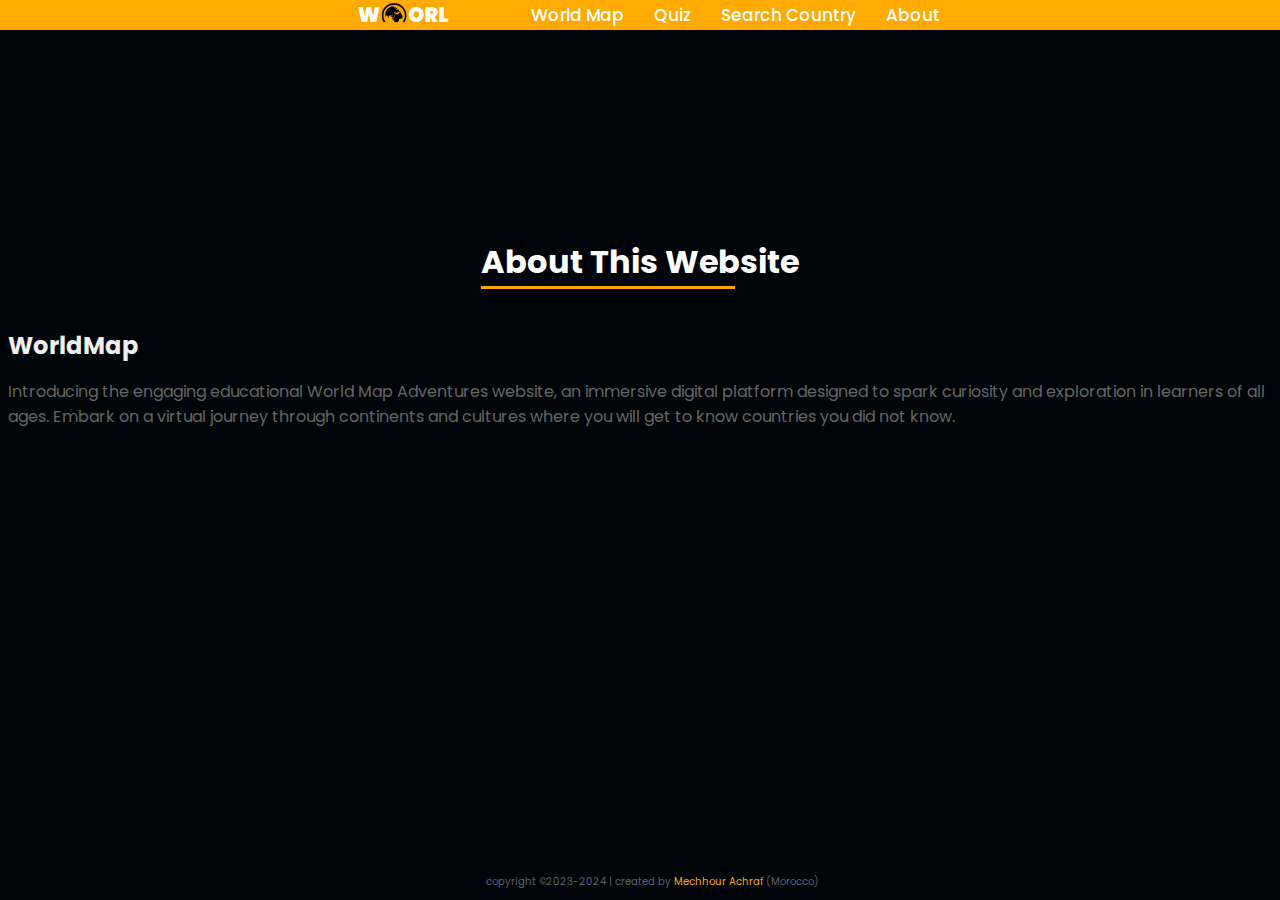
<file: about.html>
<!DOCTYPE html>
<html lang="en">
<head>
    <meta charset="UTF-8">
    <meta http-equiv="X-UA-Compatible" content="IE=edge">
    <meta name="viewport" content="width=device-width, initial-scale=1.0">
    <link rel="stylesheet" href="css/about.css">
    <link rel="stylesheet" href="css/footer.css">
    <link rel="stylesheet" href="css/navbar.css">
    <title>About World Map</title>
</head>
<body>
    <nav>
        <div class="navbar">
          <div class="logo"><a href="#"><img src="assets/w.png" alt=""></a></div>
          <ul class="menu">
            <li><a href="index.html">World Map</a></li>
            <li><a href="quiz_flags.html">Quiz</a></li>
            <li><a href="search_country.html">Search Country</a></li>
            <li><a href="about.html">About</a></li>
          </ul>
          <div class="mobile_nav"></div>
        </div>
    </nav><br>
    <h1>About This Website</h1>
    <div class="container">
        <!-- <img class="avatar" src="assets/w.png" alt="Profile Picture"> -->
        <h2 class="name">WorldMap</h2>
        <p class="bio">Introducing the engaging educational World Map Adventures website, an immersive digital platform designed to spark curiosity and exploration in learners of all ages. Embark on a virtual journey through continents and cultures where you will get to know countries you did not know.</p>
    </div>
    
    <footer>
        <p class="copyright">copyright &copy;2023-2024 | created by <span>Mechhour Achraf</span> (Morocco)</p>
    </footer>

</body>
</html>
</file>
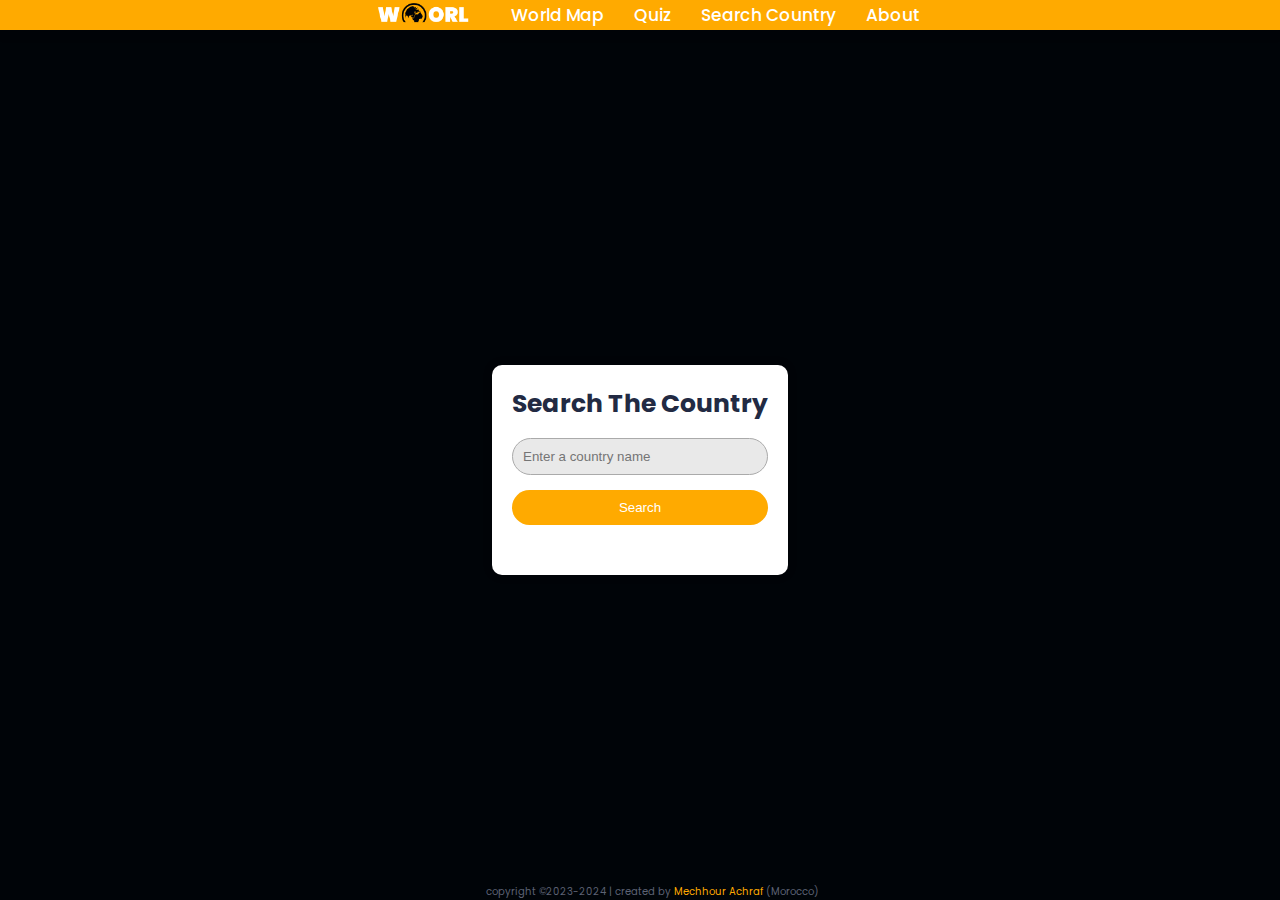
<file: search_country.html>
<!DOCTYPE html>
<html lang="en">
<head>
    <meta charset="UTF-8">
    <meta http-equiv="X-UA-Compatible" content="IE=edge">
    <meta name="viewport" content="width=device-width, initial-scale=1.0">
    <link rel="shortcut icon" href="assets/world_icon_48x48.png" type="image/x-icon">
    <link rel="stylesheet" href="css/search.css">
    <link rel="stylesheet" href="css/footer.css">
    <link rel="stylesheet" href="css/navbar.css"
    <title>Search The Coutry</title>
</head>
<body>

    <nav>
        <div class="navbar">
          <div class="logo"><a href="#"><img src="assets/w.png" alt=""></a></div>
          <ul class="menu">
            <li><a href="index.html">World Map</a></li>
            <li><a href="quiz_flags.html">Quiz</a></li>
            <li><a href="quiz_flags.html">Search Country</a></li>
            <li><a href="about.html">About</a></li>  
        </ul>
        <div class="mobile_nav"></div>
        </div>
    </nav>
    
    <div class="container">
        <h1>Search The Country</h1>
        <input type="text" id="search-input" placeholder="Enter a country name"> <br>
        <button id="search-button">Search</button>
        <div id="err" class="err"></div>
        <div id="country-info">
            <div class="data_wrapper" id="data_wrapper"></div>
        </div>
    </div>

    <footer>
        <p class="copyright">copyright &copy;2023-2024 | created by <span>Mechhour Achraf</span> (Morocco)</p>
    </footer>

    <script src="js/search.js"></script>
</body>
</html>
</file>
<file: css/style.css>
@import url('https://fonts.googleapis.com/css2?family=Poppins:wght@400;600;700&display=swap');

*{
    margin: 0;
    padding: 0;
    /* box-sizing: border-box; */
}

body {
    font-family: 'Poppins', sans-serif;
    overflow-x: hidden;
    overflow-y: hidden;
    background-color: #000408;
}

/* world map */

#name_container {
    position: absolute;
    background-color: rgb(255, 255, 255);
    width: fit-content;
    opacity: 0;
    border-radius: 5px;
    border: 3px solid #fa0;
    padding: 0px 5px;
    font-size: 1.5rem;
}

.country_content{
    position: absolute;
    top: 50%;
    left: 50%;
    transform: translate(-50%,-50%);
    width: 30%;
    height: fit-content;
    padding: 5px 12px 10px;
    border-radius: 10px;
    margin: 0 auto;
    background-color: #e9e9e9;
    box-shadow: 0 1.25rem 4rem #000408c4;
    display: none;
    transition: display .8s ease;
}

.close {
    position: absolute;
    top: 0px;
    right: 15px;
    font-size: 40px;
    cursor: pointer;
}

.close:hover {
    color: #ff004c;
}

#data_wrapper {
    margin-top: 1.25em;
}

.data_wrapper .flag-img {
    display: block;
    width: 45%;
    min-width: 7.5em;
    margin: 1.8em auto 1.2em auto;
}

.data_wrapper h2 {
    font-weight: 600;
    color: #222a43;
    text-align: center;
    text-transform: uppercase;
    letter-spacing: 2px;
    margin-bottom: 1.8em;
}

.data-wrapper {
    margin-bottom: 1em;
    letter-spacing: 0.3px;
}

.data_wrapper h4 {
    display: inline;
    font-weight: 500;
    color: #222a43;
}

.data_wrapper span {
    color: #5d6274;
}

.data_wrapper h3 {
    text-align: center;
    font-size: 1.2em;
    font-weight: 400;
    color: #ff465a;
}

svg{
    margin-top: 20px;
    width: 100%;
    height: 100vh;
}

svg path {
    cursor: pointer;
    transition: .4s ease;
}

@media screen and (max-width:768px) {
    .country_content{
        width: 65%;
    }
}
</file>
<file: css/navbar.css>
/* navbar */
nav{
    position: fixed;
    left: 0;
    top: 0;
    width: 100%;
    height: 30px;
    background: #fa0;
    box-shadow: 0 5px 10px rgba(0, 0, 0, 0.1);
}
nav .navbar{
    display: flex;
    align-items: center;
    justify-content: center;
    height: 100%;
    max-width: 90%;
    background: #fa0;
    margin: auto;
}
nav .navbar .logo a{
    text-decoration: none;

}
nav .navbar .logo a img{
    width: 100%;
    height: 150px;
    margin-top: 6px;
}
nav .navbar .menu{
    display: flex;
}
.navbar .menu li{
    list-style: none;
    margin: 0 15px;
}
.navbar .menu li a{
    color: #fff;
    font-size: 17px;
    font-weight: 500;
    text-decoration: none;
    transition: .5s ease;
}
.navbar .menu li a:hover{
  color: #000408;
}

@media screen and (max-width:768px) {
    .navbar .mobile_nav{
        position: absolute;
        top: 100%;
        left: 0;
        width: 100%;
        height: 30px;
        background-color: #fff;
    }
    .navbar .menu{
        position: absolute;
        top: 100%;
        left: 0;
        z-index: 9999;
    }
    .navbar .menu li a{
        color: #fa0;
    }

}
</file>
<file: css/footer.css>
footer{
    position: absolute;
    bottom: 0;
    left: 38%;
    right: 0;
}

.copyright{
    font-size: 10px;
    color: #5d6274;
}

.copyright span{
    color: #fa0;
}

@media screen and (max-width:768px) {
    footer{
        left: 16%;
        padding-bottom: 10px;
    }
}
</file>
<file: css/about.css>
@import url('https://fonts.googleapis.com/css2?family=Poppins:wght@400;600;700&display=swap');

body {
    font-family: 'Poppins', sans-serif;
    margin-top: 15%;
    background-color: #000408;
    display: flex;
    flex-direction: column;
    justify-content: center;
    align-items: center;
}

h1{
    position: relative;
    color: #fff;
}

h1::before{
    content: '';
    position: absolute;
    top: 100%;
    left: 0;
    width: 80%;
    height: 3px;
    background-color: #fa0;

}

.name {
    font-size: 24px;
    color: #eee;
    margin-bottom: 0.5rem;
}

.bio {
    font-size: 16px;
    color: #666;
}

@media screen and (max-width:768px) {
    body{
        margin-top: 40%;
    }
    .navbar .menu {
        margin-top: 0;
        margin-left: -9%;
    }
}
</file>
<file: css/search.css>
@import url('https://fonts.googleapis.com/css2?family=Poppins:wght@400;600;700&display=swap');

* {
    margin: 0;
    padding: 0;
    box-sizing: border-box;
}
body {
    font-family: 'Poppins', sans-serif;
    background-color: #000408;
    margin: 0;
    display: flex;
    justify-content: center;
    align-items: center;
    height: 100vh;
}

.container {
    position: absolute;
    left: 50%;
    top: 50%;
    transform: translate(-50%,-50%);
    margin-top: 20px;
    text-align: center;
    background-color: white;
    padding: 20px;
    border-radius: 10px;
    box-shadow: 0px 0px 10px rgba(0, 0, 0, 0.2);
    max-width: 400px;
}

h1 {
    font-size: 25px;
    color: #222a43;
    margin-bottom: 10px;
}

input{
    border: 1px solid #aaa;
    background-color: #e9e9e9;
    border-radius: 20px;
    width: 100%;
    outline: none;
    margin: 5px auto;
    padding: 10px;
}

button {
    padding: 10px;
    border: none;
    border-radius: 20px;
    width: 100%;
    background-color: #fa0;
    color: #fff;
    cursor: pointer;
    margin: 10px auto;
    transition: .5s ease;
}

button:hover {
    background-color: rgb(194, 97, 0);
}

.err{
    margin: 10px 0 0 0;
    color: rgb(255, 0, 34);
}

#country-info {
    margin-top: 20px;
}

.data_wrapper .flag-img {
    display: block;
    width: 45%;
    min-width: 7.5em;
    margin: 1.8em auto 1.2em auto;
}

.data_wrapper h2 {
    font-weight: 600;
    color: #222a43;
    text-align: center;
    text-transform: uppercase;
    letter-spacing: 2px;
    margin-bottom: .8em;
}

.data-wrapper {
    /* margin-bottom: 1em; */
    /* text-align: start; */
    letter-spacing: 0.3px;
}

.data_wrapper h4 {
    display: inline;
    font-weight: 500;
    color: #222a43;
}

.data_wrapper span {
    color: #5d6274;
}


@media screen and (max-width:768px) {
    .container{
        width: 100%;
    }
}
</file>
